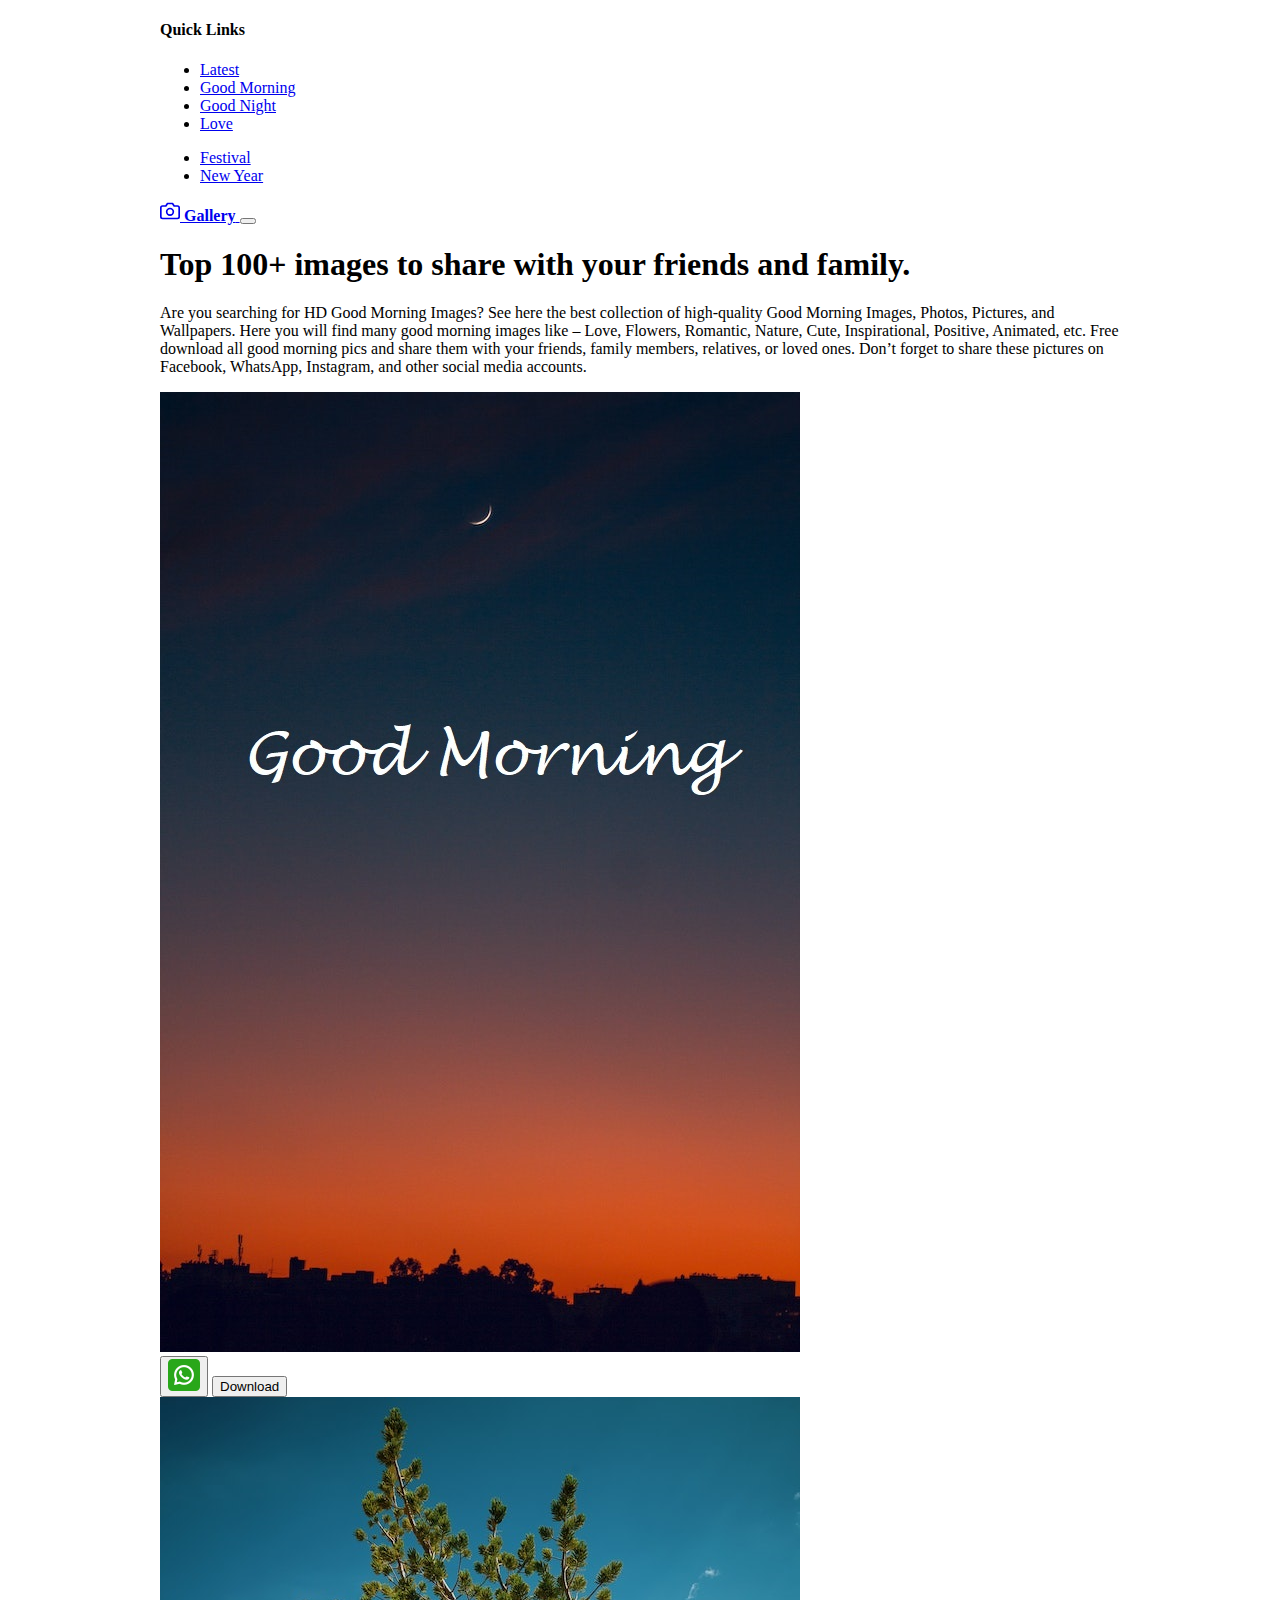
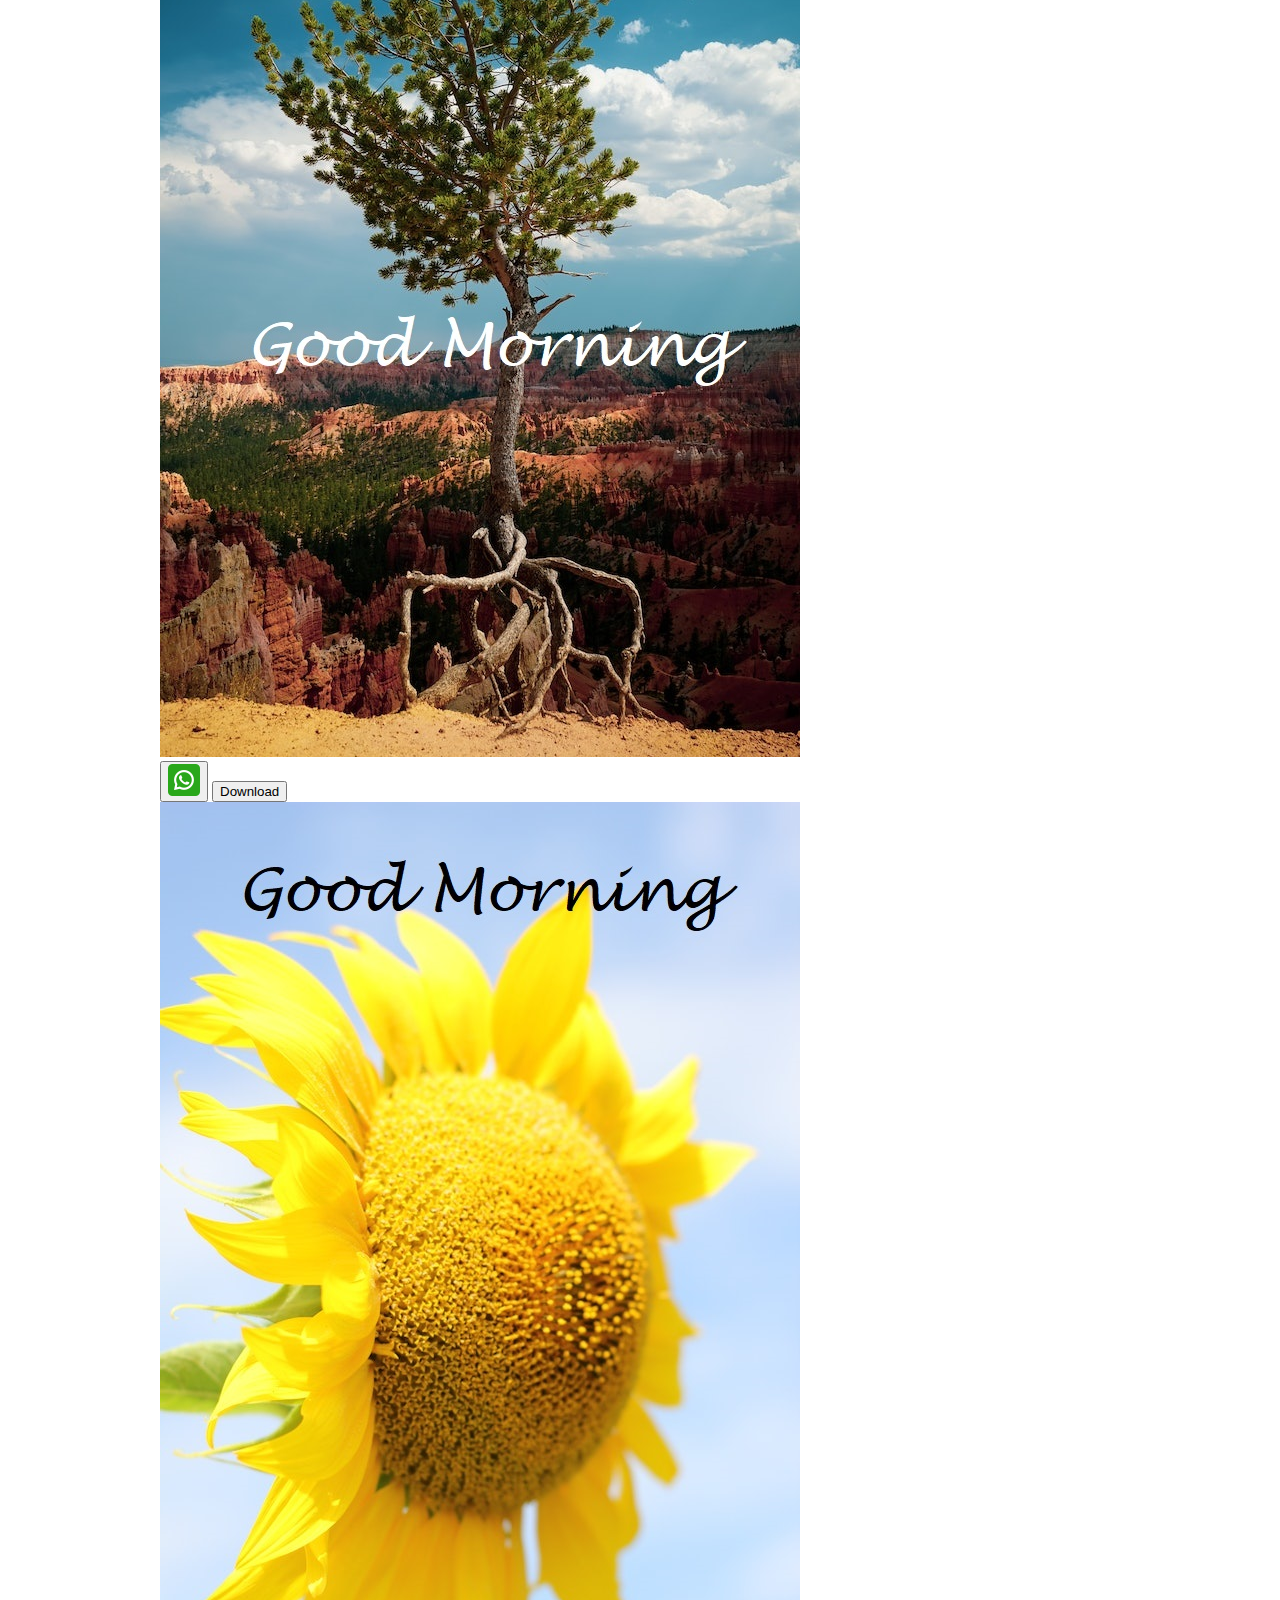
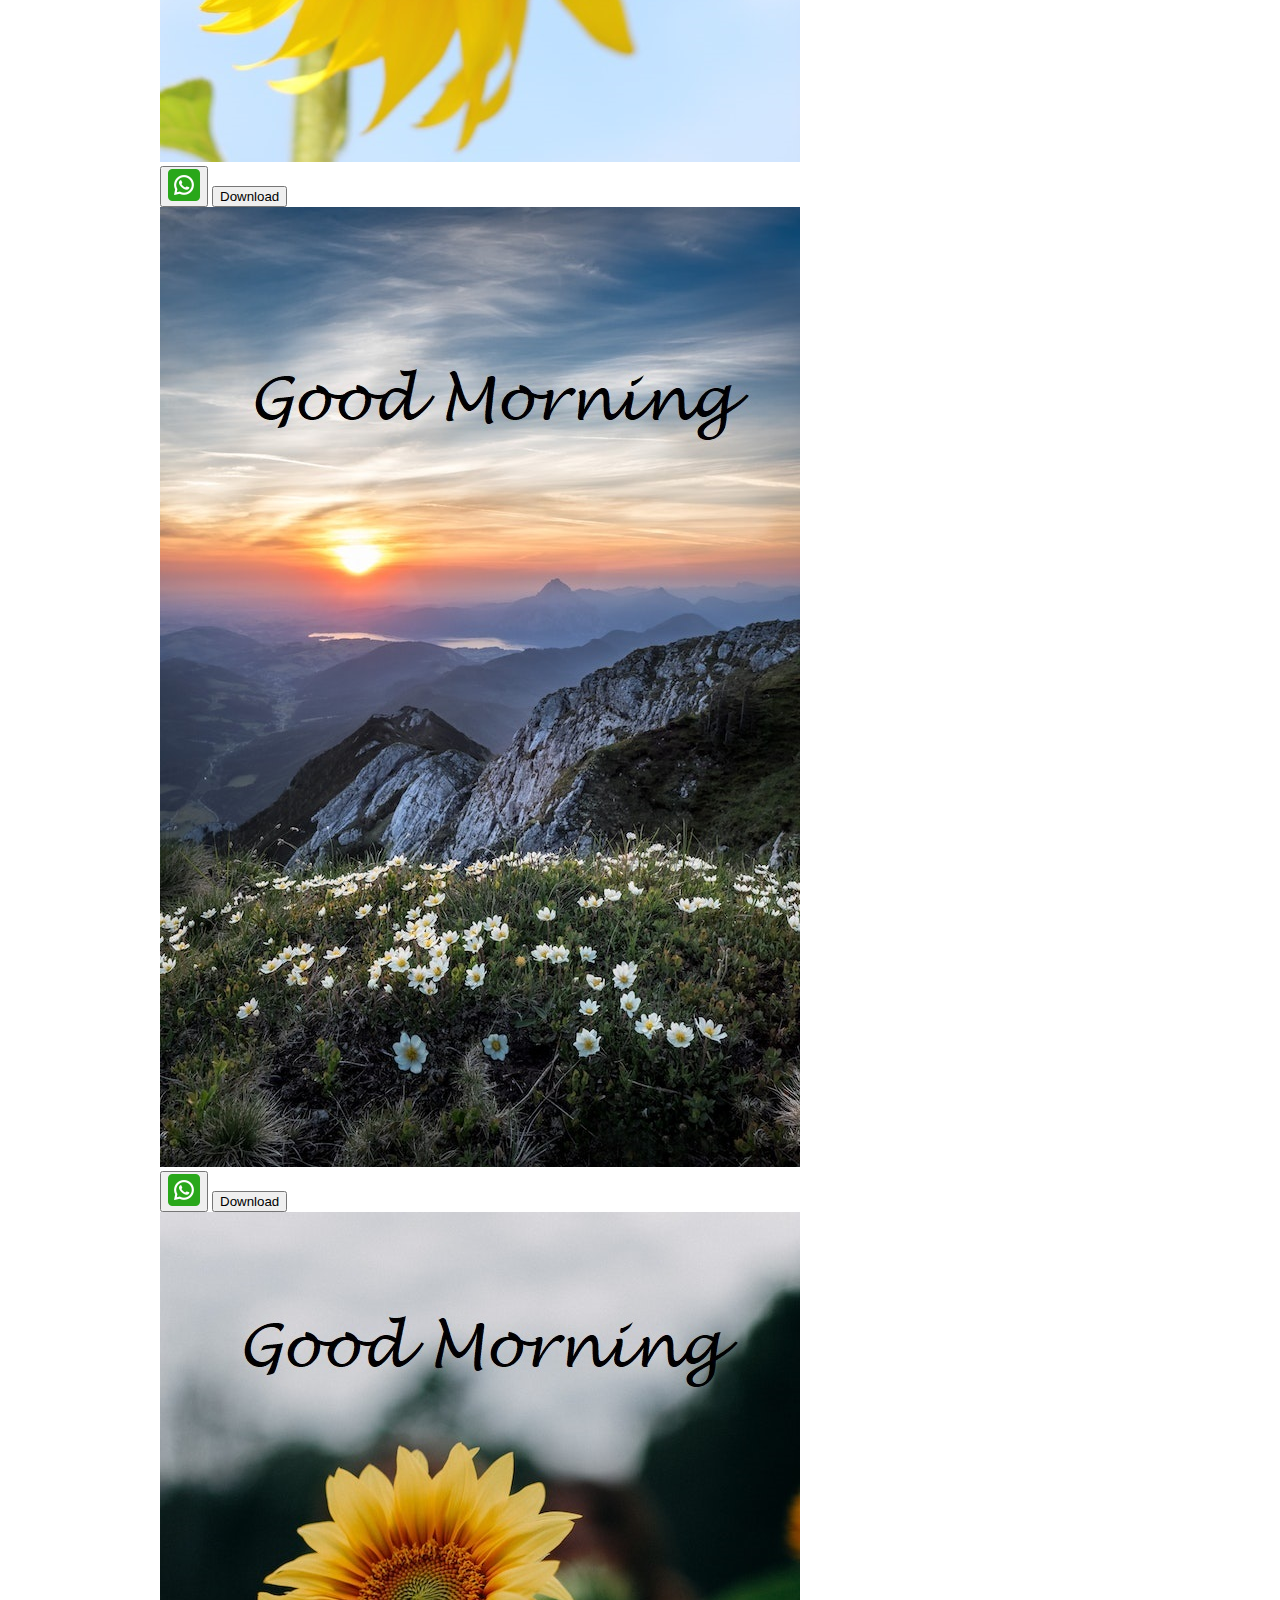
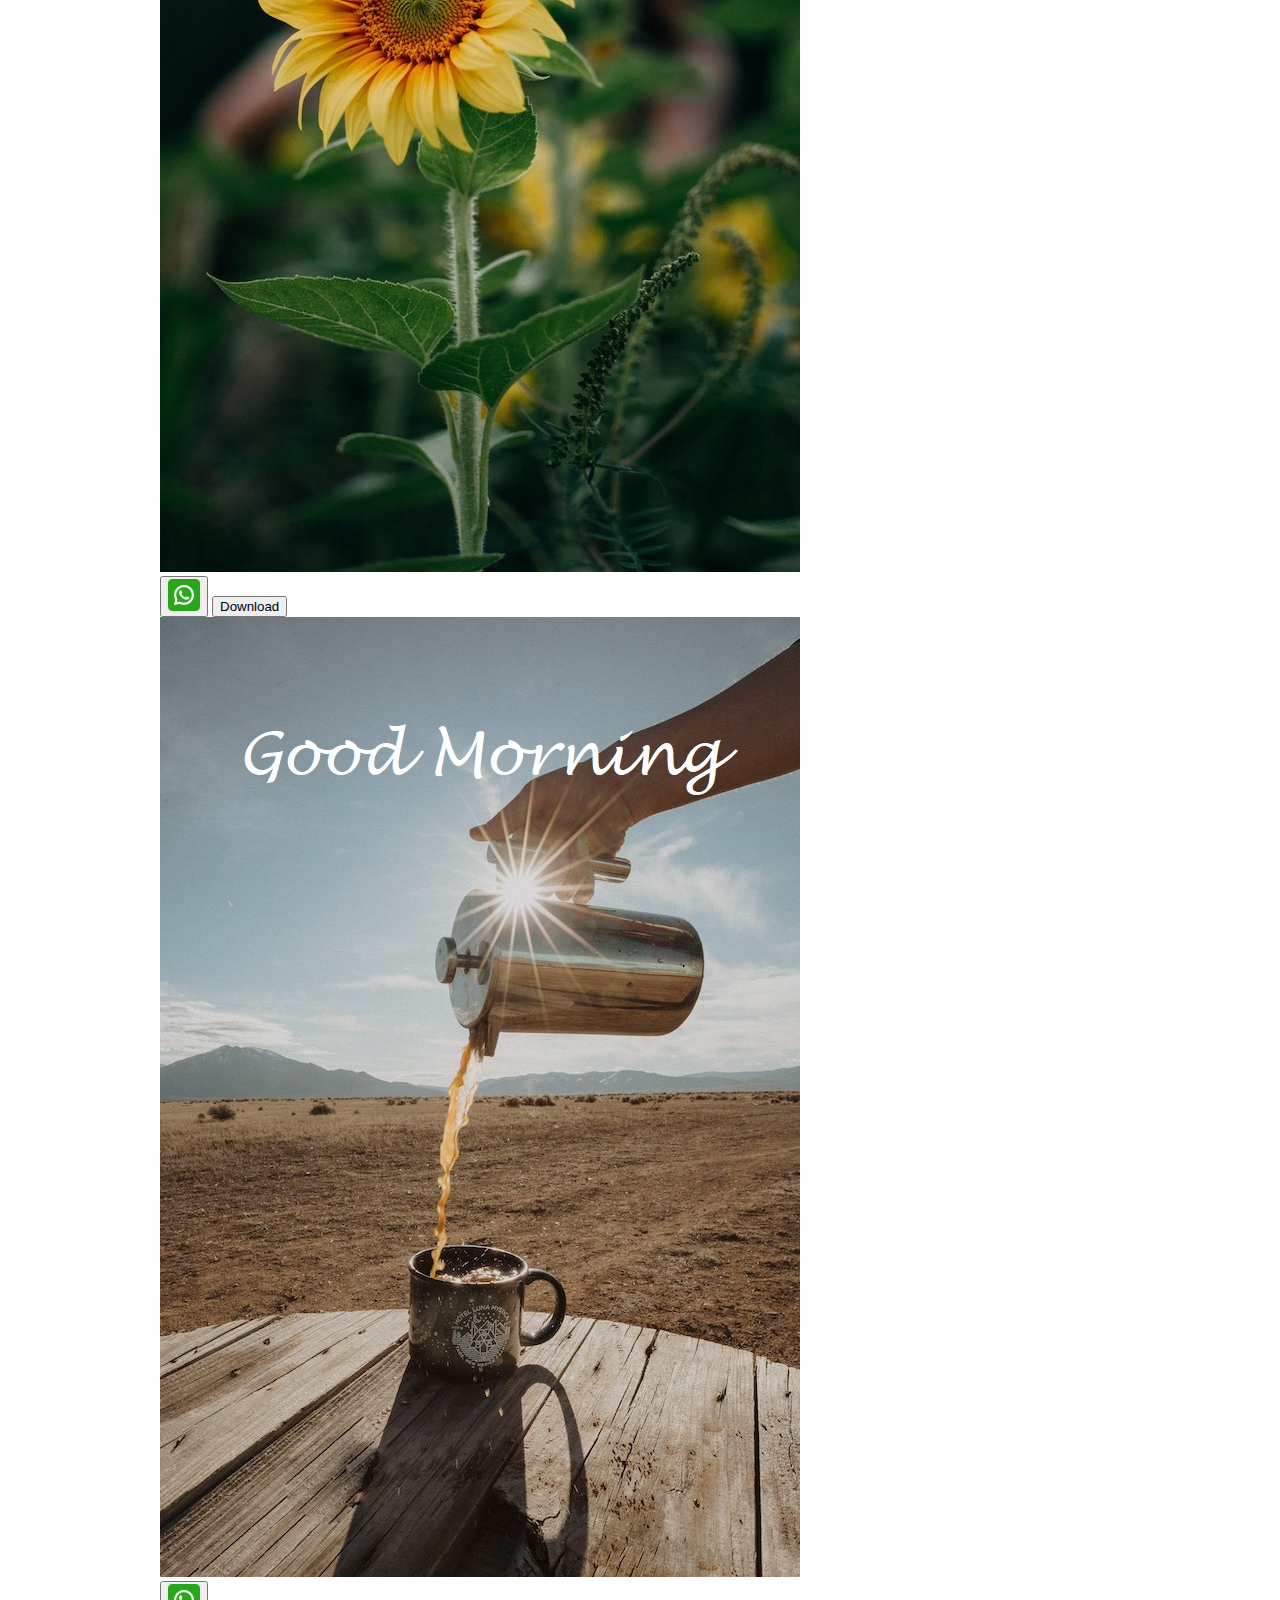
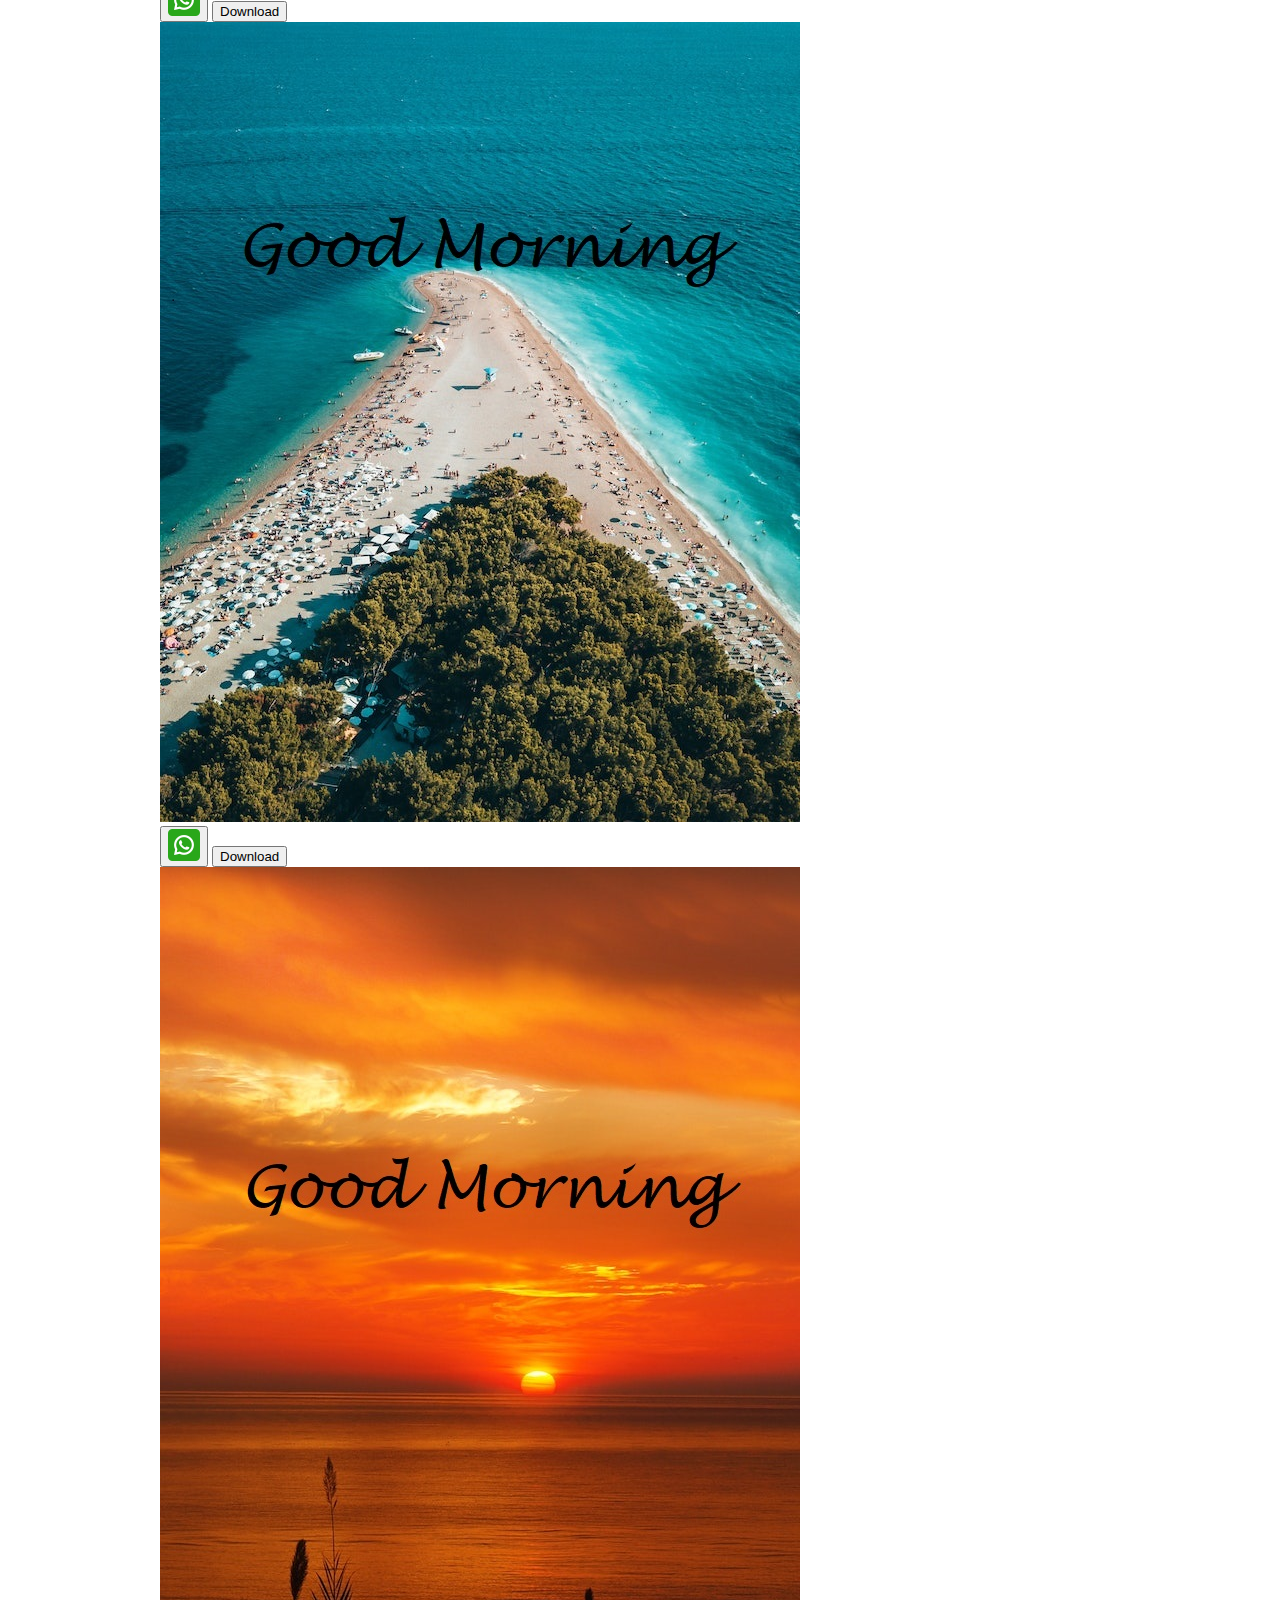
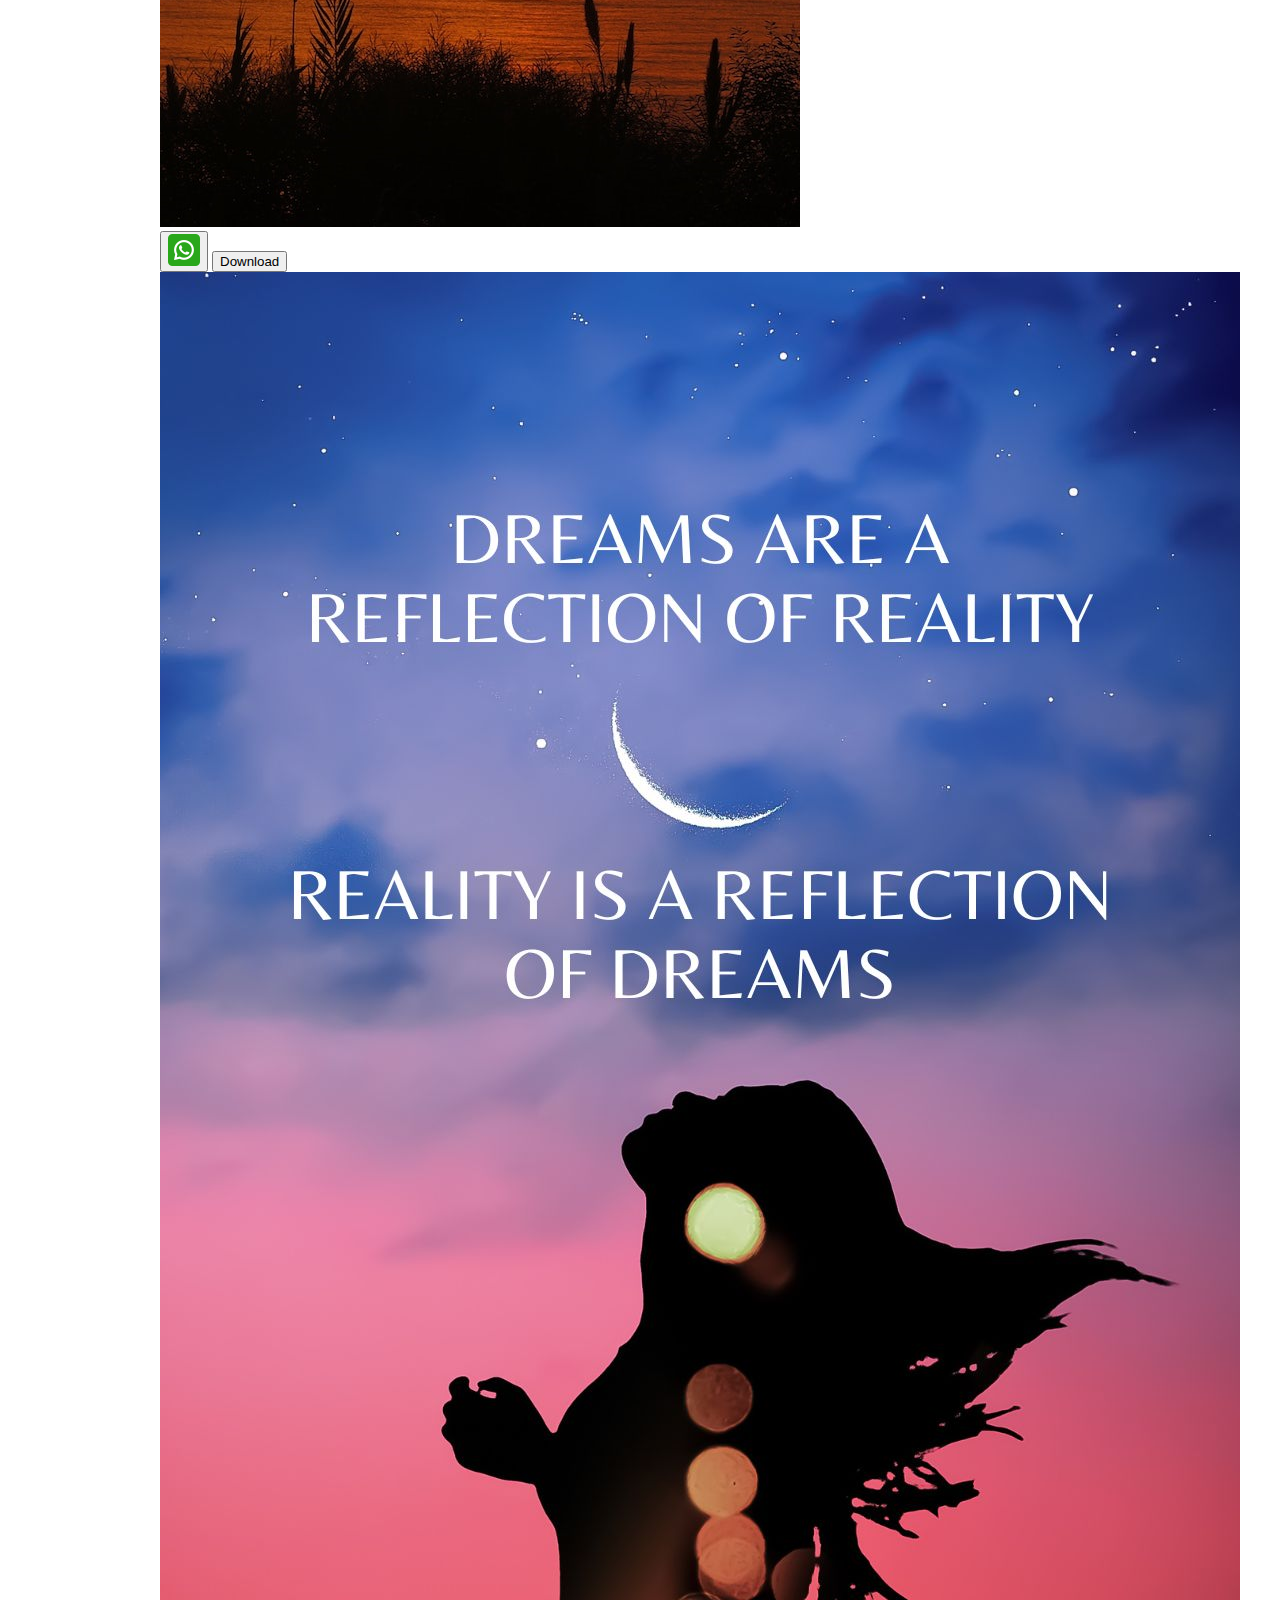
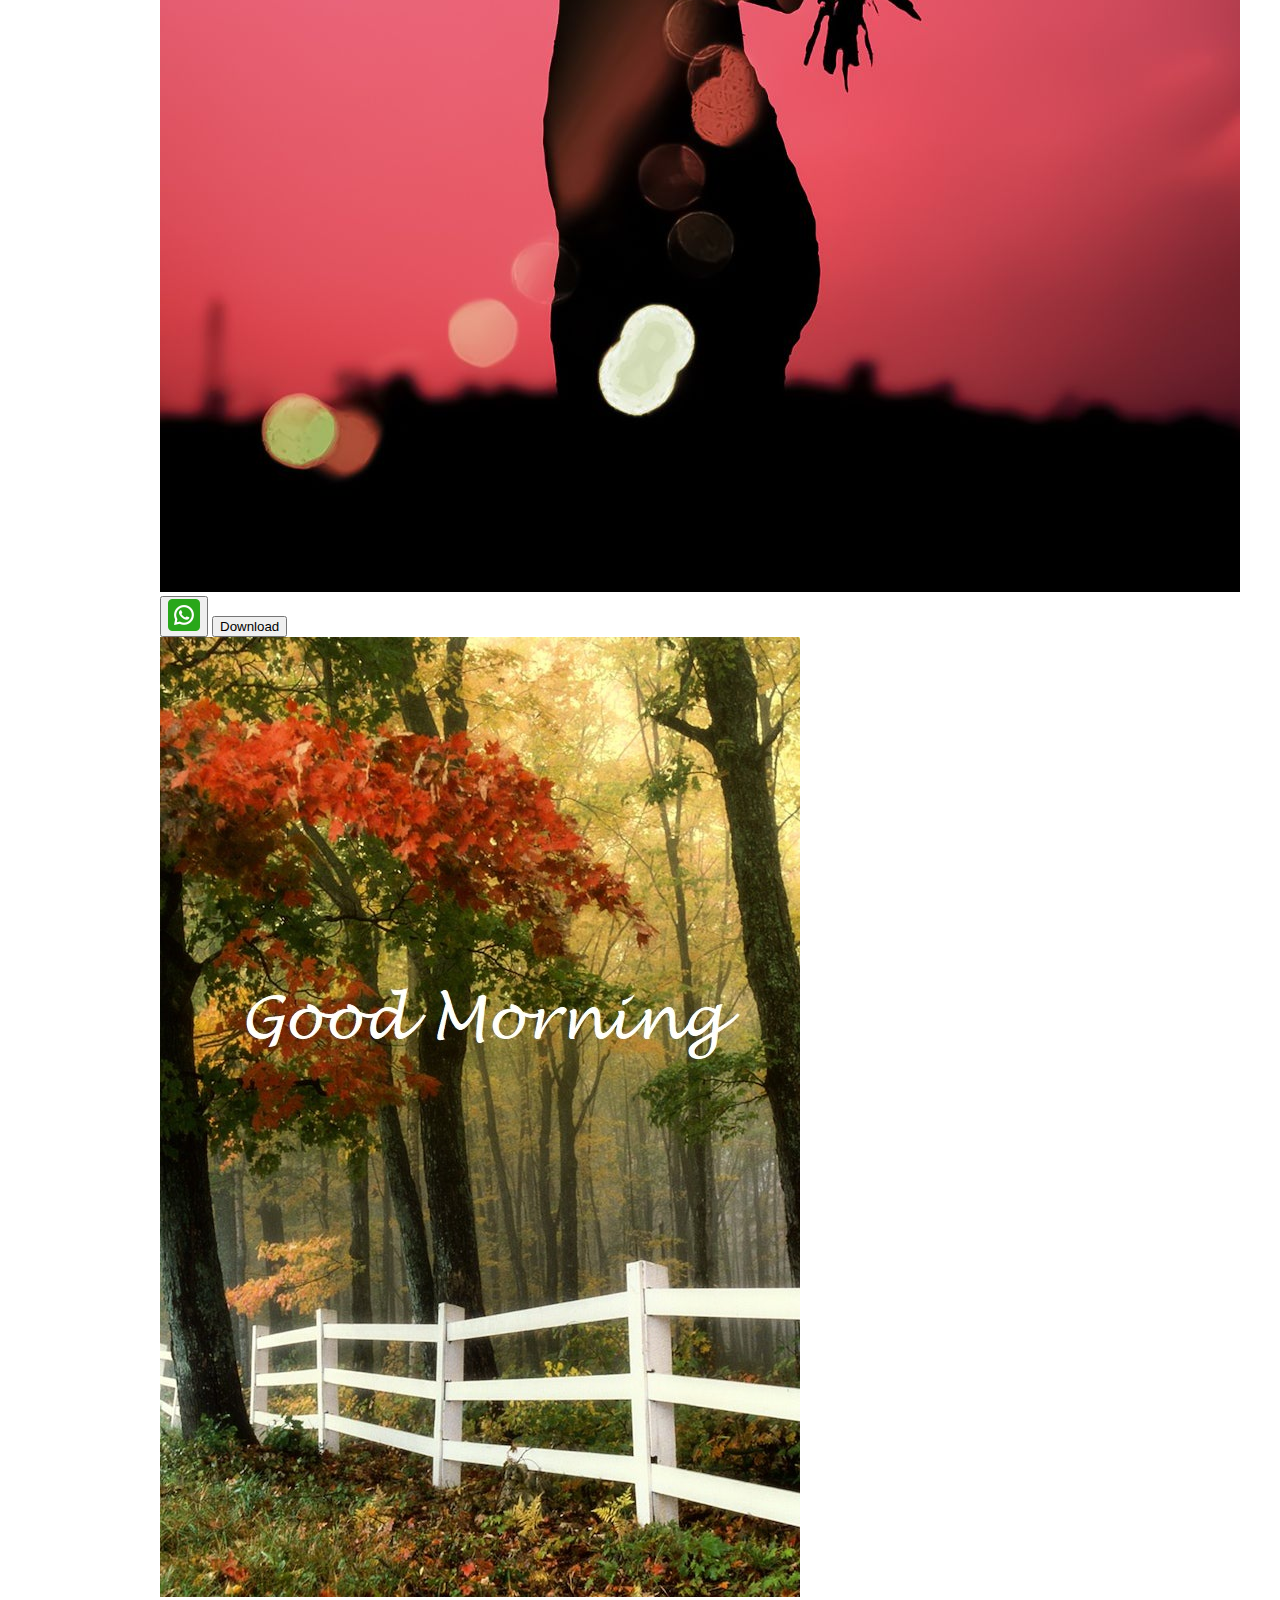
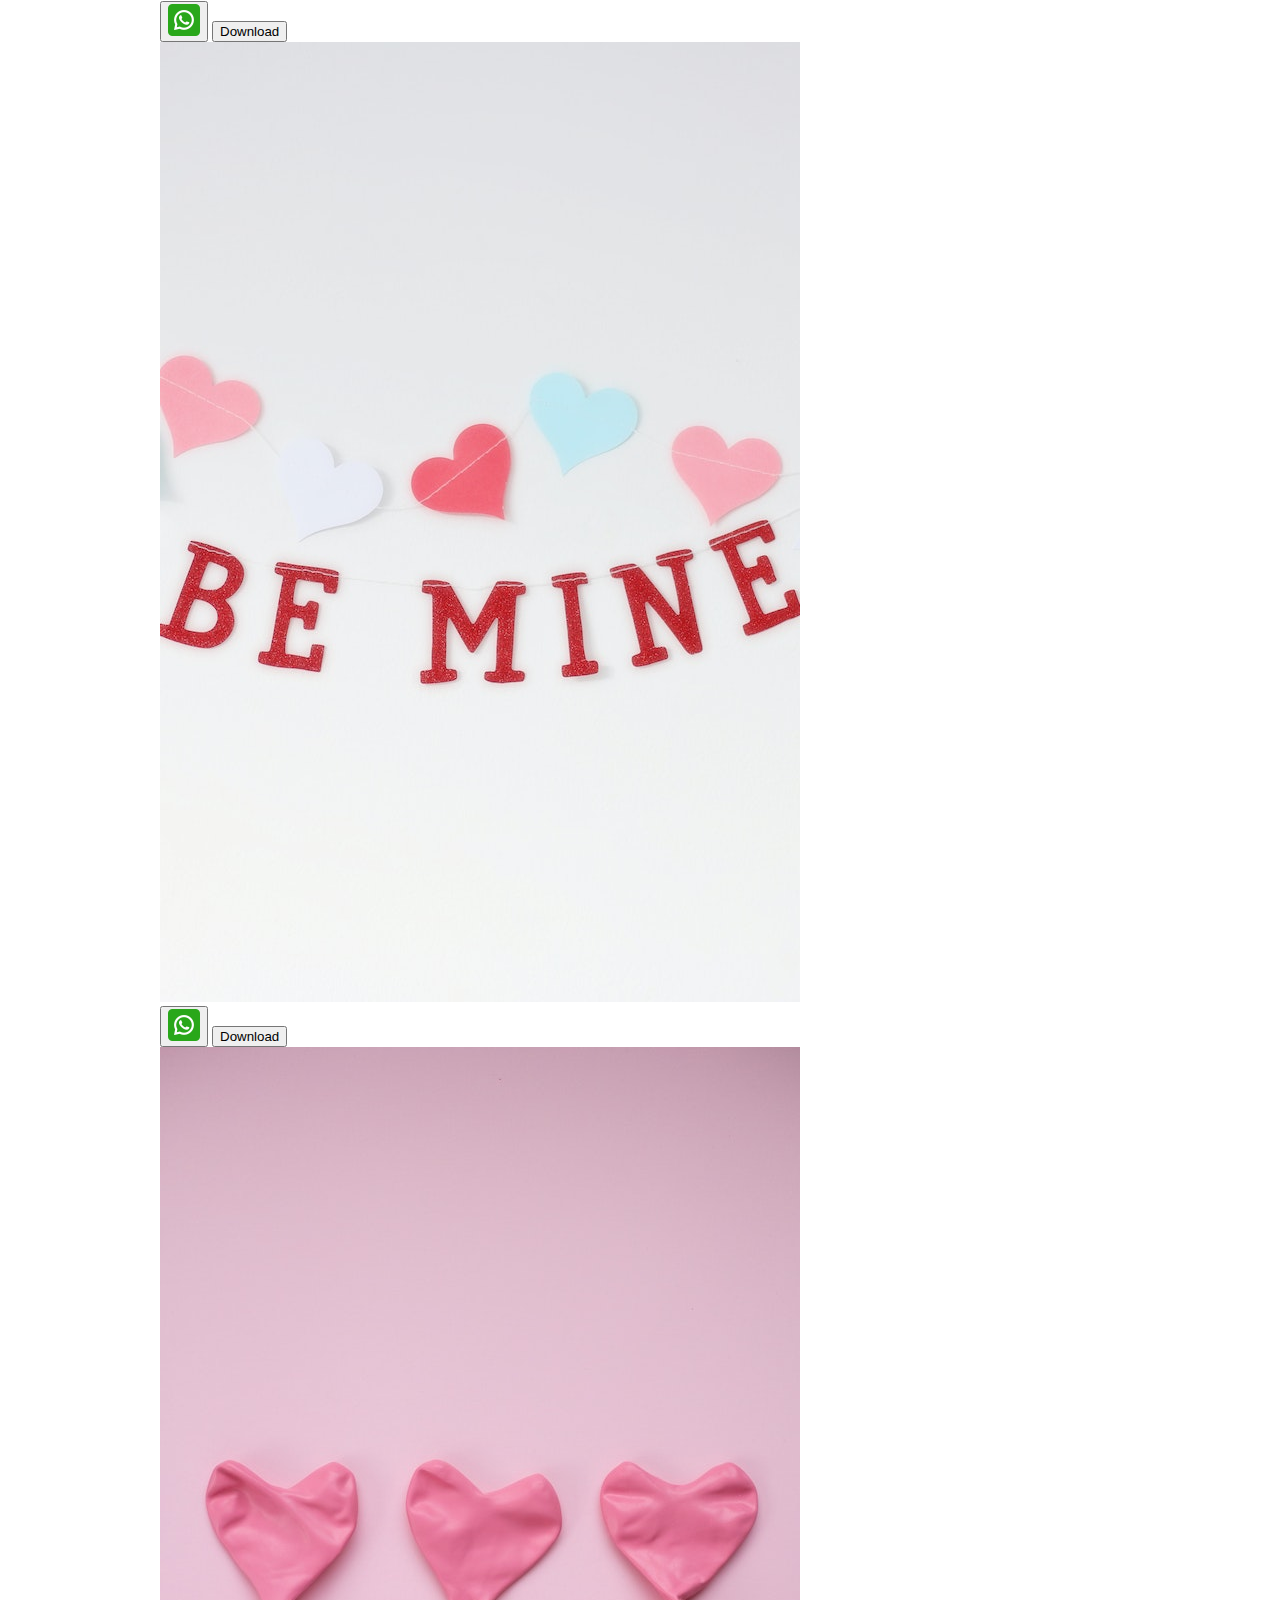
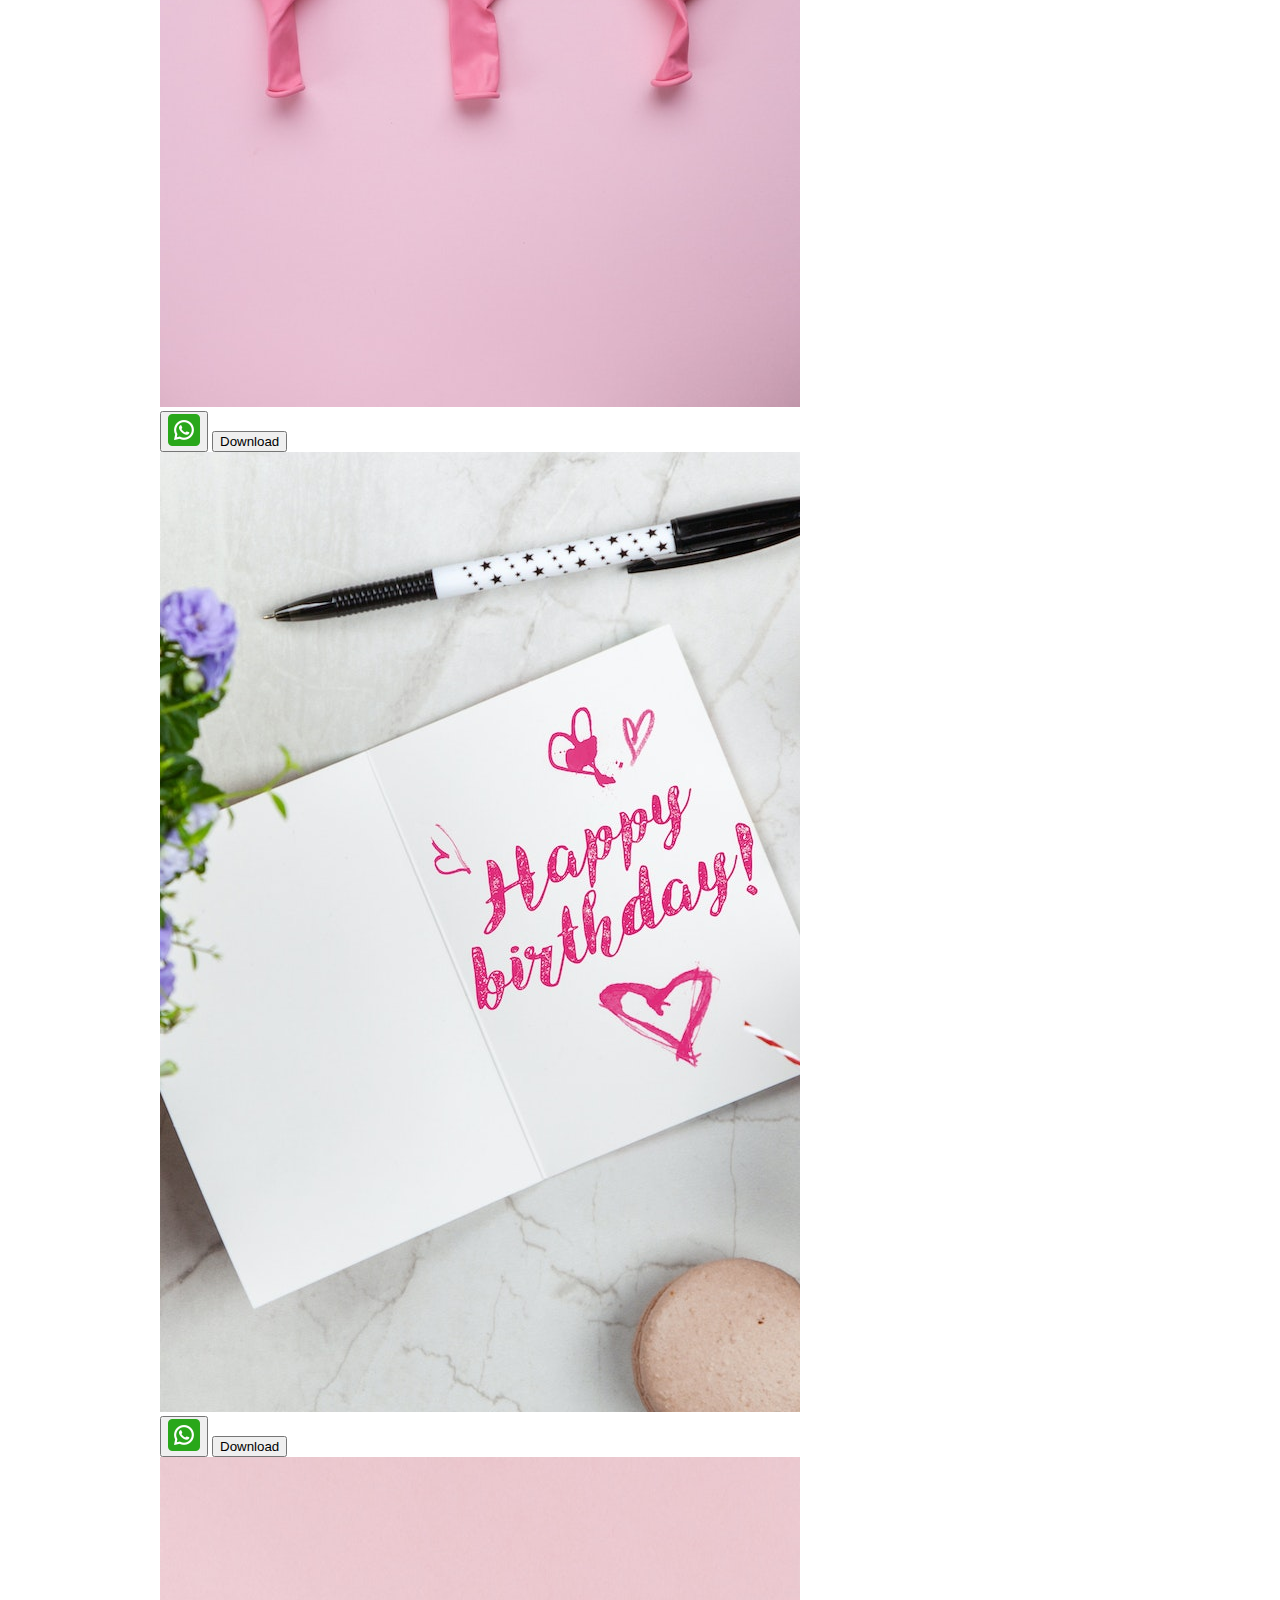
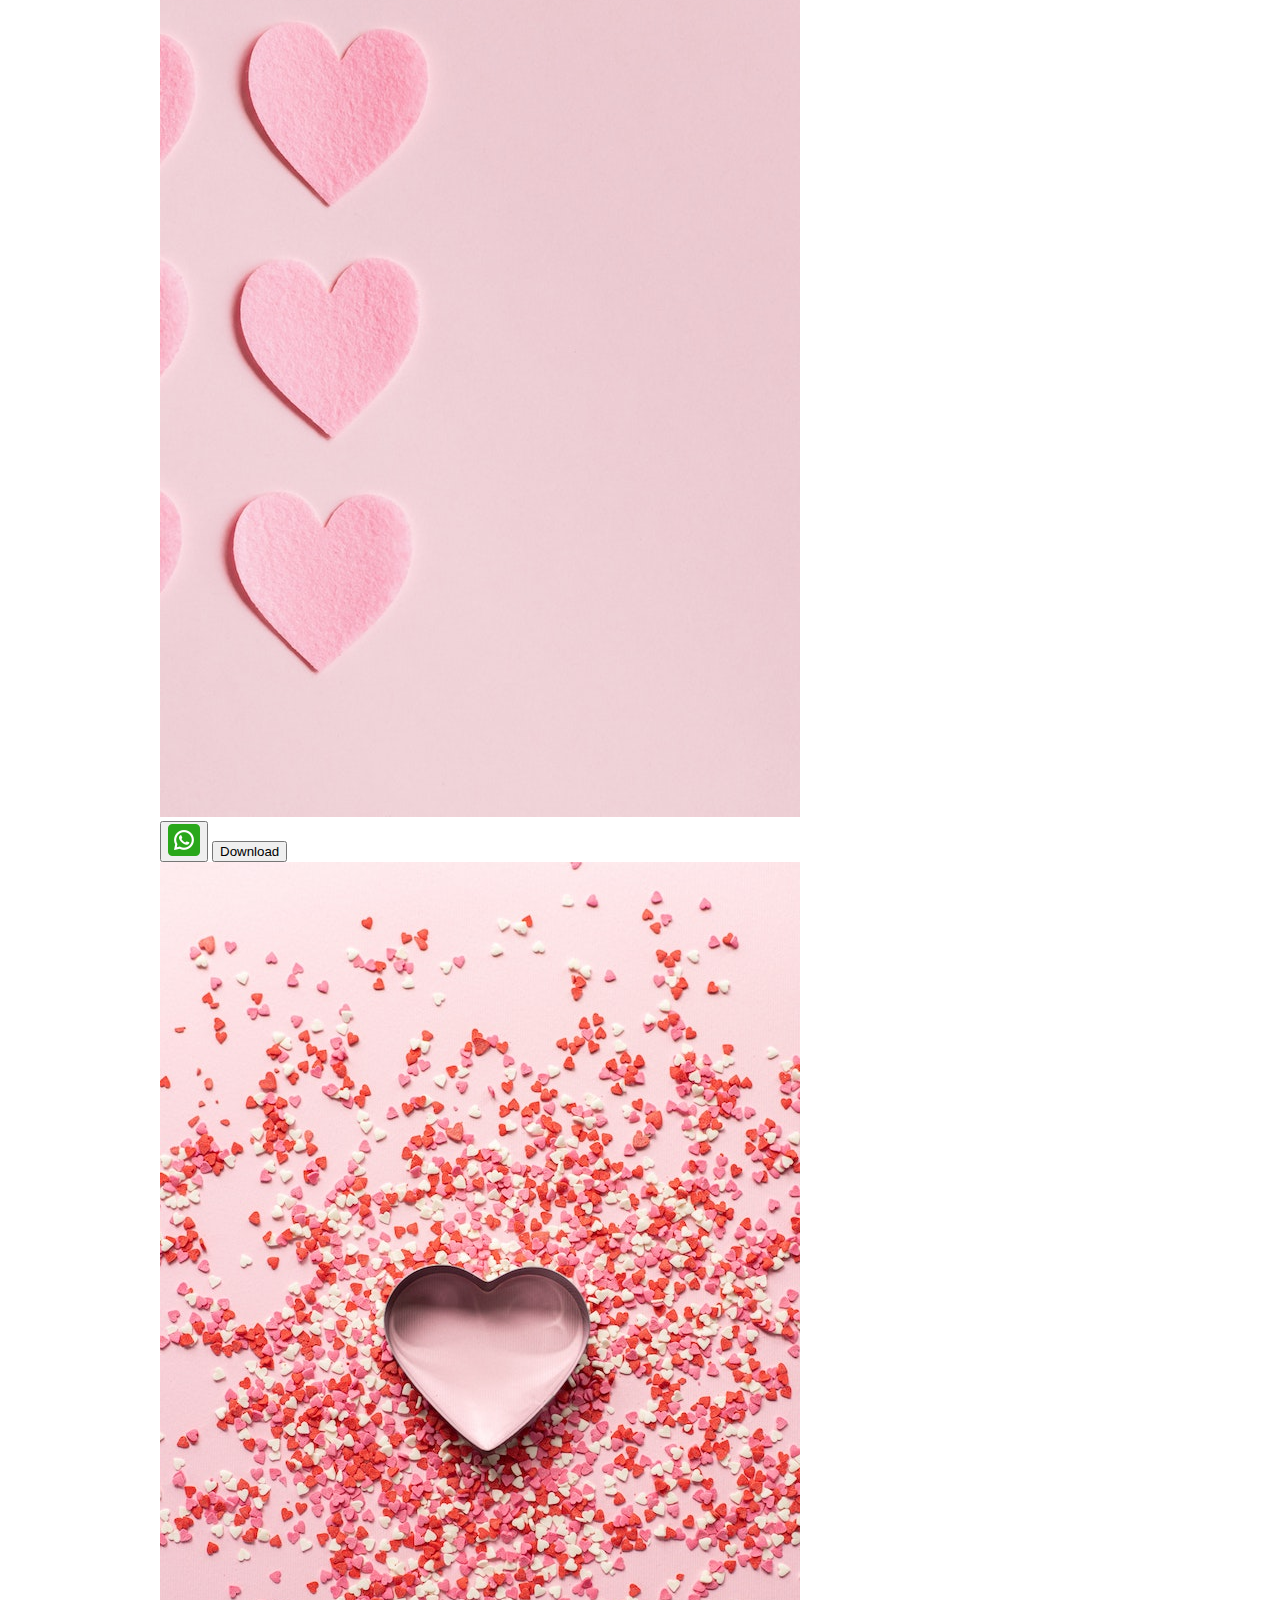
<file: index.html>
<!doctype html>
<html lang="en">
  <head>
    <meta charset="utf-8">
    <meta name="viewport" content="width=device-width, initial-scale=1">
    <title>100+ Good Morning, Good night, love, Festival images to download and share</title>
    <!-- This is for whatsapp link sharing -->
    <meta name="description" content="Top 100+ latest images to download and share. Here you will find many good morning images like – Love, Flowers, Romantic, Nature, Cute, Inspirational, Positive, Animated, etc." />
    <meta name="author" content="Mandeep singh" />

    <meta property="og:title" content="100+ Best Images to download and share." />
    <meta property="og:url" content="https://mndpsi.github.io" />
    <meta property="og:description" content="100+ Best Images to download and share with your friends and family." />
    <meta property="og:image" content="https://mndpsi.github.io/favicon_io/android-chrome-512x512.png" />
    <meta property="og:type" content="video.movie" />
    <meta property="og:image:alt" content="Latest images" />

    <link rel="apple-touch-icon" sizes="180x180" href="favicon_io/apple-touch-icon.png">
    <link rel="icon" type="image/png" sizes="32x32" href="favicon_io/favicon-32x32.png">
    <link rel="icon" type="image/png" sizes="16x16" href="favicon_io/favicon-16x16.png">
    <link rel="icon" type="image/png" sizes="192x192" href="favicon_io/android-chrome-192x192.png">
    <link rel="icon" type="image/png" sizes="512x512" href="favicon_io/android-chrome-512x512.png">
    <link rel="icon" type="image/png" sizes="16x16" href="favicon_io/favicon-16x16.png">

    <!-- Bootstrap core CSS -->
    <!-- CSS only -->
    <link href="https://cdn.jsdelivr.net/npm/bootstrap@5.2.3/dist/css/bootstrap.min.css" rel="stylesheet" integrity="sha384-rbsA2VBKQhggwzxH7pPCaAqO46MgnOM80zW1RWuH61DGLwZJEdK2Kadq2F9CUG65" crossorigin="anonymous">
    <!-- JavaScript Bundle with Popper -->
    <script src="https://cdn.jsdelivr.net/npm/bootstrap@5.2.3/dist/js/bootstrap.bundle.min.js" integrity="sha384-kenU1KFdBIe4zVF0s0G1M5b4hcpxyD9F7jL+jjXkk+Q2h455rYXK/7HAuoJl+0I4" crossorigin="anonymous"></script>
    <!-- <script src="https://ajax.googleapis.com/ajax/libs/jquery/3.6.1/jquery.min.js"></script> -->
    <script src="./js/index.js" ></script>
    <link href="./css/index.css" rel="stylesheet">
    <style>
      .bd-placeholder-img {
        font-size: 1.125rem;
        text-anchor: middle;
        -webkit-user-select: none;
        -moz-user-select: none;
        user-select: none;
      }

      @media (min-width: 768px) {
        .bd-placeholder-img-lg {
          font-size: 3.5rem;
        }
      }
    </style>

<!-- Google adsense -->
<meta name="google-site-verification" content="ABpJC1WNdVVbgVKye9P7AqI8P9NOAncxBIM7C5tLnkQ" />
<script async src="https://pagead2.googlesyndication.com/pagead/js/adsbygoogle.js?client=ca-pub-2350323351654896"
     crossorigin="anonymous"></script>

  </head>
  <body>
    
<header>
  <div class="collapse bg-dark" id="navbarHeader">
    <div class="container">
    <div class="row">
        <div class="col-sm-4 offset-md-1 py-4">
            <h4 class="text-white">Quick Links</h4>
        </div>
    </div>
      <div class="row">
        <div class="col-sm-4 offset-md-1 py-2">
            <ul class="list-unstyled">
              <li><a href="https://mndpsi.github.io" class="text-white">Latest</a></li>
              <li><a href="good-morning.html" class="text-white">Good Morning</a></li>
              <li><a href="good-night.html" class="text-white">Good Night</a></li>
              <li><a href="love.html" class="text-white">Love</a></li>
            </ul>
          </div>
        <div class="col-sm-4 offset-md-1 py-2">
          <ul class="list-unstyled">
            <li><a href="festival.html" class="text-white">Festival</a></li>
            <li><a href="new-year.html" class="text-white">New Year</a></li>
          </ul>
        </div>
      </div>
    </div>
  </div>
  <div class="navbar navbar-dark bg-dark shadow-sm">
    <div class="container">
      <a href="https://mndpsi.github.io" class="navbar-brand d-flex align-items-center ">
        <svg xmlns="http://www.w3.org/2000/svg" width="20" height="20" fill="none" stroke="currentColor" stroke-linecap="round" stroke-linejoin="round" stroke-width="2" aria-hidden="true" class="me-2" viewBox="0 0 24 24"><path d="M23 19a2 2 0 0 1-2 2H3a2 2 0 0 1-2-2V8a2 2 0 0 1 2-2h4l2-3h6l2 3h4a2 2 0 0 1 2 2z"/><circle cx="12" cy="13" r="4"/></svg>
        <strong>Gallery</strong>
      </a>
      <button class="navbar-toggler" type="button" data-bs-toggle="collapse" data-bs-target="#navbarHeader" aria-controls="navbarHeader" aria-expanded="false" aria-label="Toggle navigation">
        <span class="navbar-toggler-icon"></span>
      </button>
    </div>
  </div>
</header>

<main>

  <section class="py-5 text-center container">
    <div class="row py-lg-5">
      <div class="col-lg-6 col-md-8 mx-auto">
        <h1 class="fw-light">Top 100+ images to share with your friends and family.</h1>
        <p class="lead text-muted">
            Are you searching for HD Good Morning Images? See here the best collection of high-quality Good Morning Images, Photos, Pictures, and Wallpapers. Here you will find many good morning images like – Love, Flowers, Romantic, Nature, Cute, Inspirational, Positive, Animated, etc. Free download all good morning pics and share them with your friends, family members, relatives, or loved ones. Don’t forget to share these pictures on Facebook, WhatsApp, Instagram, and other social media accounts.
        </p>

      </div>
    </div>
  </section>

  <div class="album py-5 bg-light">
    <div class="container">
      
      <div class="row row-cols-1 row-cols-sm-2 row-cols-md-2 g-3">
        <!-- Image section -->
        <div class="row">
          <ins class="adsbygoogle"
              style="display:block"
              data-ad-client="ca-pub-2350323351654896"
              data-ad-slot="6937630248"
              data-ad-format="auto"
              data-full-width-responsive="true"></ins>
          </div>    
      </div>
      <div class="row row-cols-1 row-cols-sm-2 row-cols-md-2 g-3" id="images_section">
        
       <!-- Image section -->
      </div>

      <div class="row row-cols-1 row-cols-sm-2 row-cols-md-2 g-3">
        <!-- Image section -->
        <!-- two side by side -->
        <ins class="adsbygoogle"
          style="display:block"
          data-ad-client="ca-pub-2350323351654896"
          data-ad-slot="8776522535"
          data-ad-format="auto"
          data-full-width-responsive="true"></ins>    
      </div>

    </div>
  </div>

</main>

<footer class="text-muted py-5">
  <div class="container">
    <p class="float-end mb-1">
      <a href="#">Back to top</a>
    </p>
    <p class="mb-1">Find latest images from this app and share these photos with your friends and family. you can find good morning images, good night images, love images, fastival and many more types of images to share and download.</p>
    <p class="mb-0"><a href="/">Visit the homepage.</a> Here is <a href="sitemap.xml">Site Map</a> available to find all links</p>
  </div>
</footer>

<script>
  (adsbygoogle = window.adsbygoogle || []).push({});

  loadImagesFrom('good_morning', "1.jpg", "Moon and sky yellow color with some buildings and good morning");
  loadImagesFrom('good_morning', "2.jpg", "Tree on hill and showing blue sky and good morning text");
  loadImagesFrom('good_morning', "3.jpg", "Big flower of sun flower and good morning text on it");
  loadImagesFrom('good_morning', "4.jpg", "White flower on hill and sunrise beautiful image and good morning on it");
  loadImagesFrom('good_morning', "5.jpg", "Sun flower and good morning on it");
  loadImagesFrom('good_morning', "6.jpg", "Catle cup and tea for morning time with good morning text");
  loadImagesFrom('good_morning', "7.jpg", "Sea side and island with text good morning");
  loadImagesFrom('good_morning', "8.jpg", "Sunrising beautiful image with good morning text on it in middle");
  loadImagesFrom('good_morning', "9.jpg", "Women seeing sky and enjoying her morning day with good morning");
  loadImagesFrom('good_morning', "10.jpg", "Crackers in the sky with blue, red and white waves");
  loadImagesFrom('love', "61.jpg", "Crackers in the sky with blue, red and white waves");
  loadImagesFrom('love', "62.jpg", "Crackers in the sky with blue, red and white waves");
  loadImagesFrom('love', "63.jpg", "Crackers in the sky with blue, red and white waves");
  loadImagesFrom('love', "64.jpg", "Crackers in the sky with blue, red and white waves");
  loadImagesFrom('love', "65.jpg", "Crackers in the sky with blue, red and white waves");
  loadImagesFrom('love', "66.jpg", "Crackers in the sky with blue, red and white waves");
  loadImagesFrom('love', "67.jpg", "Crackers in the sky with blue, red and white waves");
  loadImagesFrom('love', "68.jpg", "Crackers in the sky with blue, red and white waves");
  loadImagesFrom('love', "69.jpg", "Crackers in the sky with blue, red and white waves");
  loadImagesFrom('love', "70.jpg", "Crackers in the sky with blue, red and white waves");
</script>


  </body>
</html>
</file>
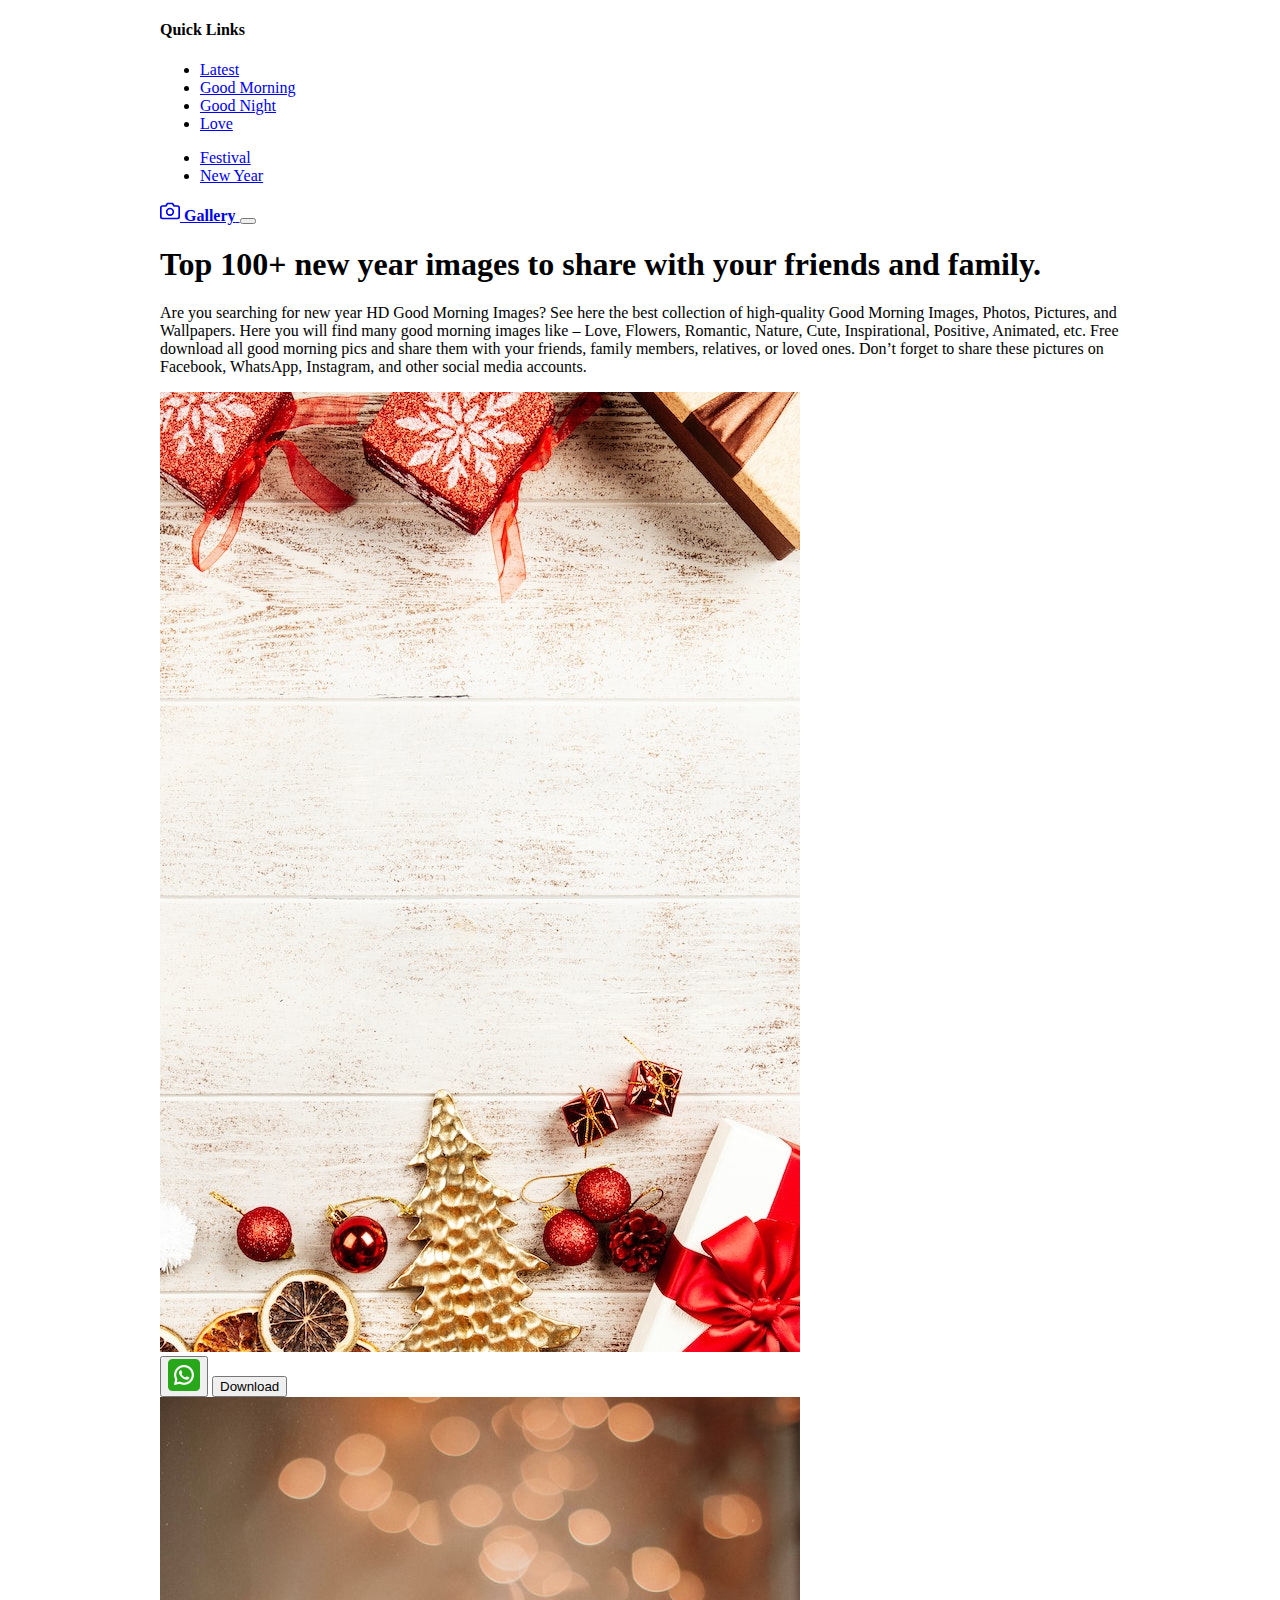
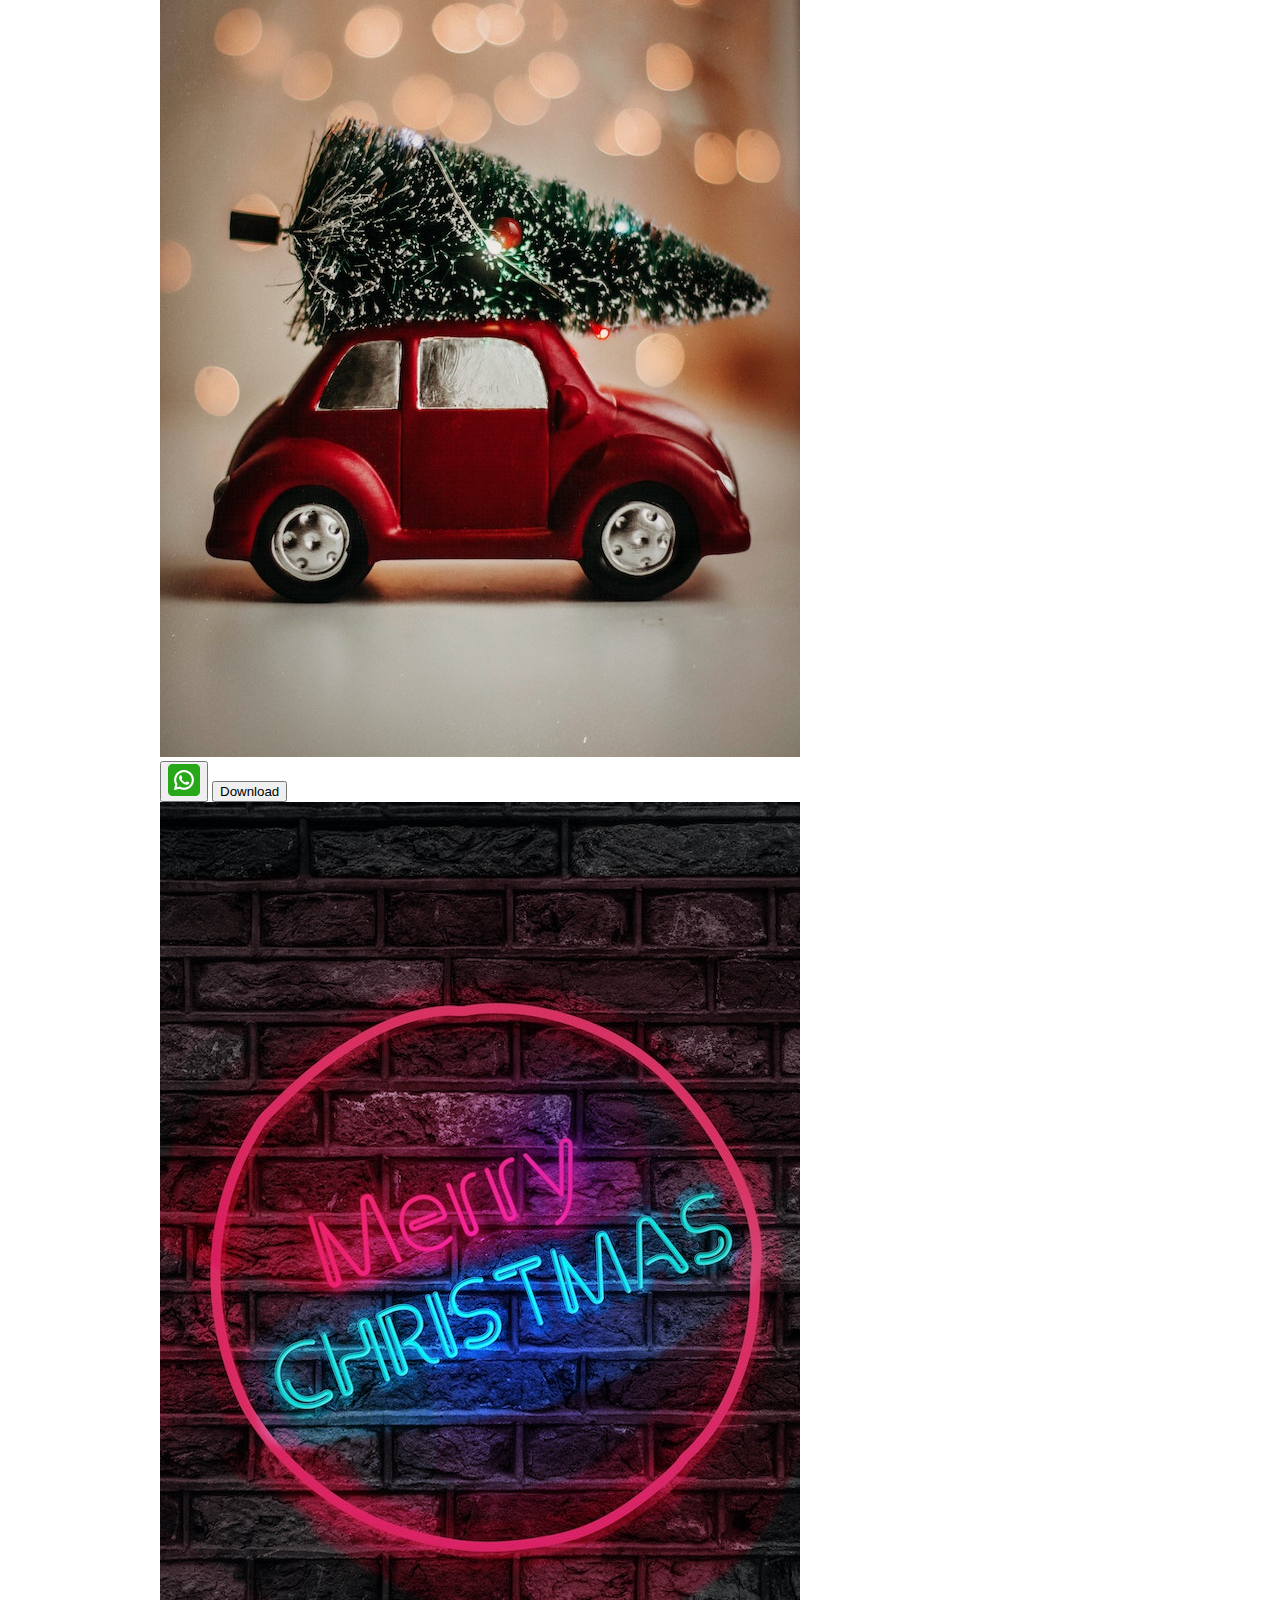
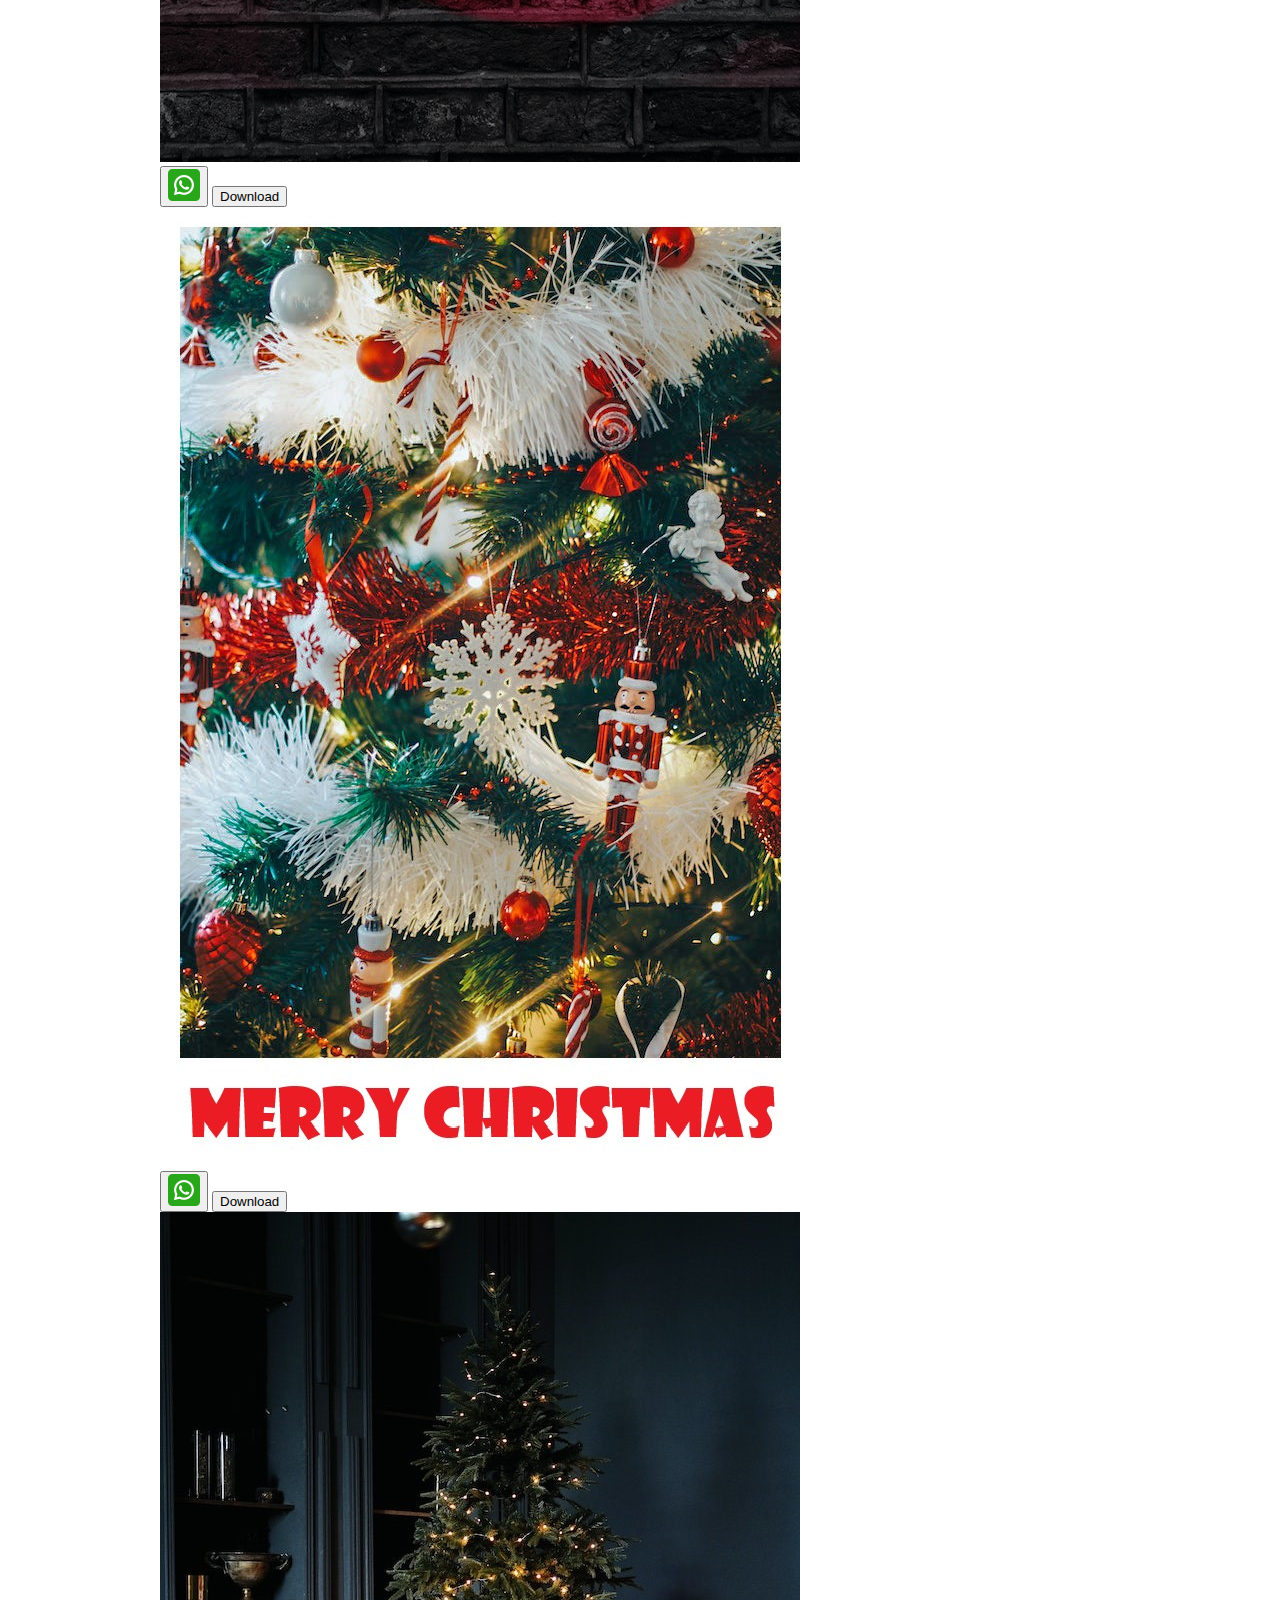
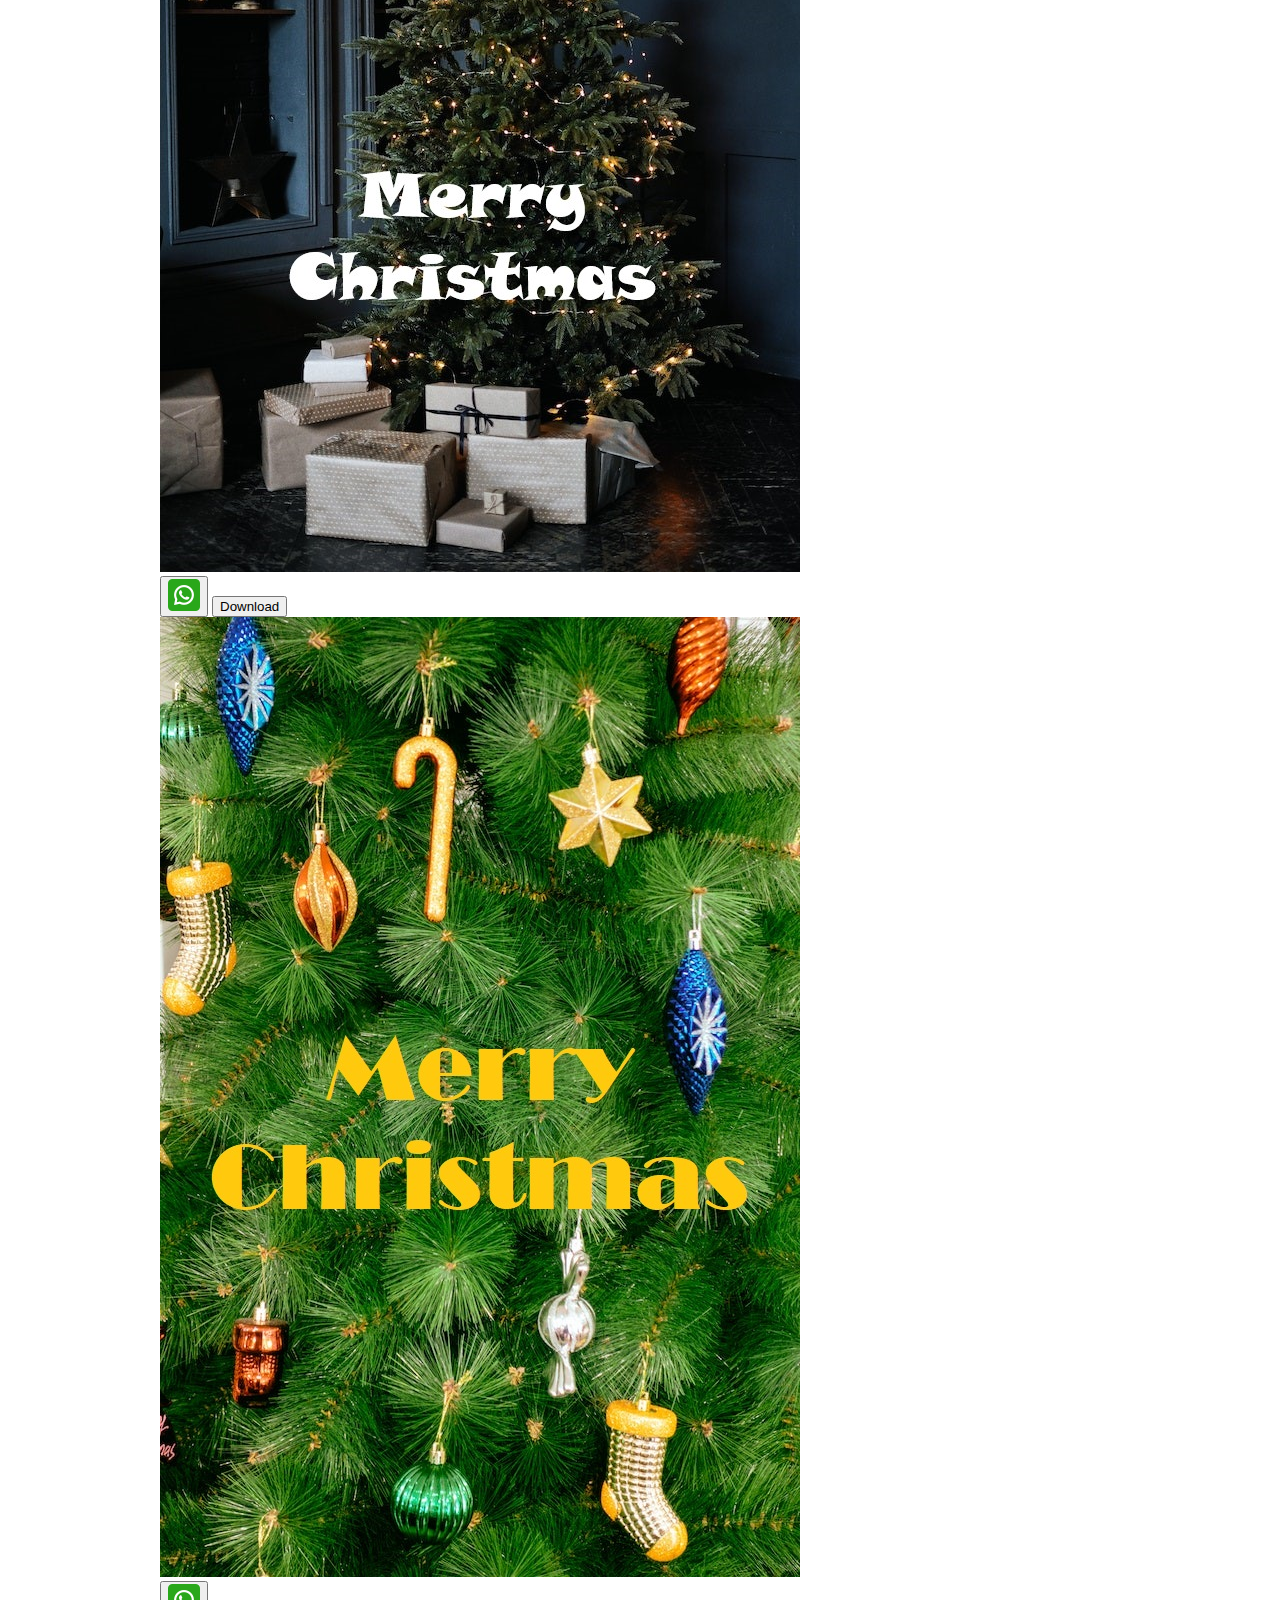
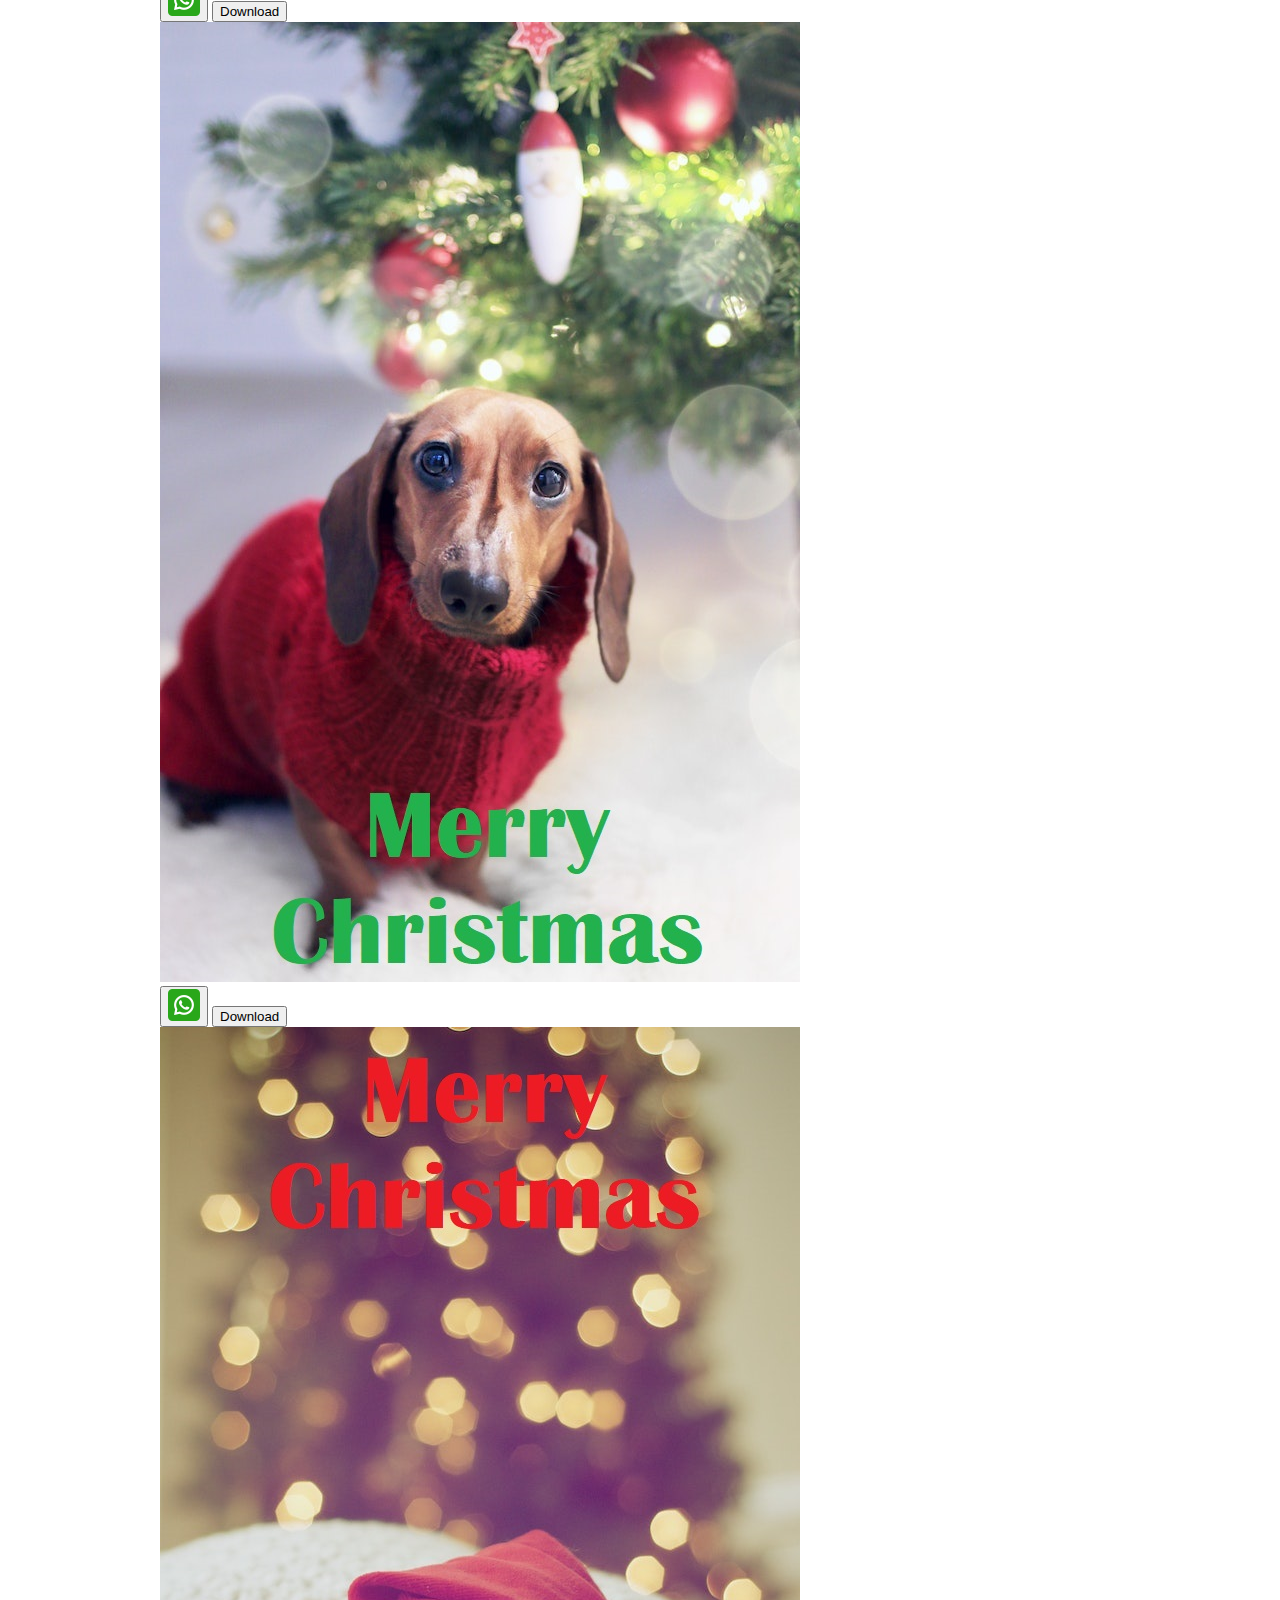
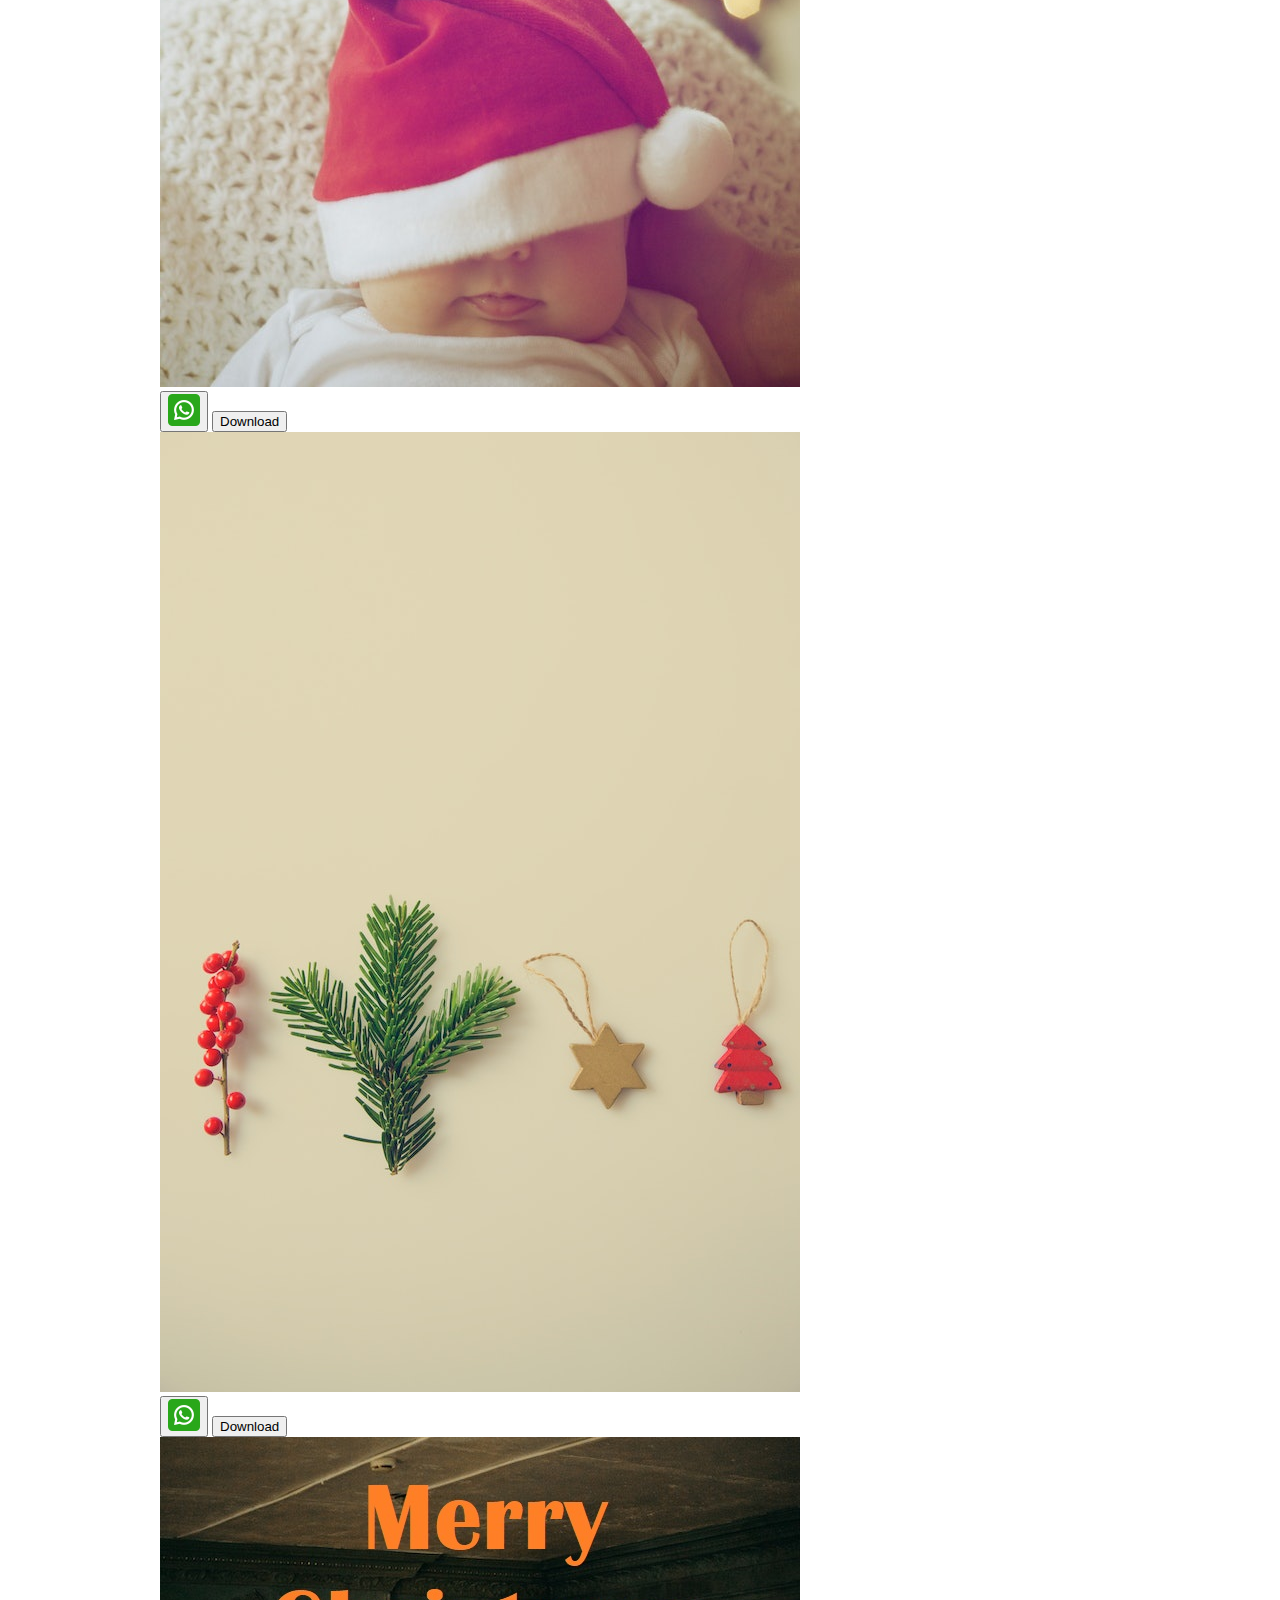
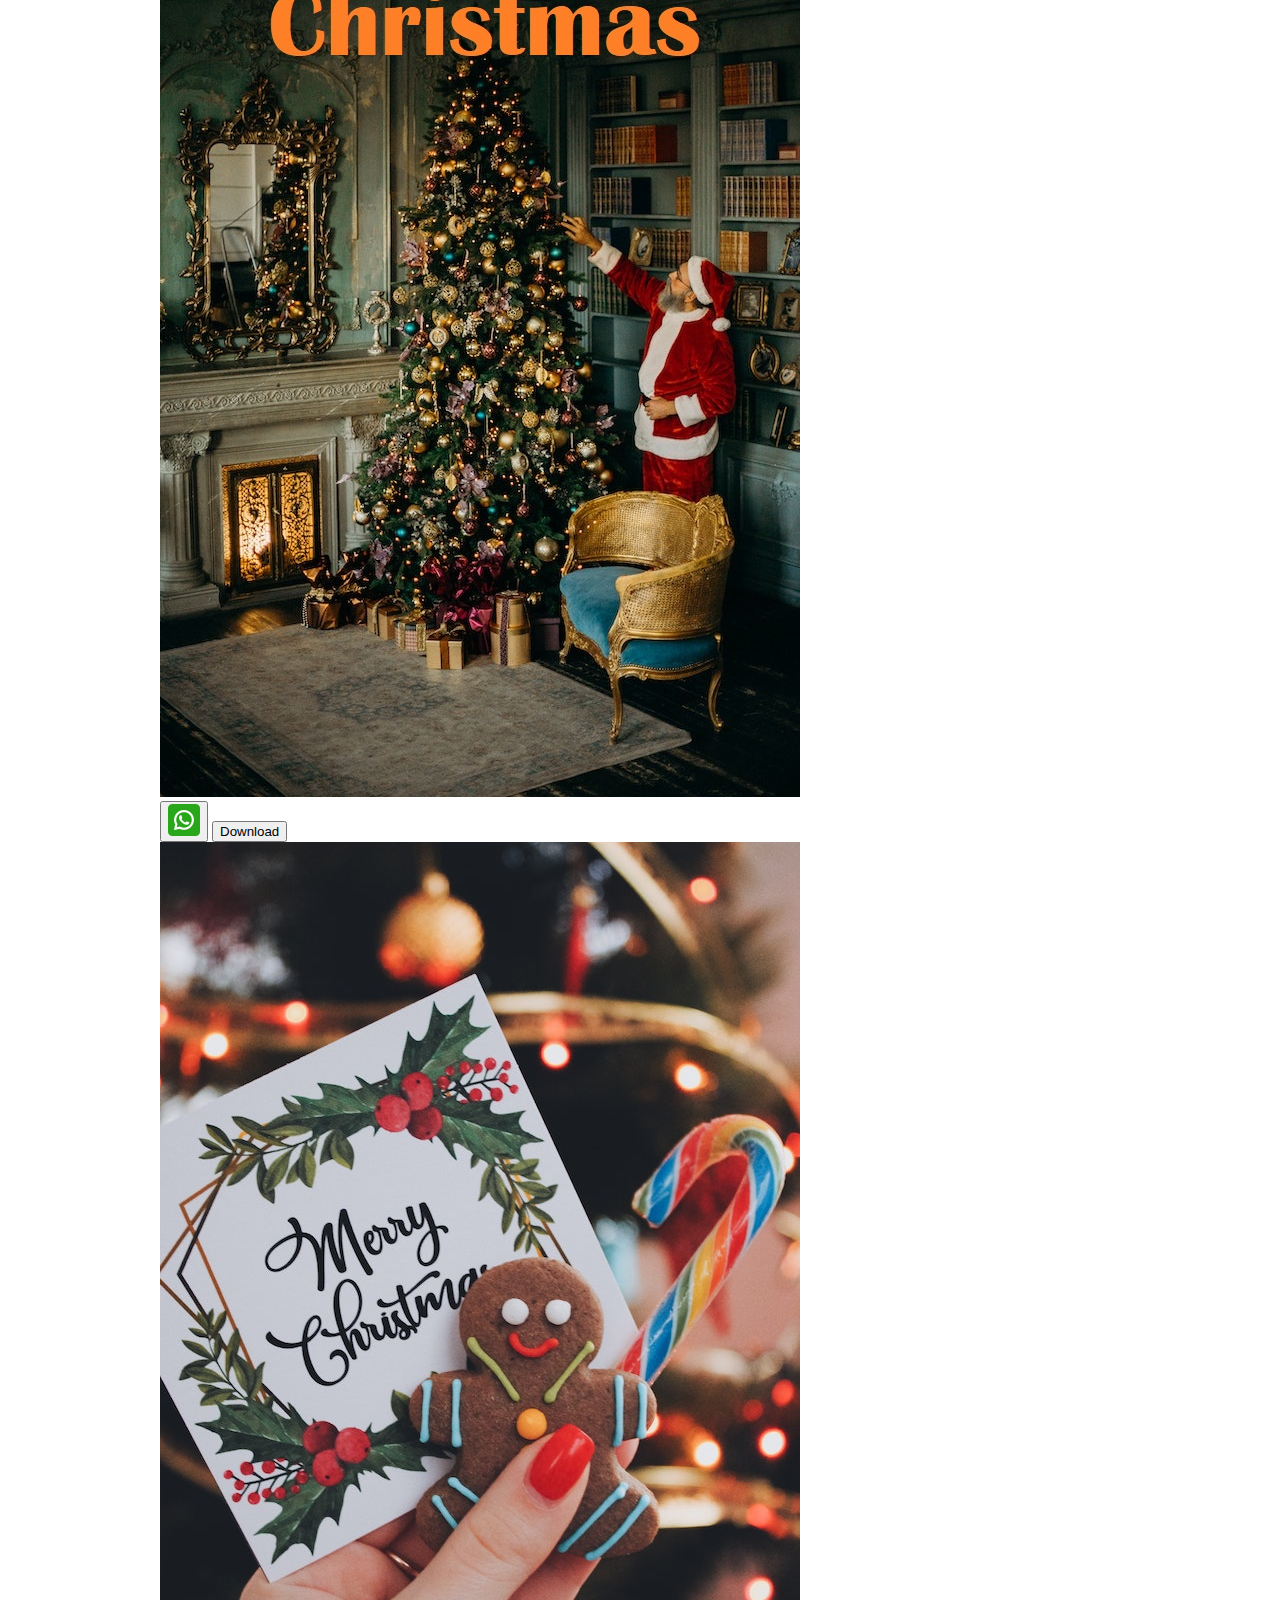
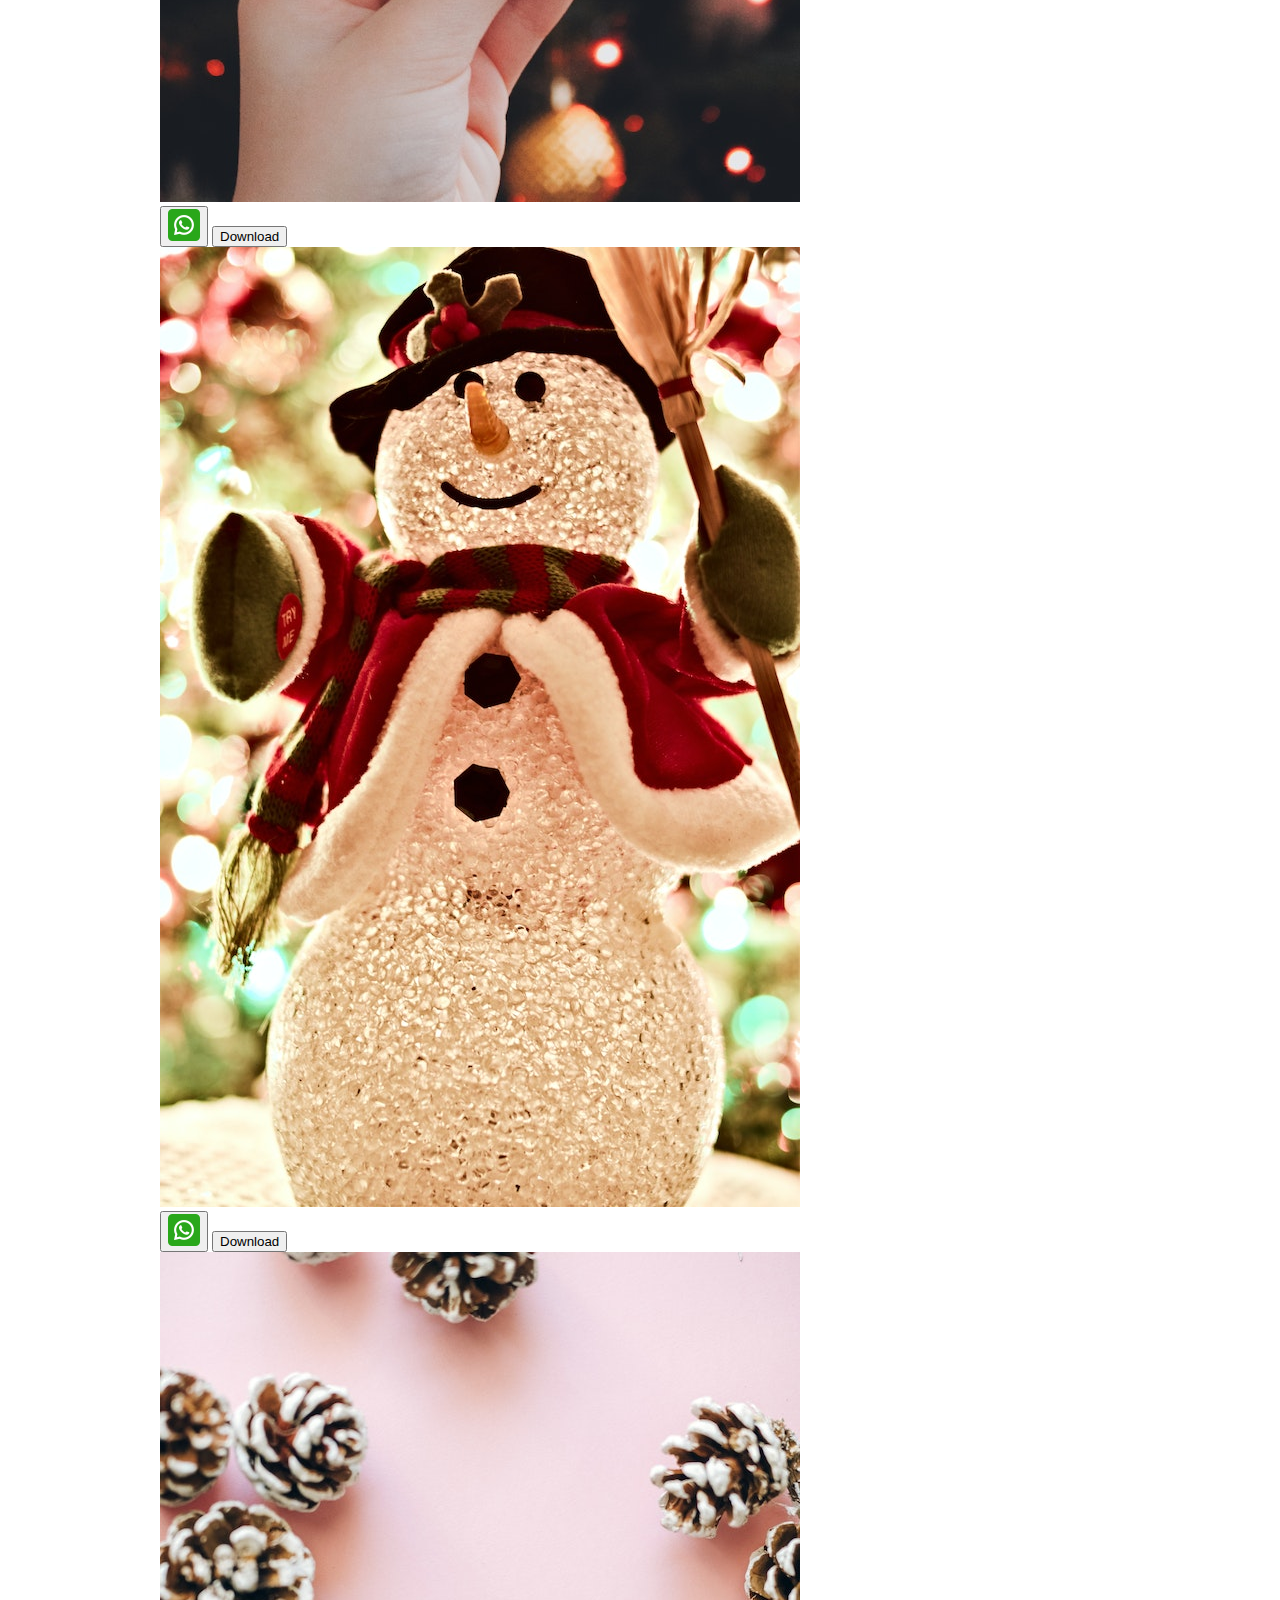
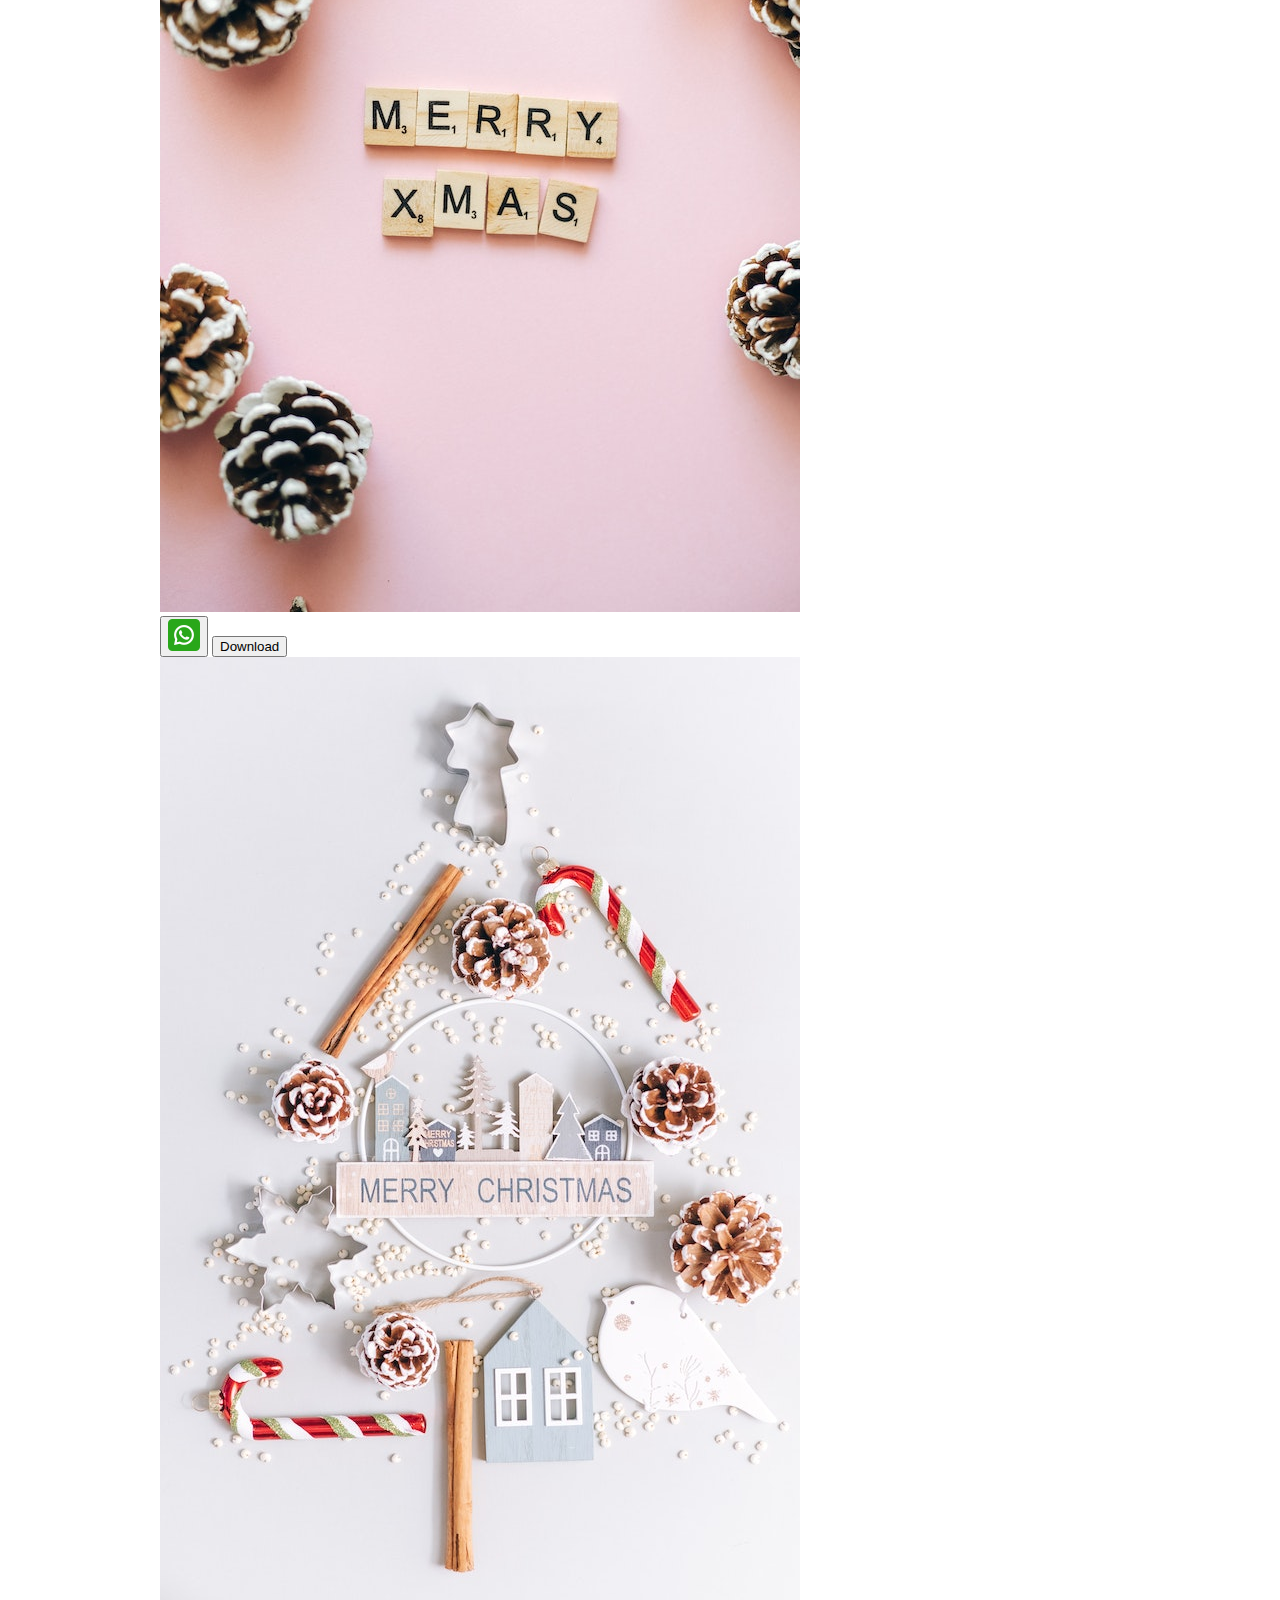
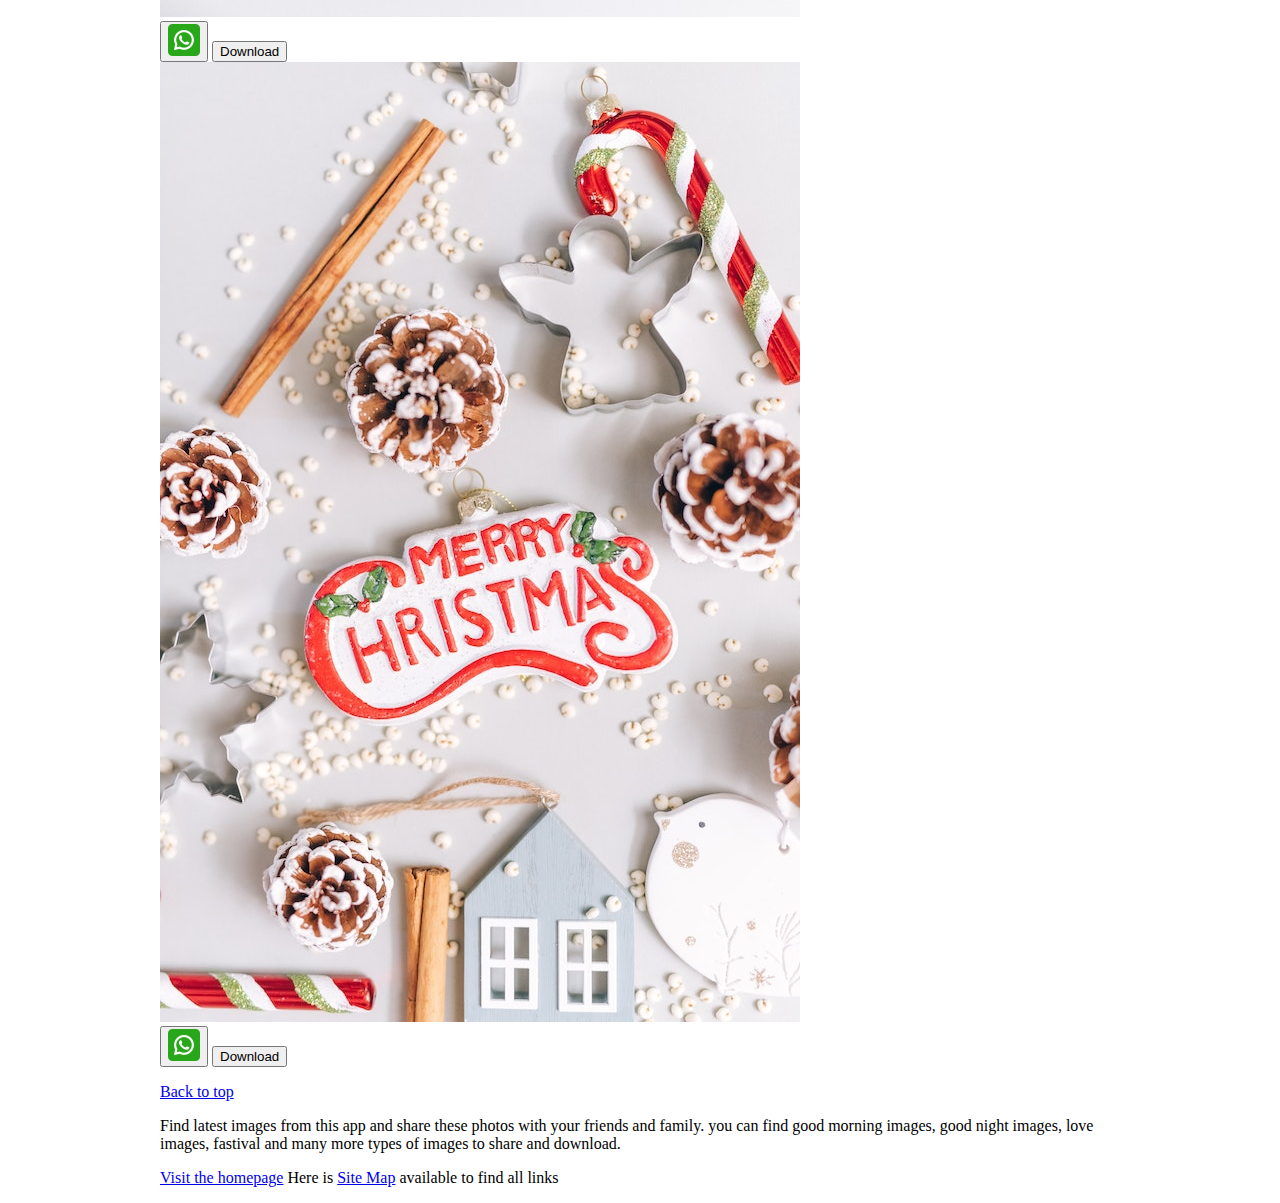
<file: festival.html>
<!doctype html>
<html lang="en">
  <head>
    <meta charset="utf-8">
    <meta name="viewport" content="width=device-width, initial-scale=1">
    <title>100+ Good Morning, Good night, love, Festival images to download and share</title>
    <!-- This is for whatsapp link sharing -->
    <meta name="description" content="Top 100+ latest images to download and share. Here you will find many good morning images like – Love, Flowers, Romantic, Nature, Cute, Inspirational, Positive, Animated, etc. Free download all good morning pics and share them with your friends, family members, relatives, or loved ones. Don’t forget to share these pictures on Facebook, WhatsApp, Instagram, and other social media accounts." />
   <meta name="author" content="Mandeep singh" />

    <meta property="og:title" content="100+ Best Images to download and share." />
    <meta property="og:url" content="https://mndpsi.github.io" />
    <meta property="og:description" content="100+ Best Images to download and share with your friends and family." />
    <meta property="og:image" content="https://mndpsi.github.io/favicon_io/android-chrome-512x512.png" />
    <meta property="og:type" content="video.movie" />
    <meta property="og:image:alt" content="new year " />

    <link rel="apple-touch-icon" sizes="180x180" href="favicon_io/apple-touch-icon.png">
    <link rel="icon" type="image/png" sizes="32x32" href="favicon_io/favicon-32x32.png">
    <link rel="icon" type="image/png" sizes="16x16" href="favicon_io/favicon-16x16.png">
    <link rel="icon" type="image/png" sizes="192x192" href="favicon_io/android-chrome-192x192.png">
    <link rel="icon" type="image/png" sizes="512x512" href="favicon_io/android-chrome-512x512.png">
    <link rel="icon" type="image/png" sizes="16x16" href="favicon_io/favicon-16x16.png">

    <!-- Bootstrap core CSS -->
    <!-- CSS only -->
    <link href="https://cdn.jsdelivr.net/npm/bootstrap@5.2.3/dist/css/bootstrap.min.css" rel="stylesheet" integrity="sha384-rbsA2VBKQhggwzxH7pPCaAqO46MgnOM80zW1RWuH61DGLwZJEdK2Kadq2F9CUG65" crossorigin="anonymous">
    <!-- JavaScript Bundle with Popper -->
    <script src="https://cdn.jsdelivr.net/npm/bootstrap@5.2.3/dist/js/bootstrap.bundle.min.js" integrity="sha384-kenU1KFdBIe4zVF0s0G1M5b4hcpxyD9F7jL+jjXkk+Q2h455rYXK/7HAuoJl+0I4" crossorigin="anonymous"></script>
    <!-- <script src="https://ajax.googleapis.com/ajax/libs/jquery/3.6.1/jquery.min.js"></script> -->
    <link href="./css/index.css" rel="stylesheet">
    <script src="./js/index.js" ></script>
    <style>
      .bd-placeholder-img {
        font-size: 1.125rem;
        text-anchor: middle;
        -webkit-user-select: none;
        -moz-user-select: none;
        user-select: none;
      }

      @media (min-width: 768px) {
        .bd-placeholder-img-lg {
          font-size: 3.5rem;
        }
      }
    </style>

<!-- Google adsense -->
<meta name="google-site-verification" content="ABpJC1WNdVVbgVKye9P7AqI8P9NOAncxBIM7C5tLnkQ" />
<script async src="https://pagead2.googlesyndication.com/pagead/js/adsbygoogle.js?client=ca-pub-2350323351654896"
     crossorigin="anonymous"></script>

  </head>
  <body>
    
<header>
  <div class="collapse bg-dark" id="navbarHeader">
    <div class="container">
    <div class="row">
        <div class="col-sm-4 offset-md-1 py-4">
            <h4 class="text-white">Quick Links</h4>
        </div>
    </div>
    <div class="row">
      <div class="col-sm-4 offset-md-1 py-2">
          <ul class="list-unstyled">
            <li><a href="https://mndpsi.github.io" class="text-white">Latest</a></li>
            <li><a href="good-morning.html" class="text-white">Good Morning</a></li>
            <li><a href="good-night.html" class="text-white">Good Night</a></li>
            <li><a href="love.html" class="text-white">Love</a></li>
          </ul>
        </div>
      <div class="col-sm-4 offset-md-1 py-2">
        <ul class="list-unstyled">
          <li><a href="festival.html" class="text-white">Festival</a></li>
          <li><a href="new-year.html" class="text-white">New Year</a></li>
        </ul>
      </div>
    </div>
    </div>
  </div>
  <div class="navbar navbar-dark bg-dark shadow-sm">
    <div class="container">
      <a href="https://mndpsi.github.io" class="navbar-brand d-flex align-items-center ">
        <svg xmlns="http://www.w3.org/2000/svg" width="20" height="20" fill="none" stroke="currentColor" stroke-linecap="round" stroke-linejoin="round" stroke-width="2" aria-hidden="true" class="me-2" viewBox="0 0 24 24"><path d="M23 19a2 2 0 0 1-2 2H3a2 2 0 0 1-2-2V8a2 2 0 0 1 2-2h4l2-3h6l2 3h4a2 2 0 0 1 2 2z"/><circle cx="12" cy="13" r="4"/></svg>
        <strong>Gallery</strong>
      </a>
      <button class="navbar-toggler" type="button" data-bs-toggle="collapse" data-bs-target="#navbarHeader" aria-controls="navbarHeader" aria-expanded="false" aria-label="Toggle navigation">
        <span class="navbar-toggler-icon"></span>
      </button>
    </div>
  </div>
</header>

<main>

  <section class="py-5 text-center container">
    <div class="row py-lg-5">
      <div class="col-lg-6 col-md-8 mx-auto">
        <h1 class="fw-light">Top 100+ new year images to share with your friends and family.</h1>
        <p class="lead text-muted">
            Are you searching for new year  HD Good Morning Images? See here the best collection of high-quality Good Morning Images, Photos, Pictures, and Wallpapers. Here you will find many good morning images like – Love, Flowers, Romantic, Nature, Cute, Inspirational, Positive, Animated, etc. Free download all good morning pics and share them with your friends, family members, relatives, or loved ones. Don’t forget to share these pictures on Facebook, WhatsApp, Instagram, and other social media accounts.
        </p>

      </div>
    </div>
  </section>

  <div class="album py-5 bg-light">
    <div class="container">
      <div class="row row-cols-1 row-cols-sm-2 row-cols-md-2 g-3">
        <!-- Image section -->
        <div class="row">
          <ins class="adsbygoogle"
              style="display:block"
              data-ad-client="ca-pub-2350323351654896"
              data-ad-slot="6937630248"
              data-ad-format="auto"
              data-full-width-responsive="true"></ins>
          </div>    
      </div>
      <div class="row row-cols-1 row-cols-sm-2 row-cols-md-2 g-3" id="images_section">
        
       <!-- Image section -->
      </div>

      <div class="row row-cols-1 row-cols-sm-2 row-cols-md-2 g-3">
        <!-- Image section -->
        <!-- two side by side -->
        <ins class="adsbygoogle"
          style="display:block"
          data-ad-client="ca-pub-2350323351654896"
          data-ad-slot="8776522535"
          data-ad-format="auto"
          data-full-width-responsive="true"></ins>    
      </div>
    </div>
  </div>

</main>

<footer class="text-muted py-5">
  <div class="container">
    <p class="float-end mb-1">
      <a href="#">Back to top</a>
    </p>
    <p class="mb-1">Find latest images from this app and share these photos with your friends and family. you can find good morning images, good night images, love images, fastival and many more types of images to share and download.</p>
    <p class="mb-0"><a href="/">Visit the homepage</a> Here is <a href="sitemap.xml">Site Map</a> available to find all links</p>
  </div>
</footer>



<script>
   (adsbygoogle = window.adsbygoogle || []).push({});
   
  loadImagesFrom('festival', "1.jpg", "Beautiful new year image with white wall and ballon on it.");
  loadImagesFrom('festival', "2.jpg", "Yellow flower on table with white fruits image for new year.");
  loadImagesFrom('festival', "3.jpg", "Happy new year written on white wall and black board.");
  loadImagesFrom('festival', "4.jpg", "Beautiful new year image with white wall and ballon on it.");
  loadImagesFrom('festival', "5.jpg", "Happy new year crackers in the sky with white, red and blue colors");
  loadImagesFrom('festival', "6.jpg", "Beautiful new year image with white wall and ballon on it.");
  loadImagesFrom('festival', "7.jpg", "Happy new year text in white plate with spoon");
  loadImagesFrom('festival', "8.jpg", "Ballon on white wall and bottle");
  loadImagesFrom('festival', "9.jpg", "New year text on tree board with watch hanging");
  loadImagesFrom('festival', "10.jpg", "Crackers in the sky with blue, red and white waves");
  loadImagesFrom('festival', "11.jpg", "Crackers in the sky with blue, red and white waves");
  loadImagesFrom('festival', "12.jpg", "Crackers in the sky with blue, red and white waves");
  loadImagesFrom('festival', "13.jpg", "Crackers in the sky with blue, red and white waves");
  loadImagesFrom('festival', "14.jpg", "Crackers in the sky with blue, red and white waves");
  loadImagesFrom('festival', "15.jpg", "Crackers in the sky with blue, red and white waves");

</script>
  </body>
</html>
</file>
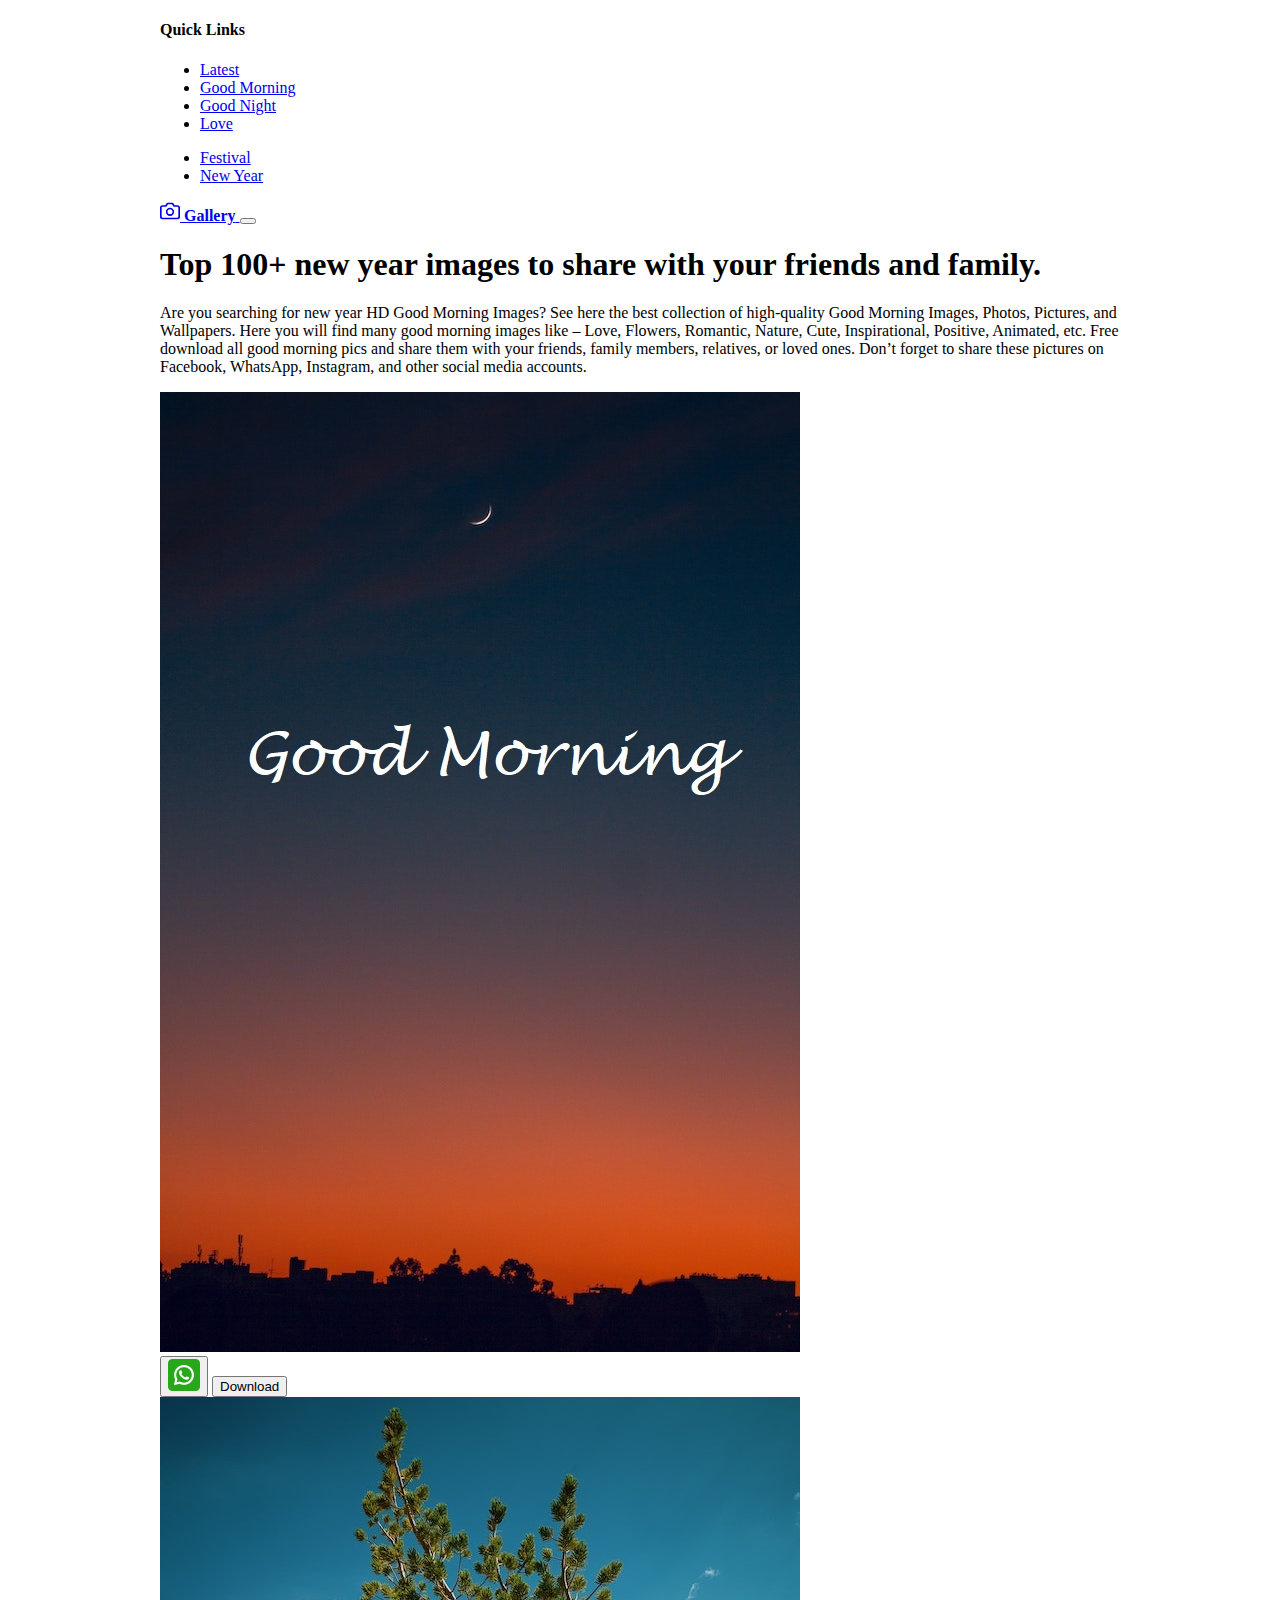
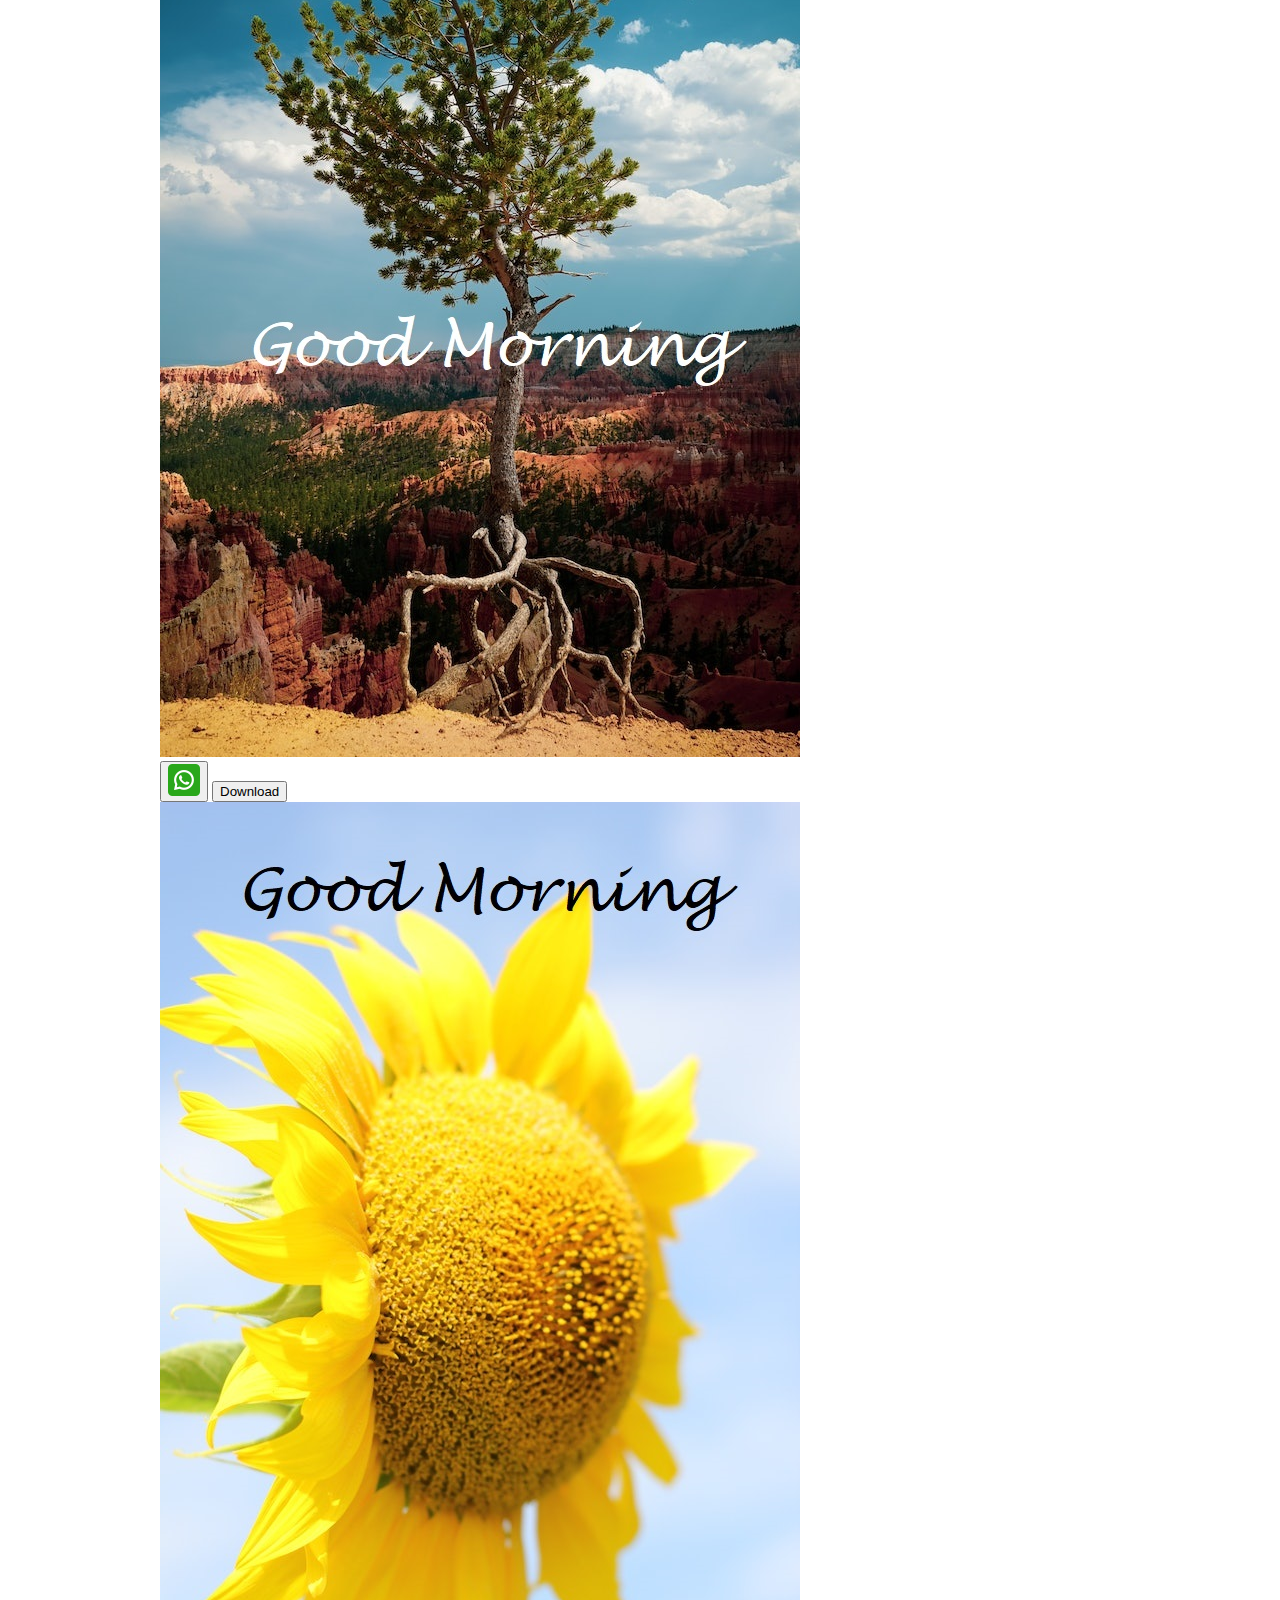
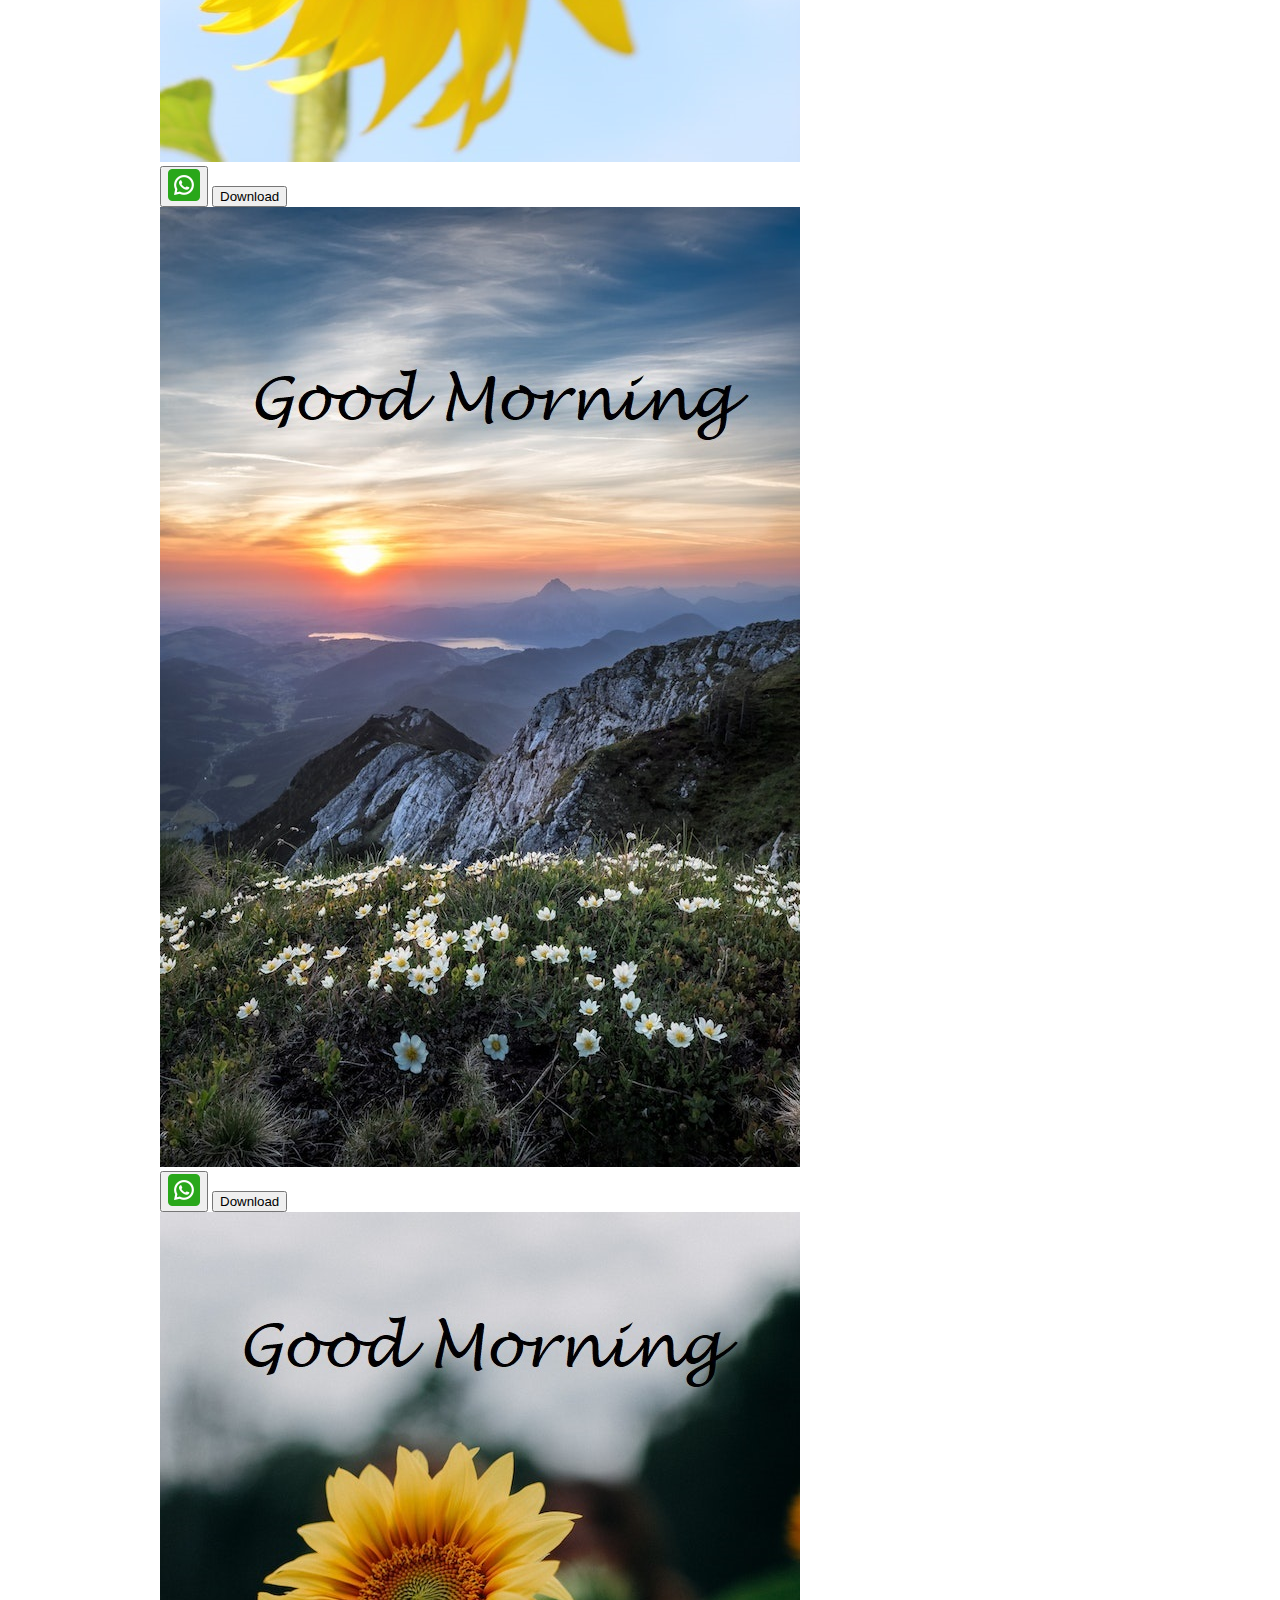
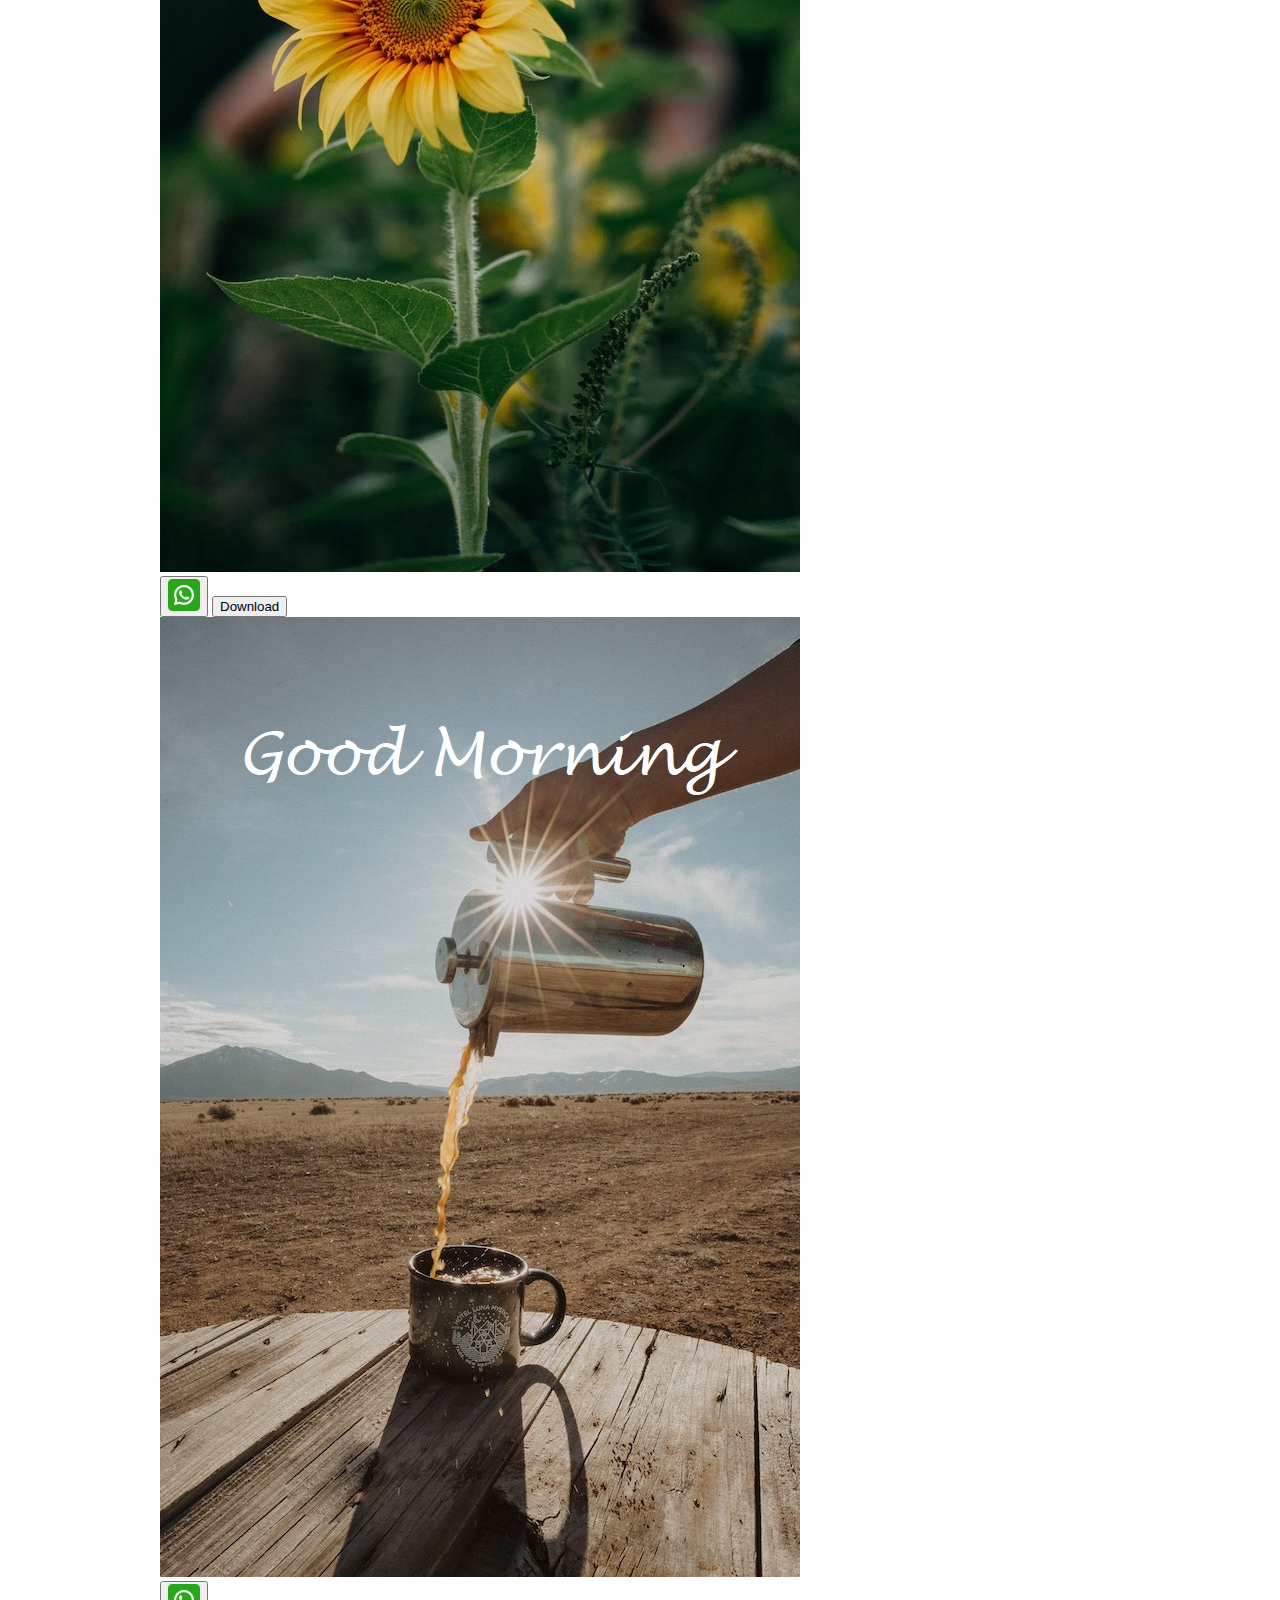
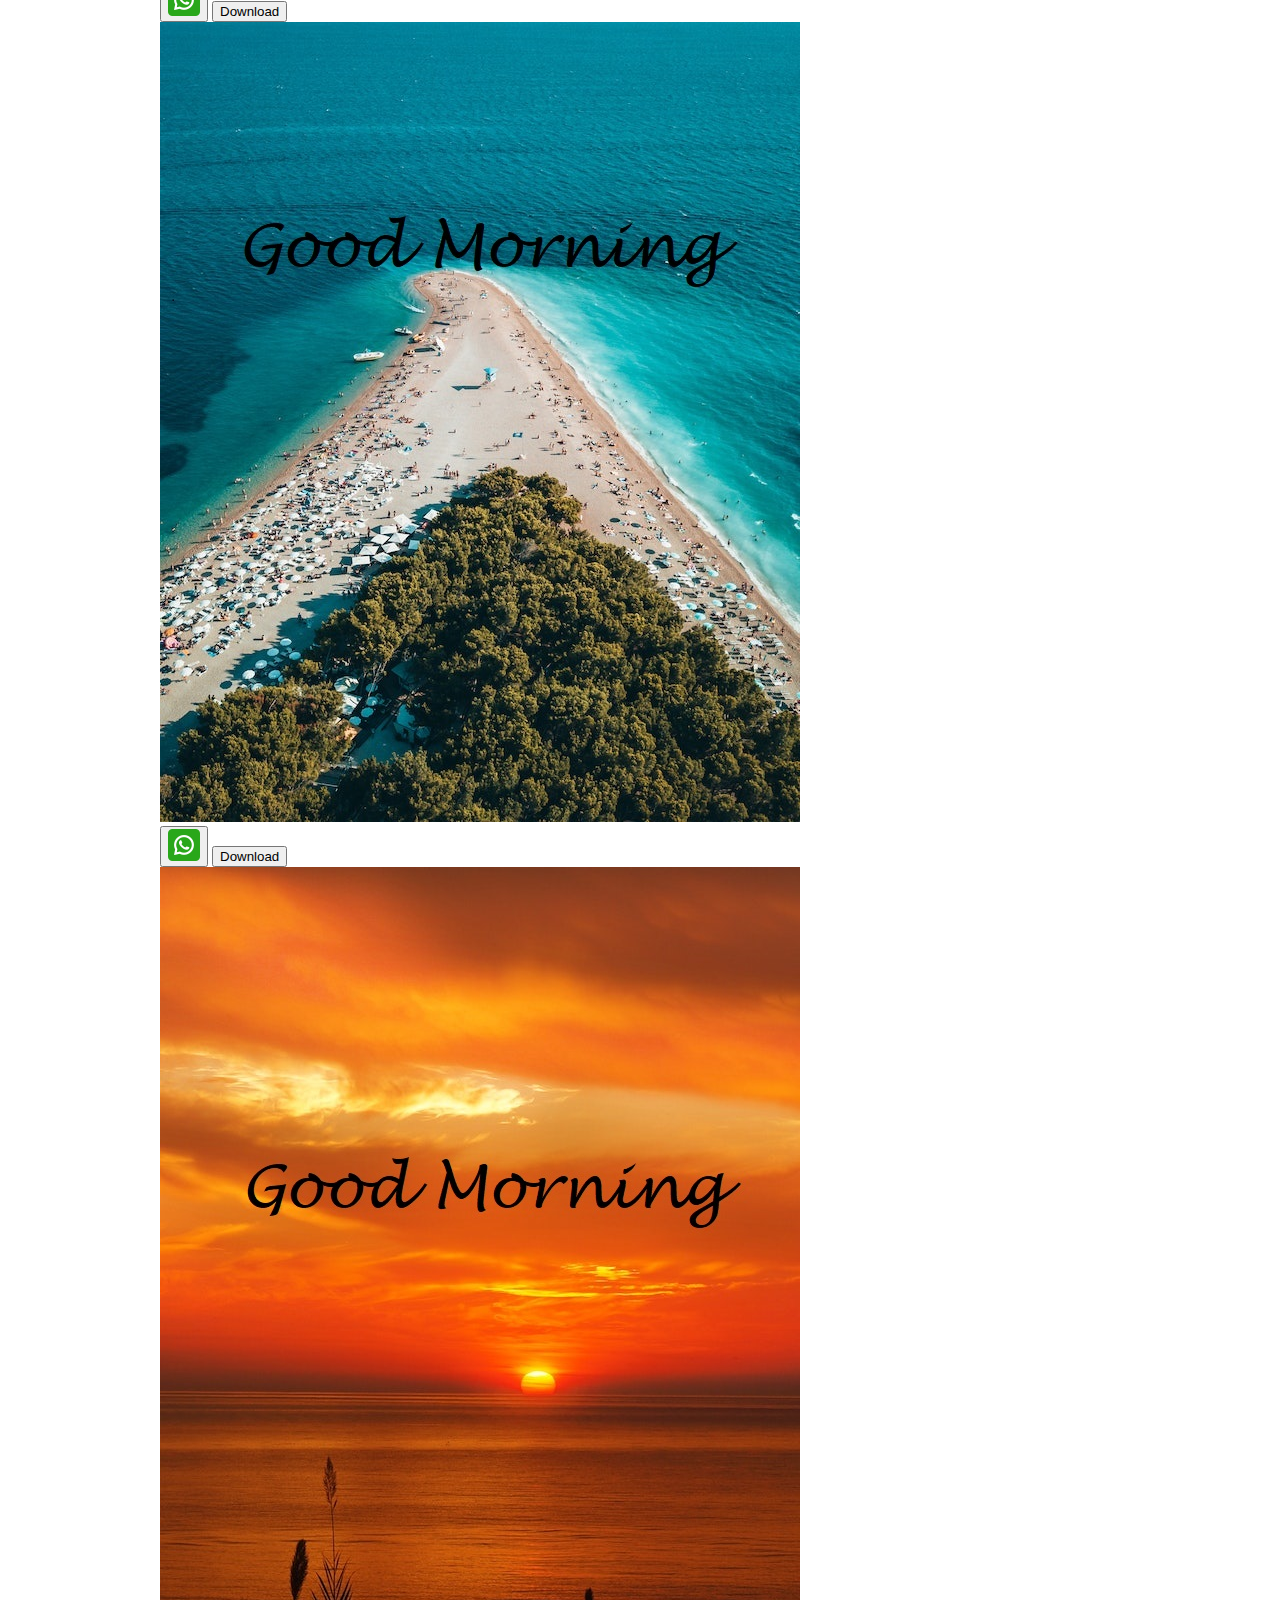
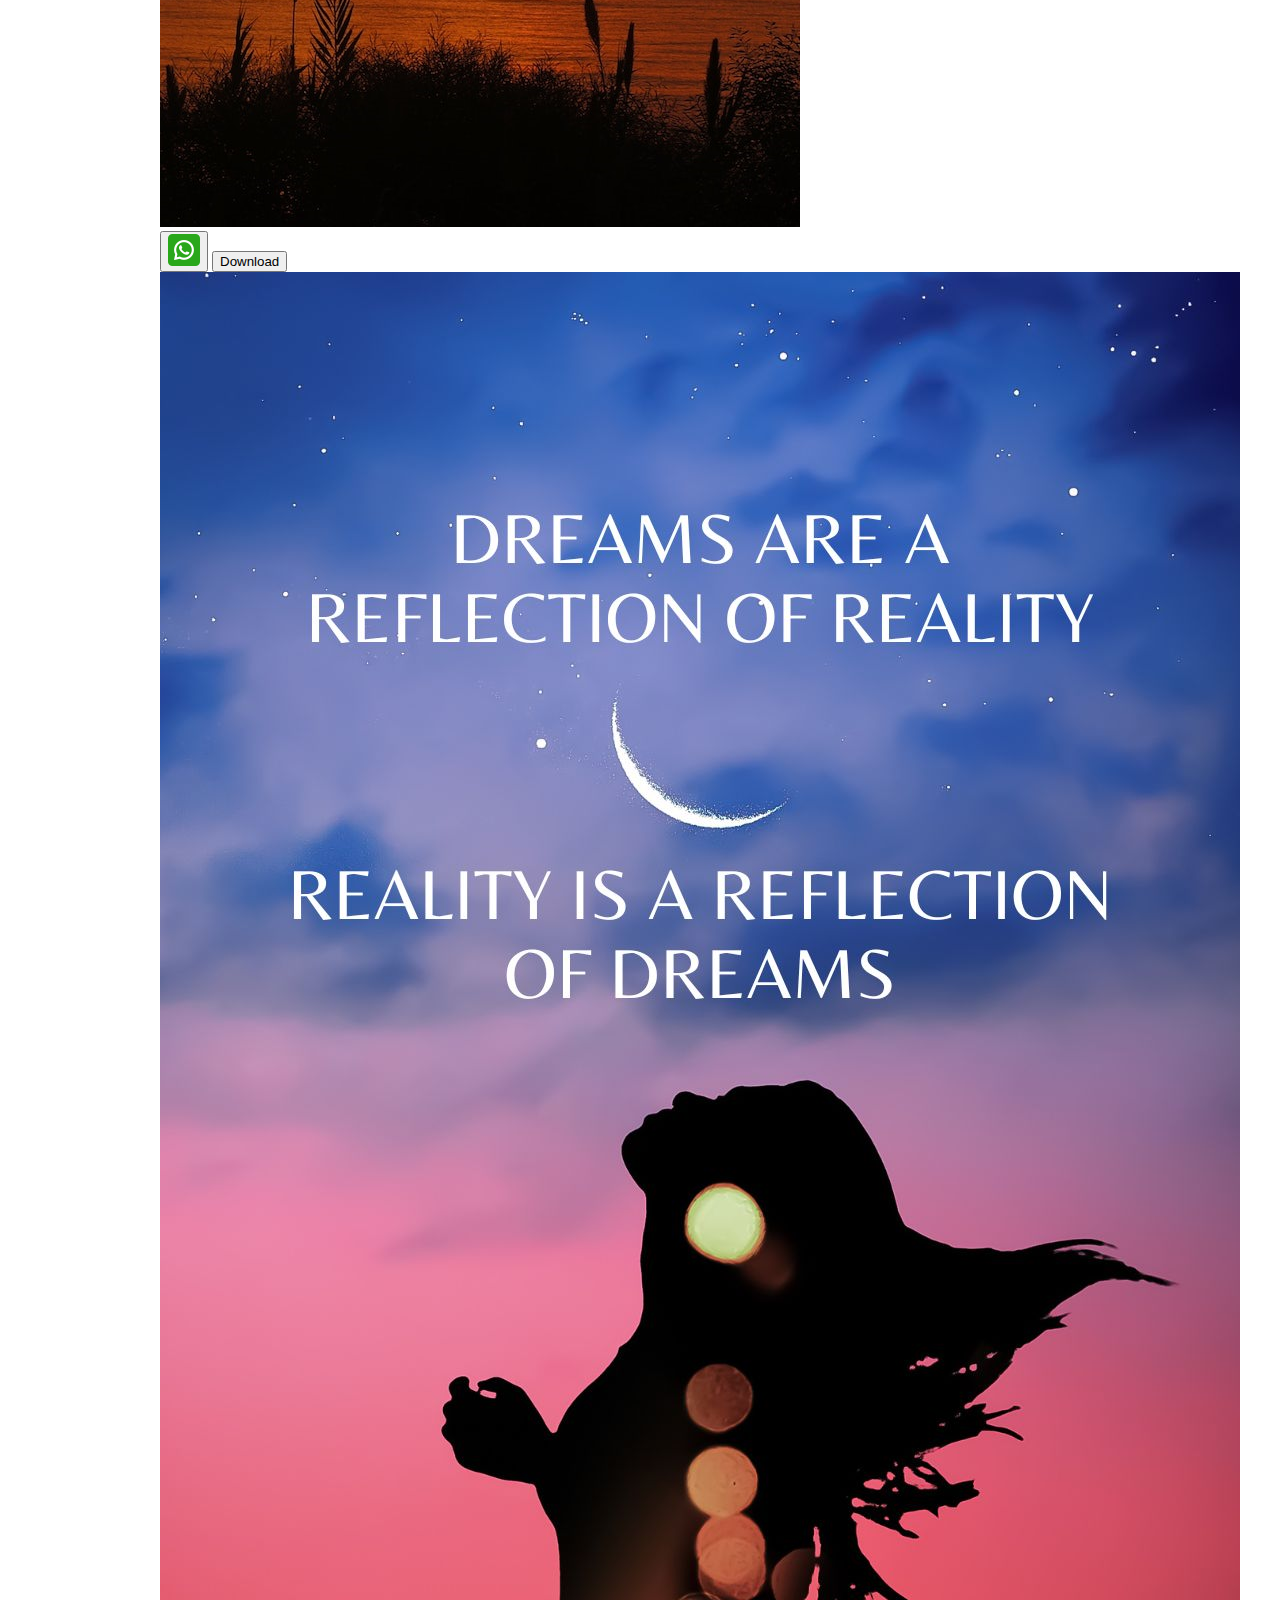
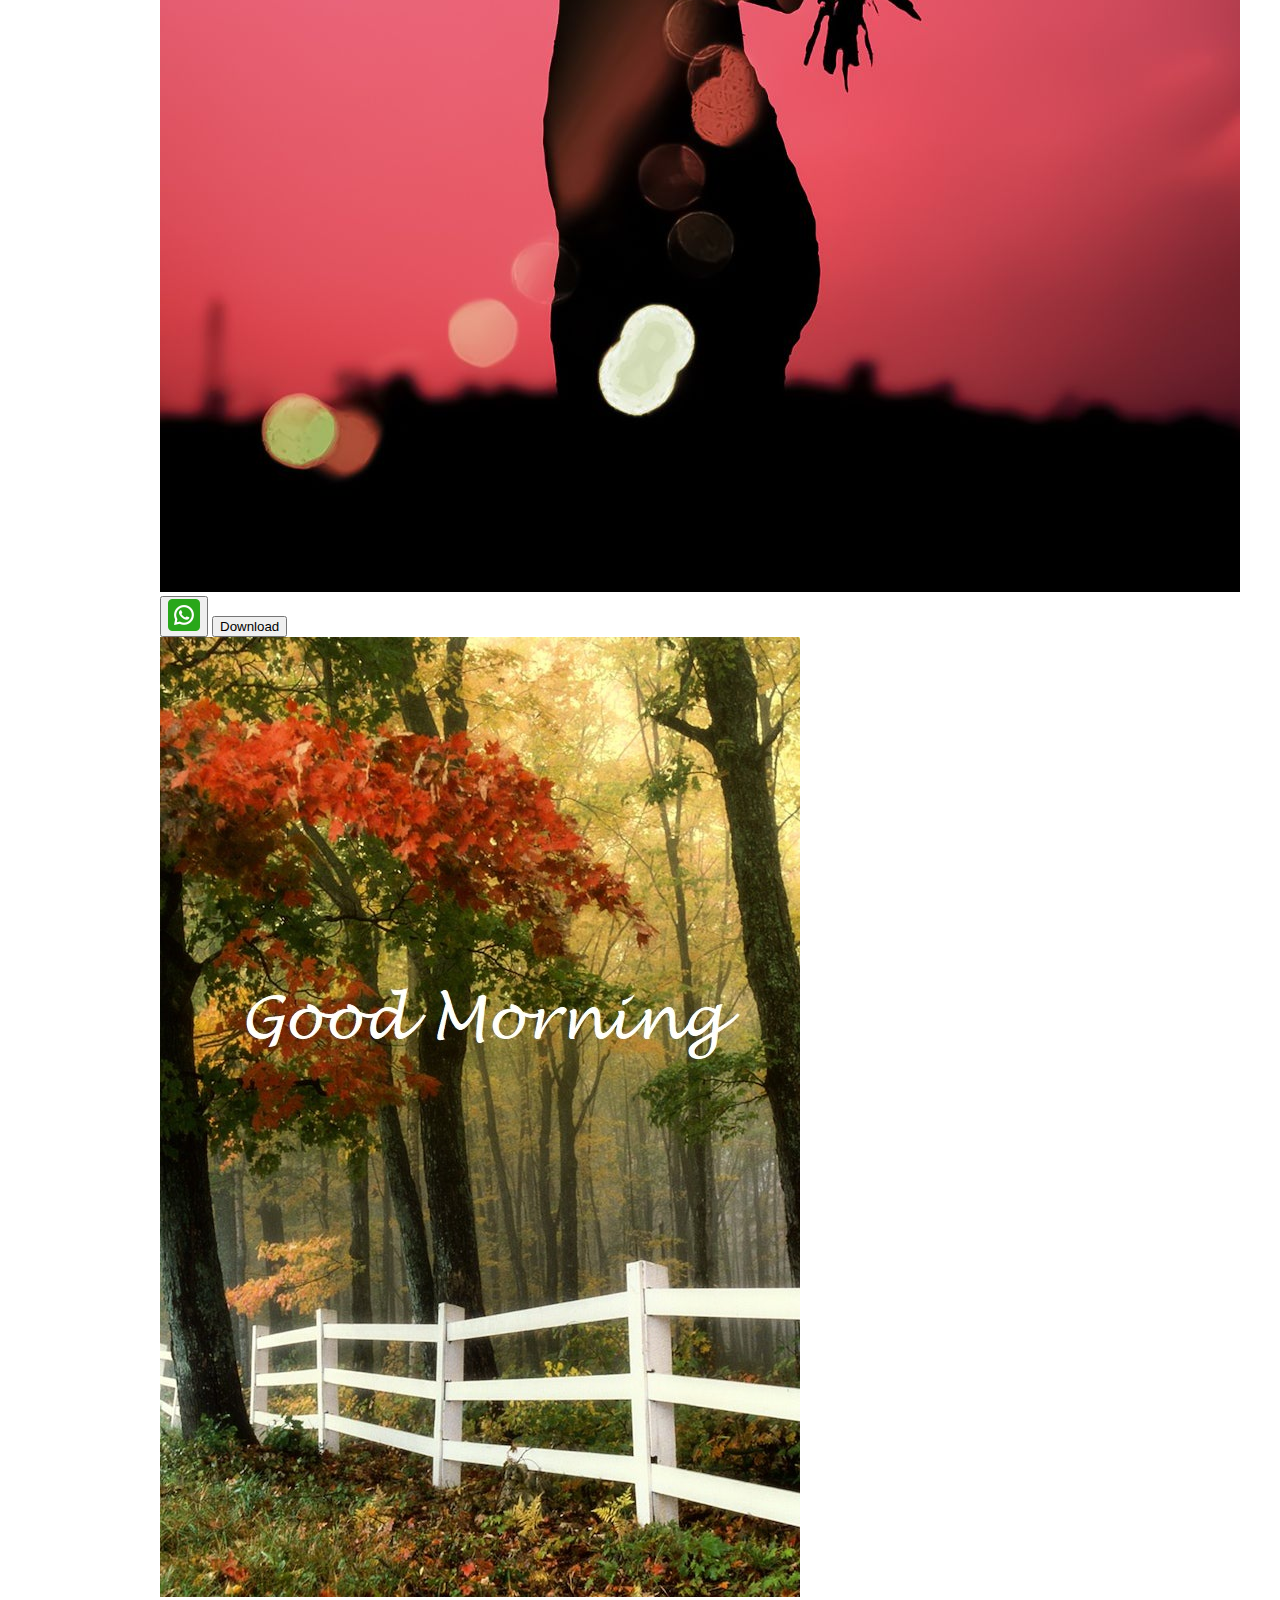
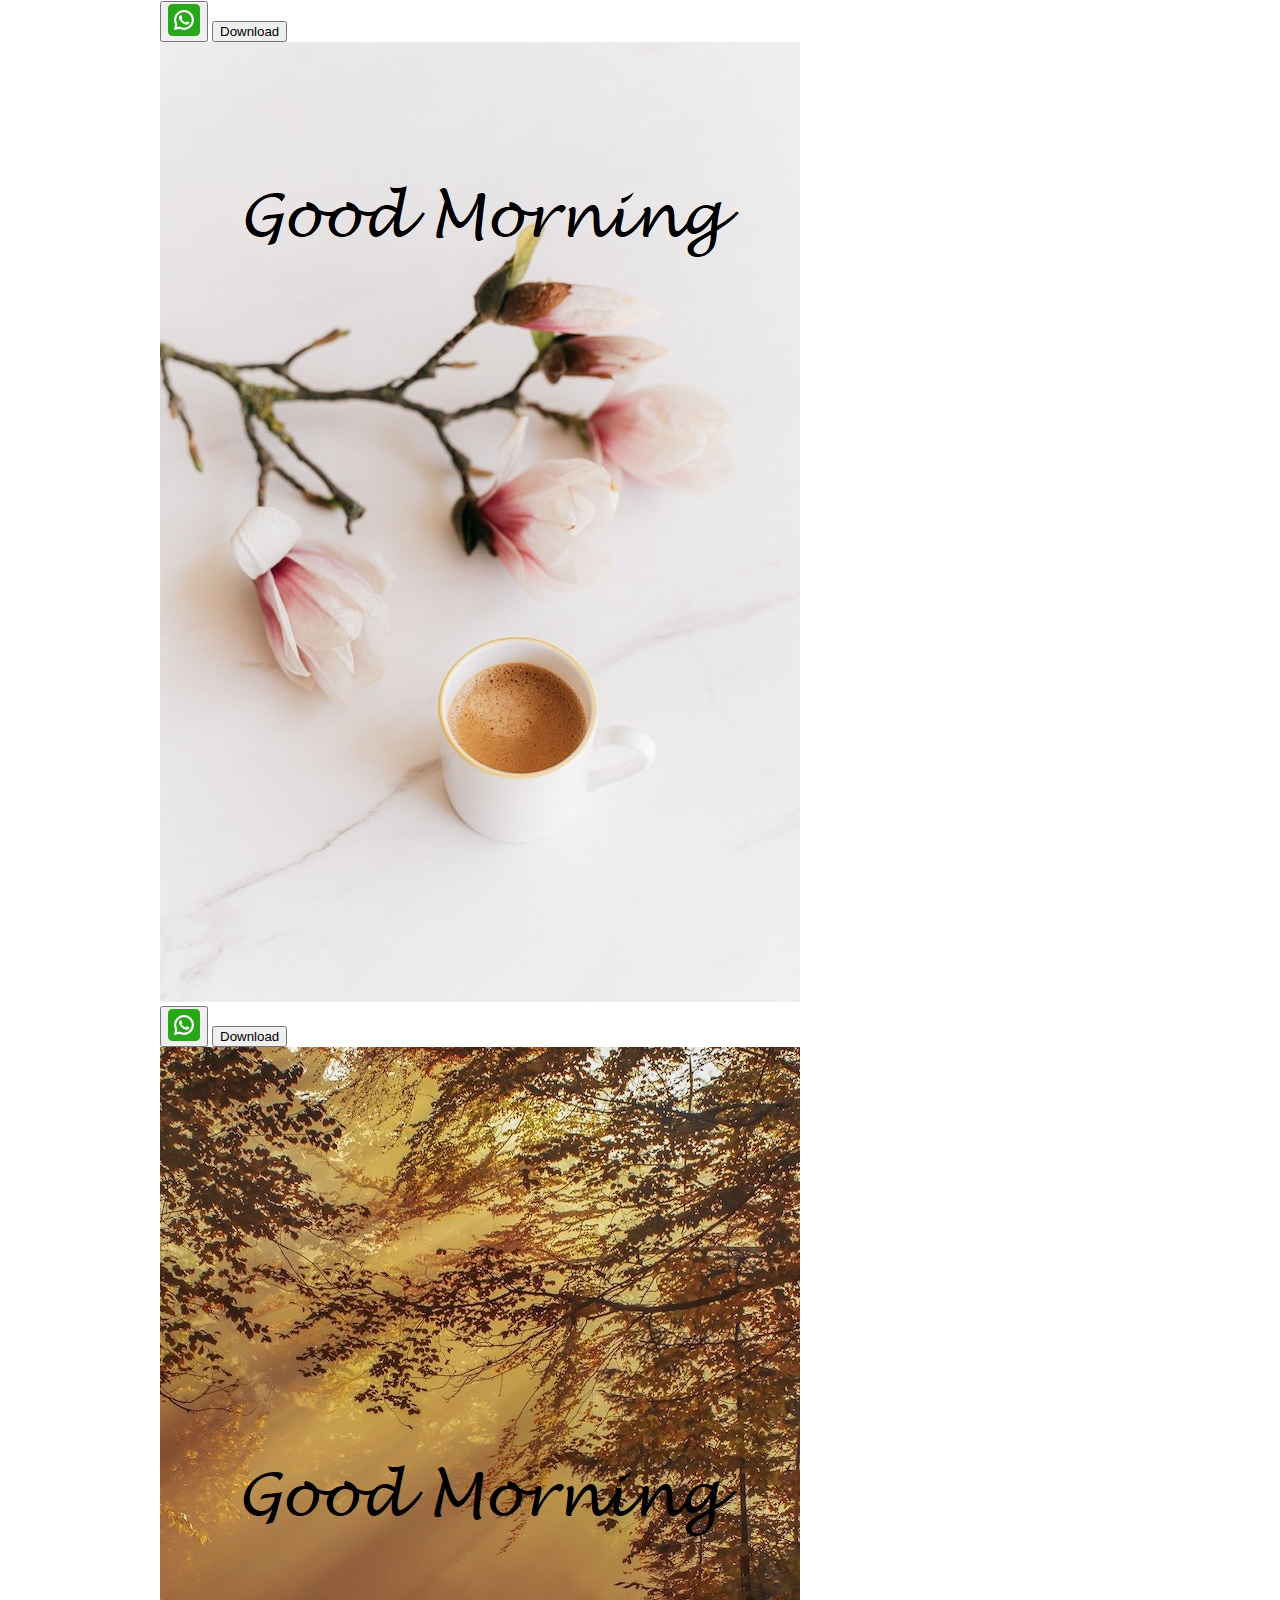
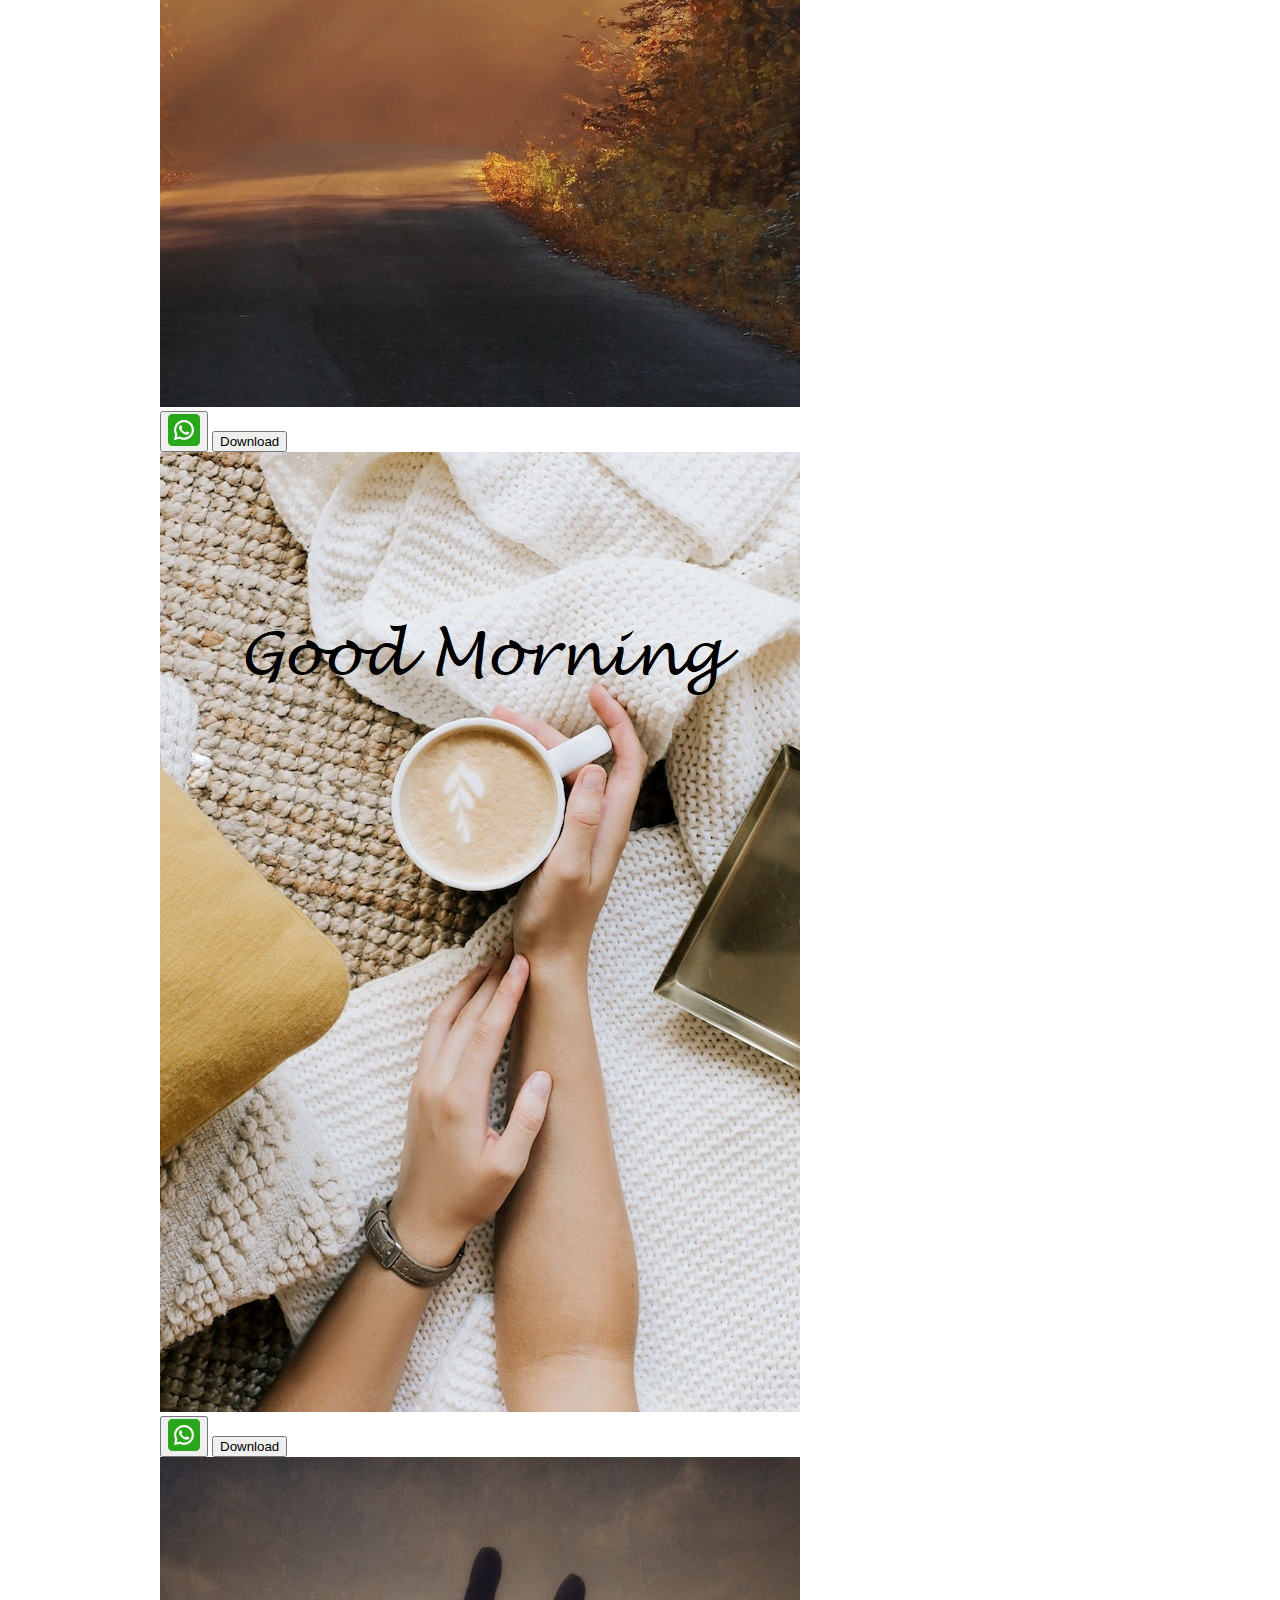
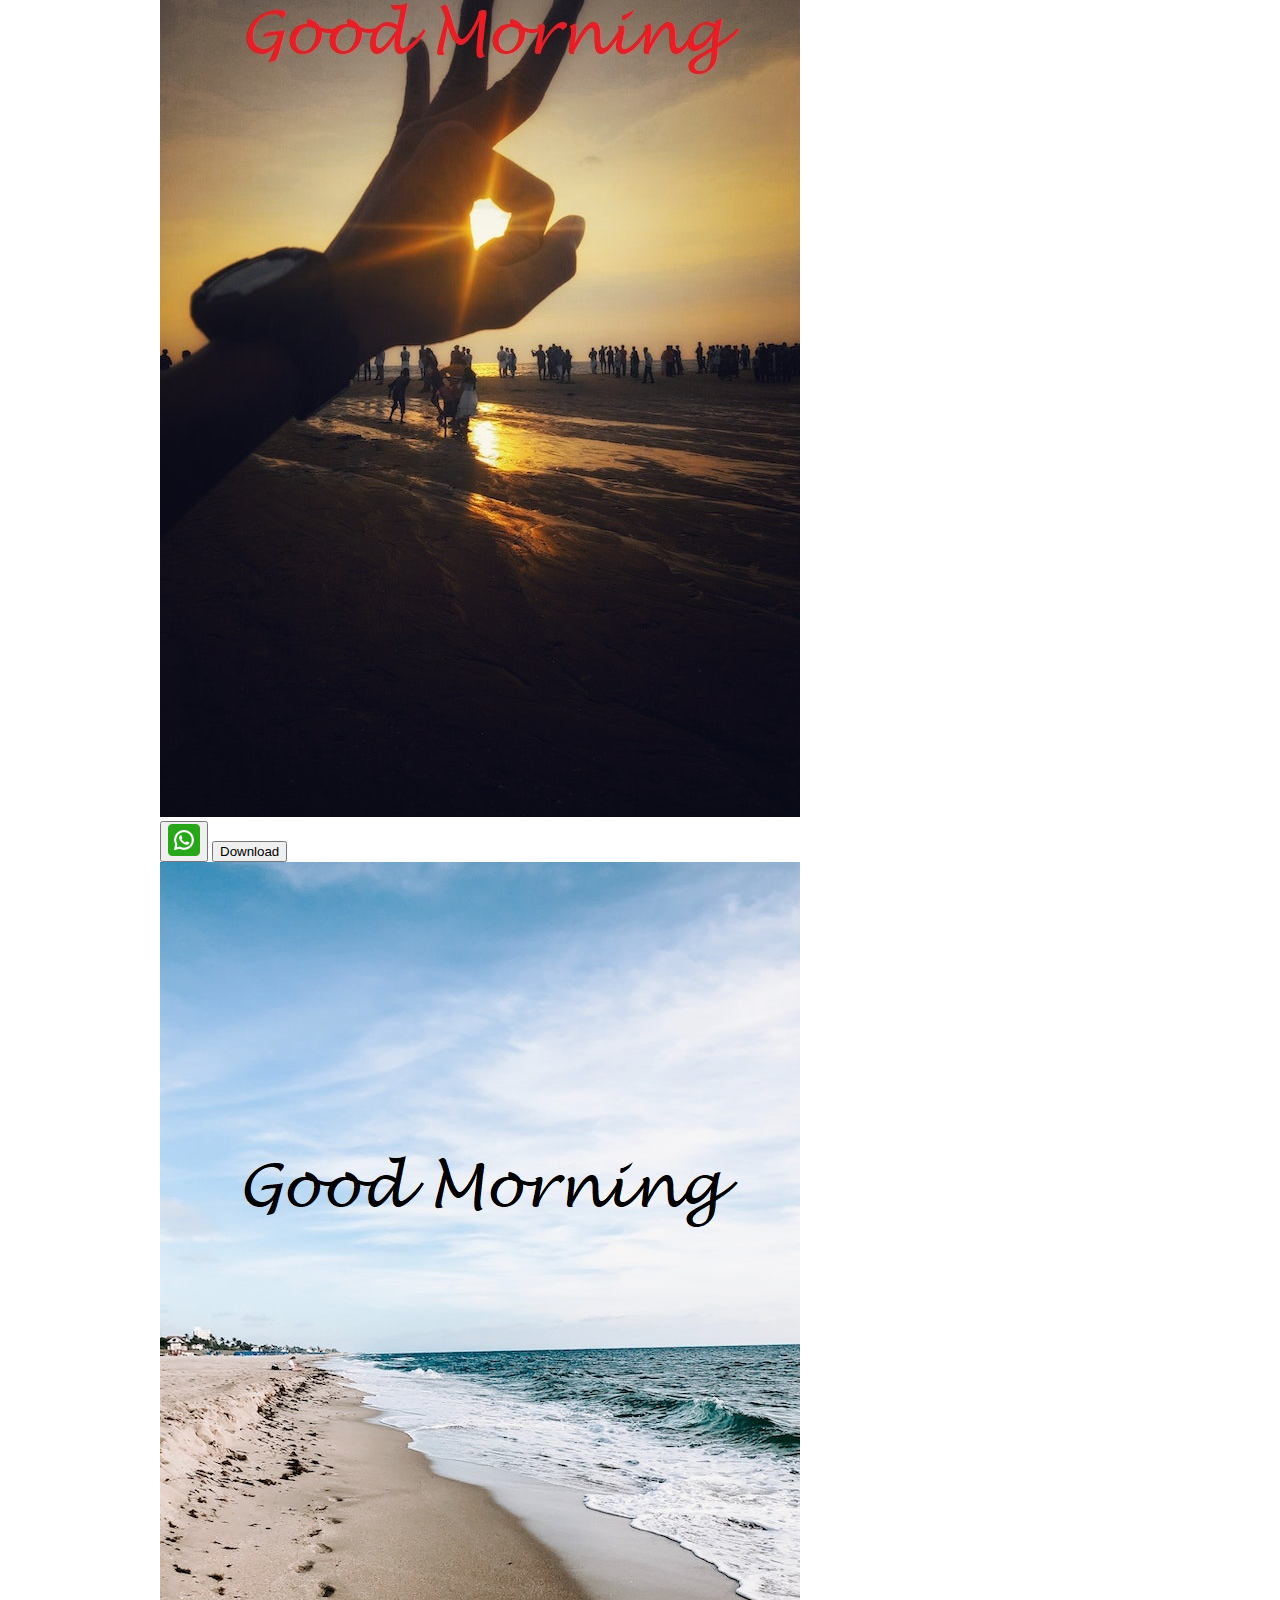
<file: good-morning.html>
<!doctype html>
<html lang="en">
  <head>
    <meta charset="utf-8">
    <meta name="viewport" content="width=device-width, initial-scale=1">
    <title>100+ Good Morning, Good night, love, Festival images to download and share</title>
    <!-- This is for whatsapp link sharing -->
    <meta name="description" content="Top 100+ latest images to download and share. Here you will find many good morning images like – Love, Flowers, Romantic, Nature, Cute, Inspirational, Positive, Animated, etc. Free download all good morning pics and share them with your friends, family members, relatives, or loved ones. Don’t forget to share these pictures on Facebook, WhatsApp, Instagram, and other social media accounts." />
   <meta name="author" content="Mandeep singh" />

    <meta property="og:title" content="100+ Best Images to download and share." />
    <meta property="og:url" content="https://mndpsi.github.io" />
    <meta property="og:description" content="100+ Best Images to download and share with your friends and family." />
    <meta property="og:image" content="https://mndpsi.github.io/favicon_io/android-chrome-512x512.png" />
    <meta property="og:type" content="video.movie" />
    <meta property="og:image:alt" content="new year " />

    <link rel="apple-touch-icon" sizes="180x180" href="favicon_io/apple-touch-icon.png">
    <link rel="icon" type="image/png" sizes="32x32" href="favicon_io/favicon-32x32.png">
    <link rel="icon" type="image/png" sizes="16x16" href="favicon_io/favicon-16x16.png">
    <link rel="icon" type="image/png" sizes="192x192" href="favicon_io/android-chrome-192x192.png">
    <link rel="icon" type="image/png" sizes="512x512" href="favicon_io/android-chrome-512x512.png">
    <link rel="icon" type="image/png" sizes="16x16" href="favicon_io/favicon-16x16.png">

    <!-- Bootstrap core CSS -->
    <!-- CSS only -->
    <link href="https://cdn.jsdelivr.net/npm/bootstrap@5.2.3/dist/css/bootstrap.min.css" rel="stylesheet" integrity="sha384-rbsA2VBKQhggwzxH7pPCaAqO46MgnOM80zW1RWuH61DGLwZJEdK2Kadq2F9CUG65" crossorigin="anonymous">
    <!-- JavaScript Bundle with Popper -->
    <script src="https://cdn.jsdelivr.net/npm/bootstrap@5.2.3/dist/js/bootstrap.bundle.min.js" integrity="sha384-kenU1KFdBIe4zVF0s0G1M5b4hcpxyD9F7jL+jjXkk+Q2h455rYXK/7HAuoJl+0I4" crossorigin="anonymous"></script>
    <!-- <script src="https://ajax.googleapis.com/ajax/libs/jquery/3.6.1/jquery.min.js"></script> -->
    <link href="./css/index.css" rel="stylesheet">
    <script src="./js/index.js" ></script>
    <style>
      .bd-placeholder-img {
        font-size: 1.125rem;
        text-anchor: middle;
        -webkit-user-select: none;
        -moz-user-select: none;
        user-select: none;
      }

      @media (min-width: 768px) {
        .bd-placeholder-img-lg {
          font-size: 3.5rem;
        }
      }
    </style>

<!-- Google adsense -->
<meta name="google-site-verification" content="ABpJC1WNdVVbgVKye9P7AqI8P9NOAncxBIM7C5tLnkQ" />
<script async src="https://pagead2.googlesyndication.com/pagead/js/adsbygoogle.js?client=ca-pub-2350323351654896"
     crossorigin="anonymous"></script>

  </head>
  <body>
    
<header>
  <div class="collapse bg-dark" id="navbarHeader">
    <div class="container">
    <div class="row">
        <div class="col-sm-4 offset-md-1 py-4">
            <h4 class="text-white">Quick Links</h4>
        </div>
    </div>
    <div class="row">
      <div class="col-sm-4 offset-md-1 py-2">
          <ul class="list-unstyled">
            <li><a href="https://mndpsi.github.io" class="text-white">Latest</a></li>
            <li><a href="good-morning.html" class="text-white">Good Morning</a></li>
            <li><a href="good-night.html" class="text-white">Good Night</a></li>
            <li><a href="love.html" class="text-white">Love</a></li>
          </ul>
        </div>
      <div class="col-sm-4 offset-md-1 py-2">
        <ul class="list-unstyled">
          <li><a href="festival.html" class="text-white">Festival</a></li>
          <li><a href="new-year.html" class="text-white">New Year</a></li>
        </ul>
      </div>
    </div>
    </div>
  </div>
  <div class="navbar navbar-dark bg-dark shadow-sm">
    <div class="container">
      <a href="https://mndpsi.github.io" class="navbar-brand d-flex align-items-center ">
        <svg xmlns="http://www.w3.org/2000/svg" width="20" height="20" fill="none" stroke="currentColor" stroke-linecap="round" stroke-linejoin="round" stroke-width="2" aria-hidden="true" class="me-2" viewBox="0 0 24 24"><path d="M23 19a2 2 0 0 1-2 2H3a2 2 0 0 1-2-2V8a2 2 0 0 1 2-2h4l2-3h6l2 3h4a2 2 0 0 1 2 2z"/><circle cx="12" cy="13" r="4"/></svg>
        <strong>Gallery</strong>
      </a>
      <button class="navbar-toggler" type="button" data-bs-toggle="collapse" data-bs-target="#navbarHeader" aria-controls="navbarHeader" aria-expanded="false" aria-label="Toggle navigation">
        <span class="navbar-toggler-icon"></span>
      </button>
    </div>
  </div>
</header>

<main>
 
  <section class="py-5 text-center container">
    <div class="row py-lg-5">
      <div class="col-lg-6 col-md-8 mx-auto">
        <h1 class="fw-light">Top 100+ new year images to share with your friends and family.</h1>
        <p class="lead text-muted">
            Are you searching for new year  HD Good Morning Images? See here the best collection of high-quality Good Morning Images, Photos, Pictures, and Wallpapers. Here you will find many good morning images like – Love, Flowers, Romantic, Nature, Cute, Inspirational, Positive, Animated, etc. Free download all good morning pics and share them with your friends, family members, relatives, or loved ones. Don’t forget to share these pictures on Facebook, WhatsApp, Instagram, and other social media accounts.
        </p>

      </div>
    </div>
  </section>

  <div class="album py-5 bg-light">
    <div class="container">
      <div class="row row-cols-1 row-cols-sm-2 row-cols-md-2 g-3">
        <!-- Image section -->
        <div class="row">
          <ins class="adsbygoogle"
              style="display:block"
              data-ad-client="ca-pub-2350323351654896"
              data-ad-slot="6937630248"
              data-ad-format="auto"
              data-full-width-responsive="true"></ins>
          </div>    
      </div>
      <div class="row row-cols-1 row-cols-sm-2 row-cols-md-2 g-3" id="images_section">
        <!-- Image section -->
        
      </div>
      <div class="row row-cols-1 row-cols-sm-2 row-cols-md-2 g-3">
        <!-- Image section -->
        <!-- two side by side -->
        <ins class="adsbygoogle"
          style="display:block"
          data-ad-client="ca-pub-2350323351654896"
          data-ad-slot="8776522535"
          data-ad-format="auto"
          data-full-width-responsive="true"></ins>    
      </div>
    </div>
  </div>

</main>



<footer class="text-muted py-5">
  <div class="container">
    <p class="float-end mb-1">
      <a href="#">Back to top</a>
    </p>
    <p class="mb-1">Find latest images from this app and share these photos with your friends and family. you can find good morning images, good night images, love images, fastival and many more types of images to share and download.</p>
    <p class="mb-0"><a href="/">Visit the homepage</a> Here is <a href="sitemap.xml">Site Map</a> available to find all links</p>
  </div>
</footer>

<script>
  (adsbygoogle = window.adsbygoogle || []).push({});
  
  loadImagesFrom('good_morning', "1.jpg", "Moon and sky yellow color with some buildings and good morning");
  loadImagesFrom('good_morning', "2.jpg", "Tree on hill and showing blue sky and good morning text");
  loadImagesFrom('good_morning', "3.jpg", "Big flower of sun flower and good morning text on it");
  loadImagesFrom('good_morning', "4.jpg", "White flower on hill and sunrise beautiful image and good morning on it");
  loadImagesFrom('good_morning', "5.jpg", "Sun flower and good morning on it");
  loadImagesFrom('good_morning', "6.jpg", "Catle cup and tea for morning time with good morning text");
  loadImagesFrom('good_morning', "7.jpg", "Sea side and island with text good morning");
  loadImagesFrom('good_morning', "8.jpg", "Sunrising beautiful image with good morning text on it in middle");
  loadImagesFrom('good_morning', "9.jpg", "Women seeing sky and enjoying her morning day with good morning");
  loadImagesFrom('good_morning', "10.jpg", "Crackers in the sky with blue, red and white waves");
  loadImagesFrom('good_morning', "11.jpg", "Crackers in the sky with blue, red and white waves");
  loadImagesFrom('good_morning', "12.jpg", "Crackers in the sky with blue, red and white waves");
  loadImagesFrom('good_morning', "13.jpg", "Crackers in the sky with blue, red and white waves");
  loadImagesFrom('good_morning', "14.jpg", "Crackers in the sky with blue, red and white waves");
  loadImagesFrom('good_morning', "15.jpg", "Crackers in the sky with blue, red and white waves");
  loadImagesFrom('good_morning', "16.jpg", "Crackers in the sky with blue, red and white waves");
  loadImagesFrom('good_morning', "17.jpg", "Crackers in the sky with blue, red and white waves");
  loadImagesFrom('good_morning', "18.jpg", "Crackers in the sky with blue, red and white waves");
  loadImagesFrom('good_morning', "19.jpg", "Crackers in the sky with blue, red and white waves");
  loadImagesFrom('good_morning', "20.jpg", "Crackers in the sky with blue, red and white waves");
  loadImagesFrom('good_morning', "21.jpg", "Crackers in the sky with blue, red and white waves");
  loadImagesFrom('good_morning', "22.jpg", "Crackers in the sky with blue, red and white waves");
  loadImagesFrom('good_morning', "23.jpg", "Crackers in the sky with blue, red and white waves");
  loadImagesFrom('good_morning', "24.jpg", "Crackers in the sky with blue, red and white waves");
  loadImagesFrom('good_morning', "25.jpg", "Crackers in the sky with blue, red and white waves");
  loadImagesFrom('good_morning', "26.jpg", "Crackers in the sky with blue, red and white waves");
  loadImagesFrom('good_morning', "27.jpg", "Crackers in the sky with blue, red and white waves");
  loadImagesFrom('good_morning', "28.jpg", "Crackers in the sky with blue, red and white waves");
  loadImagesFrom('good_morning', "29.jpg", "Crackers in the sky with blue, red and white waves");
  loadImagesFrom('good_morning', "30.jpg", "Crackers in the sky with blue, red and white waves");
  loadImagesFrom('good_morning', "31.jpg", "Crackers in the sky with blue, red and white waves");
  loadImagesFrom('good_morning', "32.jpg", "Crackers in the sky with blue, red and white waves");
  loadImagesFrom('good_morning', "33.jpg", "Crackers in the sky with blue, red and white waves");
  loadImagesFrom('good_morning', "34.jpg", "Crackers in the sky with blue, red and white waves");
  loadImagesFrom('good_morning', "35.jpg", "Crackers in the sky with blue, red and white waves");
  loadImagesFrom('good_morning', "36.jpg", "Crackers in the sky with blue, red and white waves");
  loadImagesFrom('good_morning', "37.jpg", "Crackers in the sky with blue, red and white waves");
  loadImagesFrom('good_morning', "38.jpg", "Crackers in the sky with blue, red and white waves");
  loadImagesFrom('good_morning', "39.jpg", "Crackers in the sky with blue, red and white waves");
  loadImagesFrom('good_morning', "40.jpg", "Crackers in the sky with blue, red and white waves");
  loadImagesFrom('good_morning', "41.jpg", "Crackers in the sky with blue, red and white waves");
  loadImagesFrom('good_morning', "42.jpg", "Crackers in the sky with blue, red and white waves");
  loadImagesFrom('good_morning', "43.jpg", "Crackers in the sky with blue, red and white waves");
  loadImagesFrom('good_morning', "44.jpg", "Crackers in the sky with blue, red and white waves");
  loadImagesFrom('good_morning', "45.jpg", "Crackers in the sky with blue, red and white waves");
  loadImagesFrom('good_morning', "46.jpg", "Crackers in the sky with blue, red and white waves");
  loadImagesFrom('good_morning', "47.jpg", "Crackers in the sky with blue, red and white waves");
  loadImagesFrom('good_morning', "48.jpg", "Crackers in the sky with blue, red and white waves");
  loadImagesFrom('good_morning', "49.jpg", "Crackers in the sky with blue, red and white waves");
  loadImagesFrom('good_morning', "50.jpg", "Crackers in the sky with blue, red and white waves");
  loadImagesFrom('good_morning', "51.jpg", "Crackers in the sky with blue, red and white waves");
  loadImagesFrom('good_morning', "52.jpg", "Crackers in the sky with blue, red and white waves");
  loadImagesFrom('good_morning', "53.jpg", "Crackers in the sky with blue, red and white waves");
  loadImagesFrom('good_morning', "54.jpg", "Crackers in the sky with blue, red and white waves");
  loadImagesFrom('good_morning', "55.jpg", "Crackers in the sky with blue, red and white waves");
  loadImagesFrom('good_morning', "56.jpg", "Crackers in the sky with blue, red and white waves");
  loadImagesFrom('good_morning', "57.jpg", "Crackers in the sky with blue, red and white waves");
  loadImagesFrom('good_morning', "58.jpg", "Crackers in the sky with blue, red and white waves");
  loadImagesFrom('good_morning', "59.jpg", "Crackers in the sky with blue, red and white waves");
  loadImagesFrom('good_morning', "60.jpg", "Crackers in the sky with blue, red and white waves");
  loadImagesFrom('good_morning', "61.jpg", "Crackers in the sky with blue, red and white waves");
  loadImagesFrom('good_morning', "62.jpg", "Crackers in the sky with blue, red and white waves");
  loadImagesFrom('good_morning', "63.jpg", "Crackers in the sky with blue, red and white waves");
  loadImagesFrom('good_morning', "64.jpg", "Crackers in the sky with blue, red and white waves");
  loadImagesFrom('good_morning', "65.jpg", "Crackers in the sky with blue, red and white waves");

</script>

  </body>
</html>
</file>
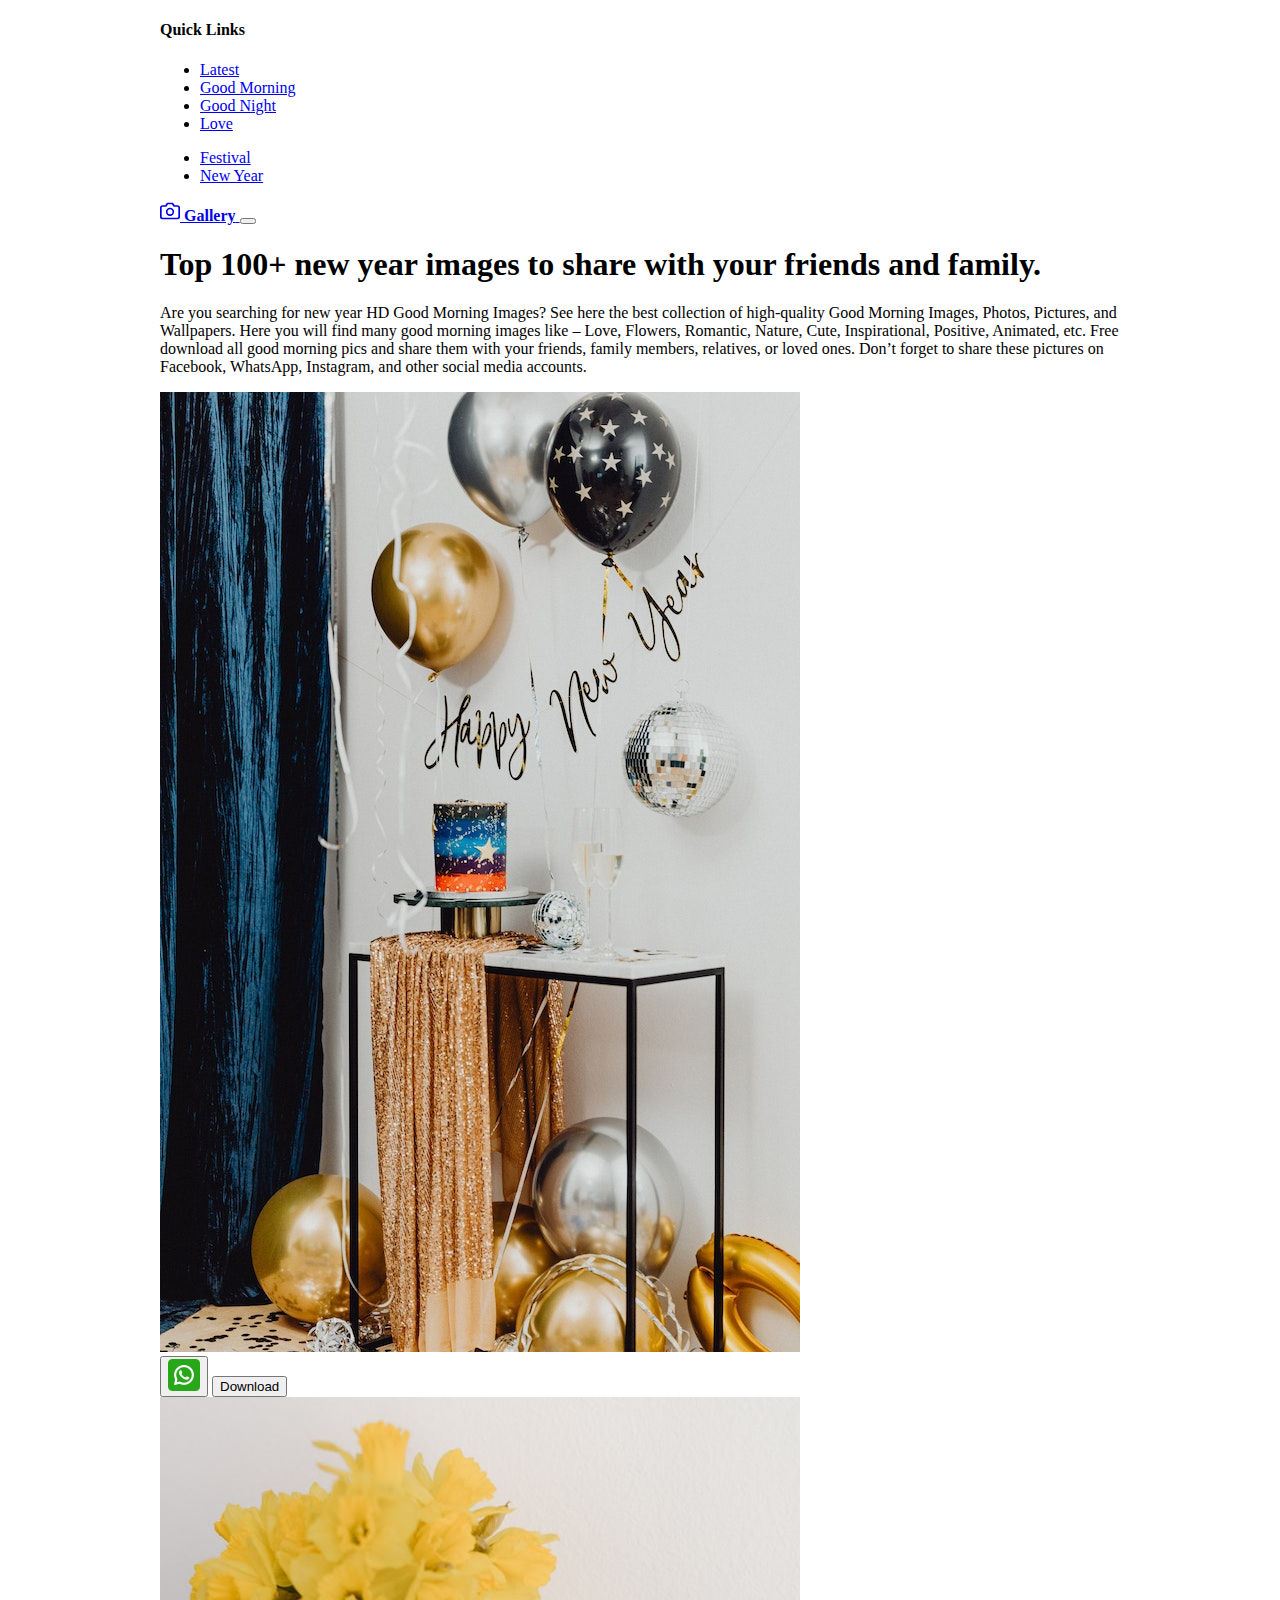
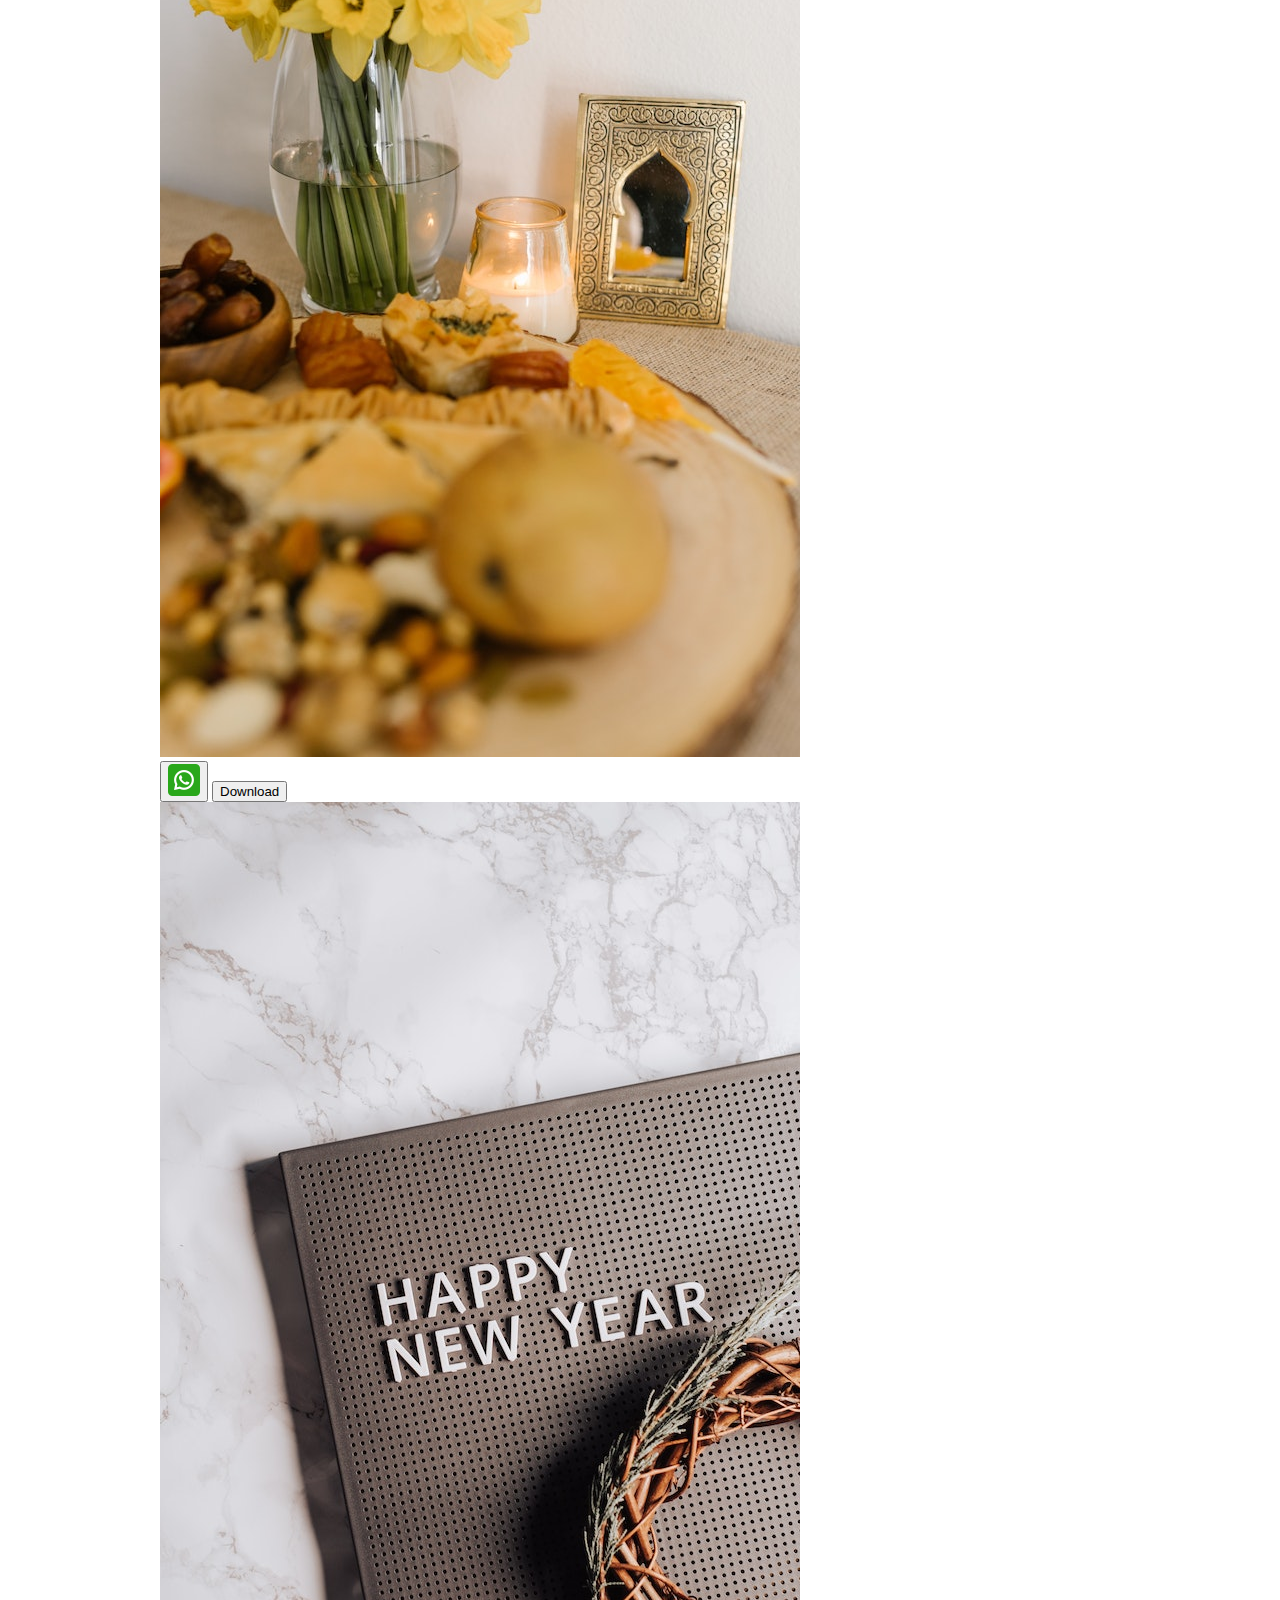
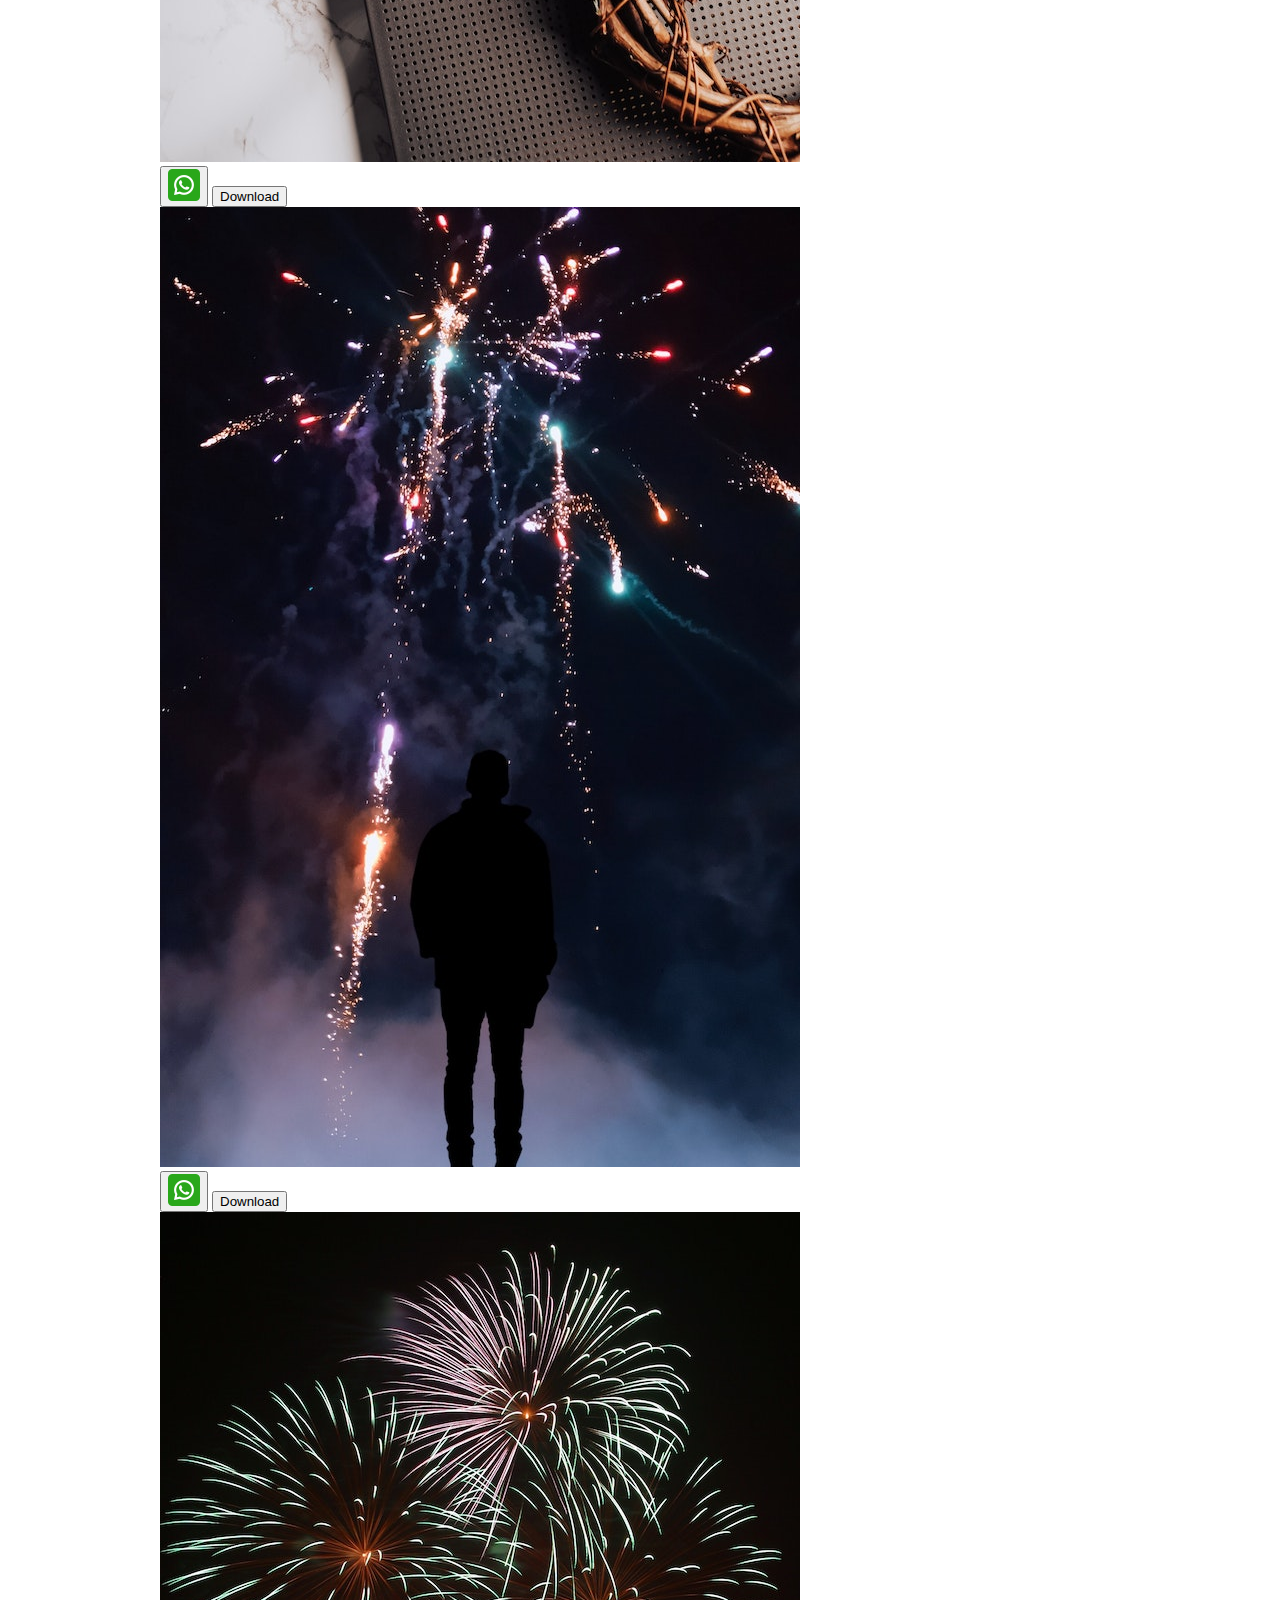
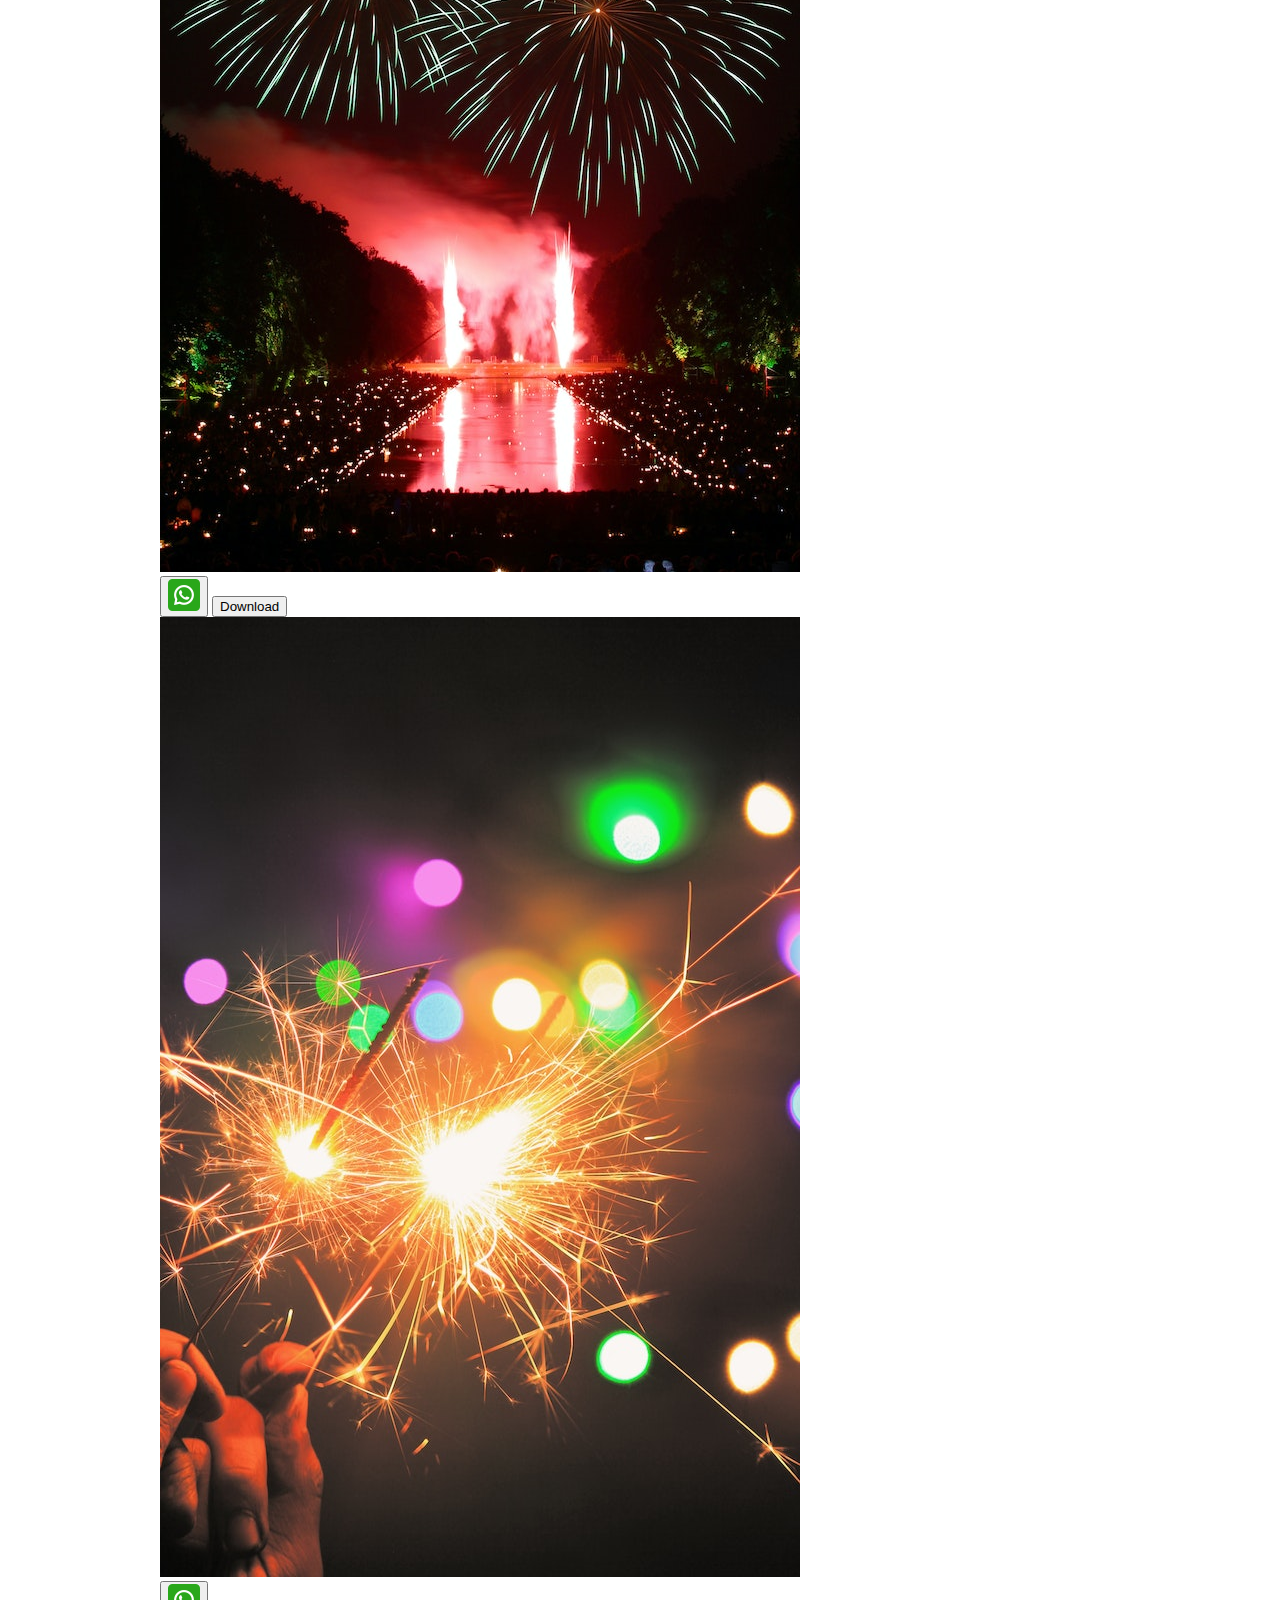
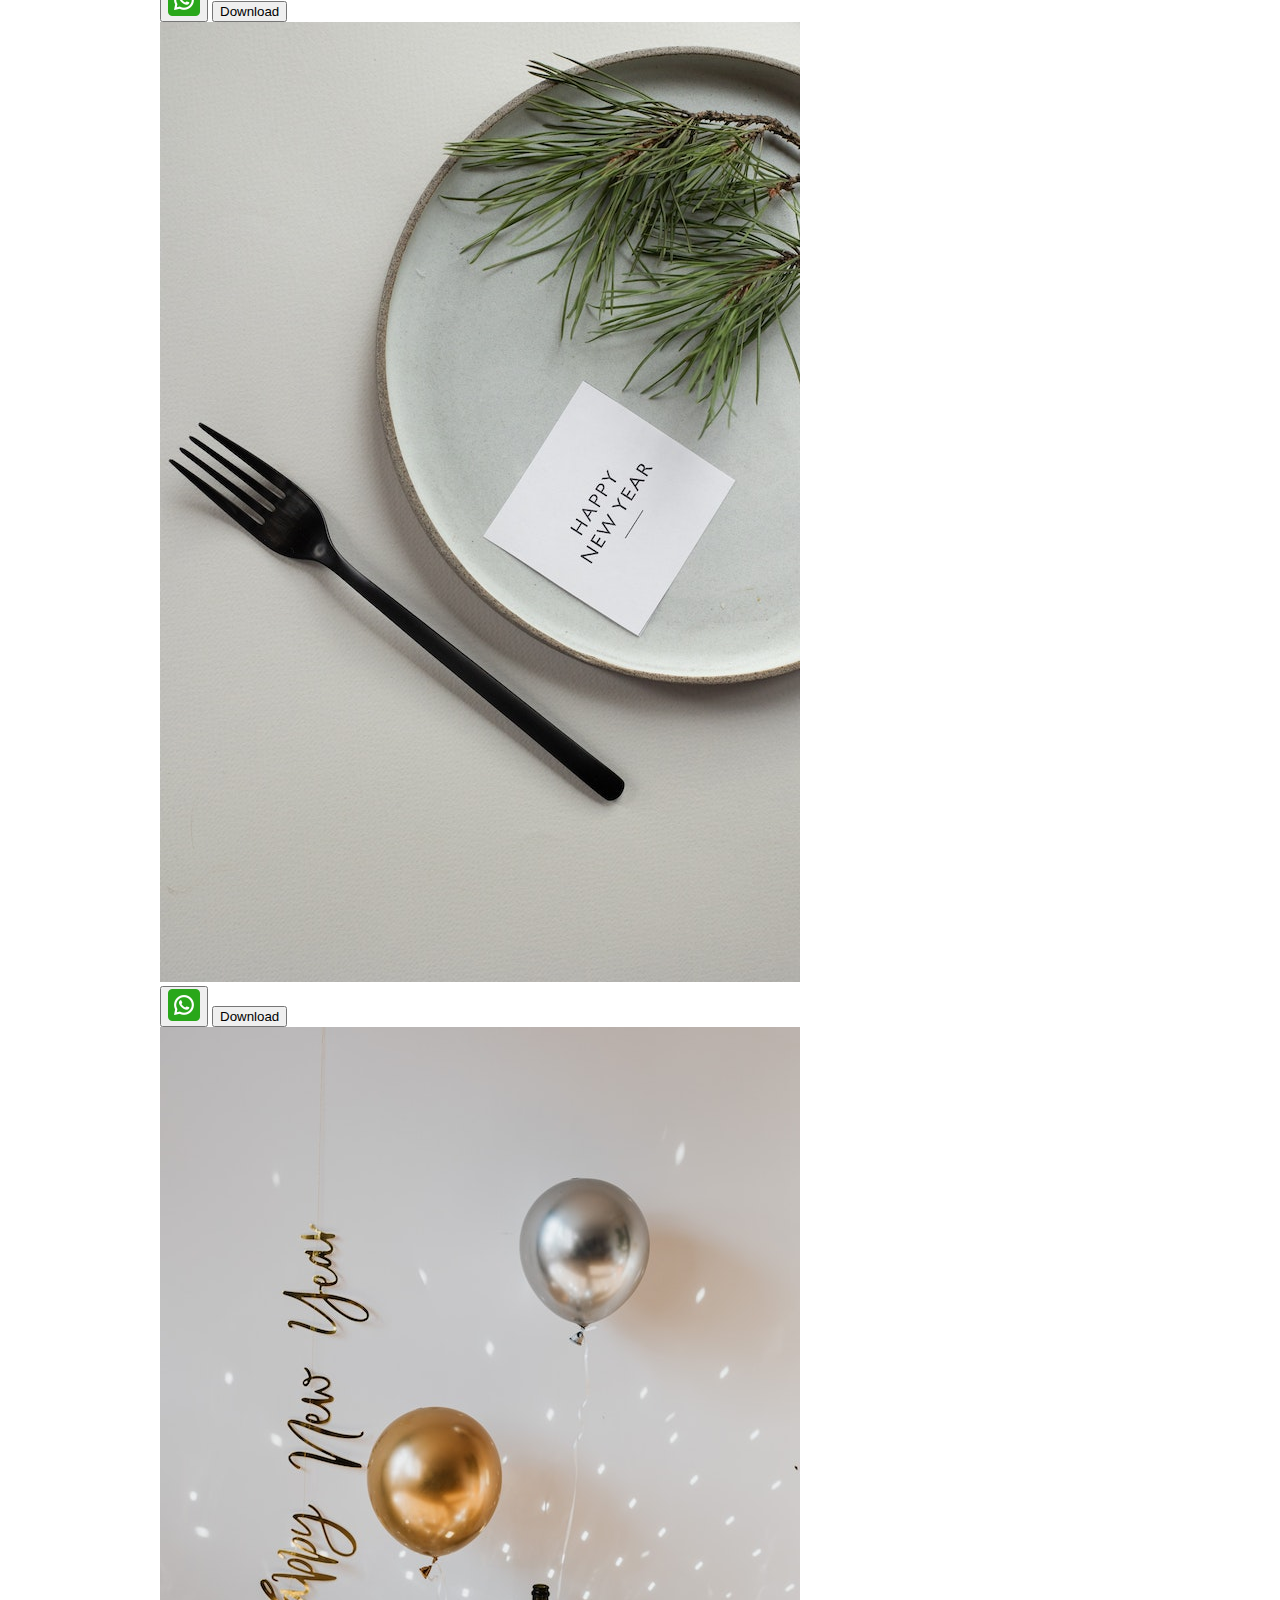
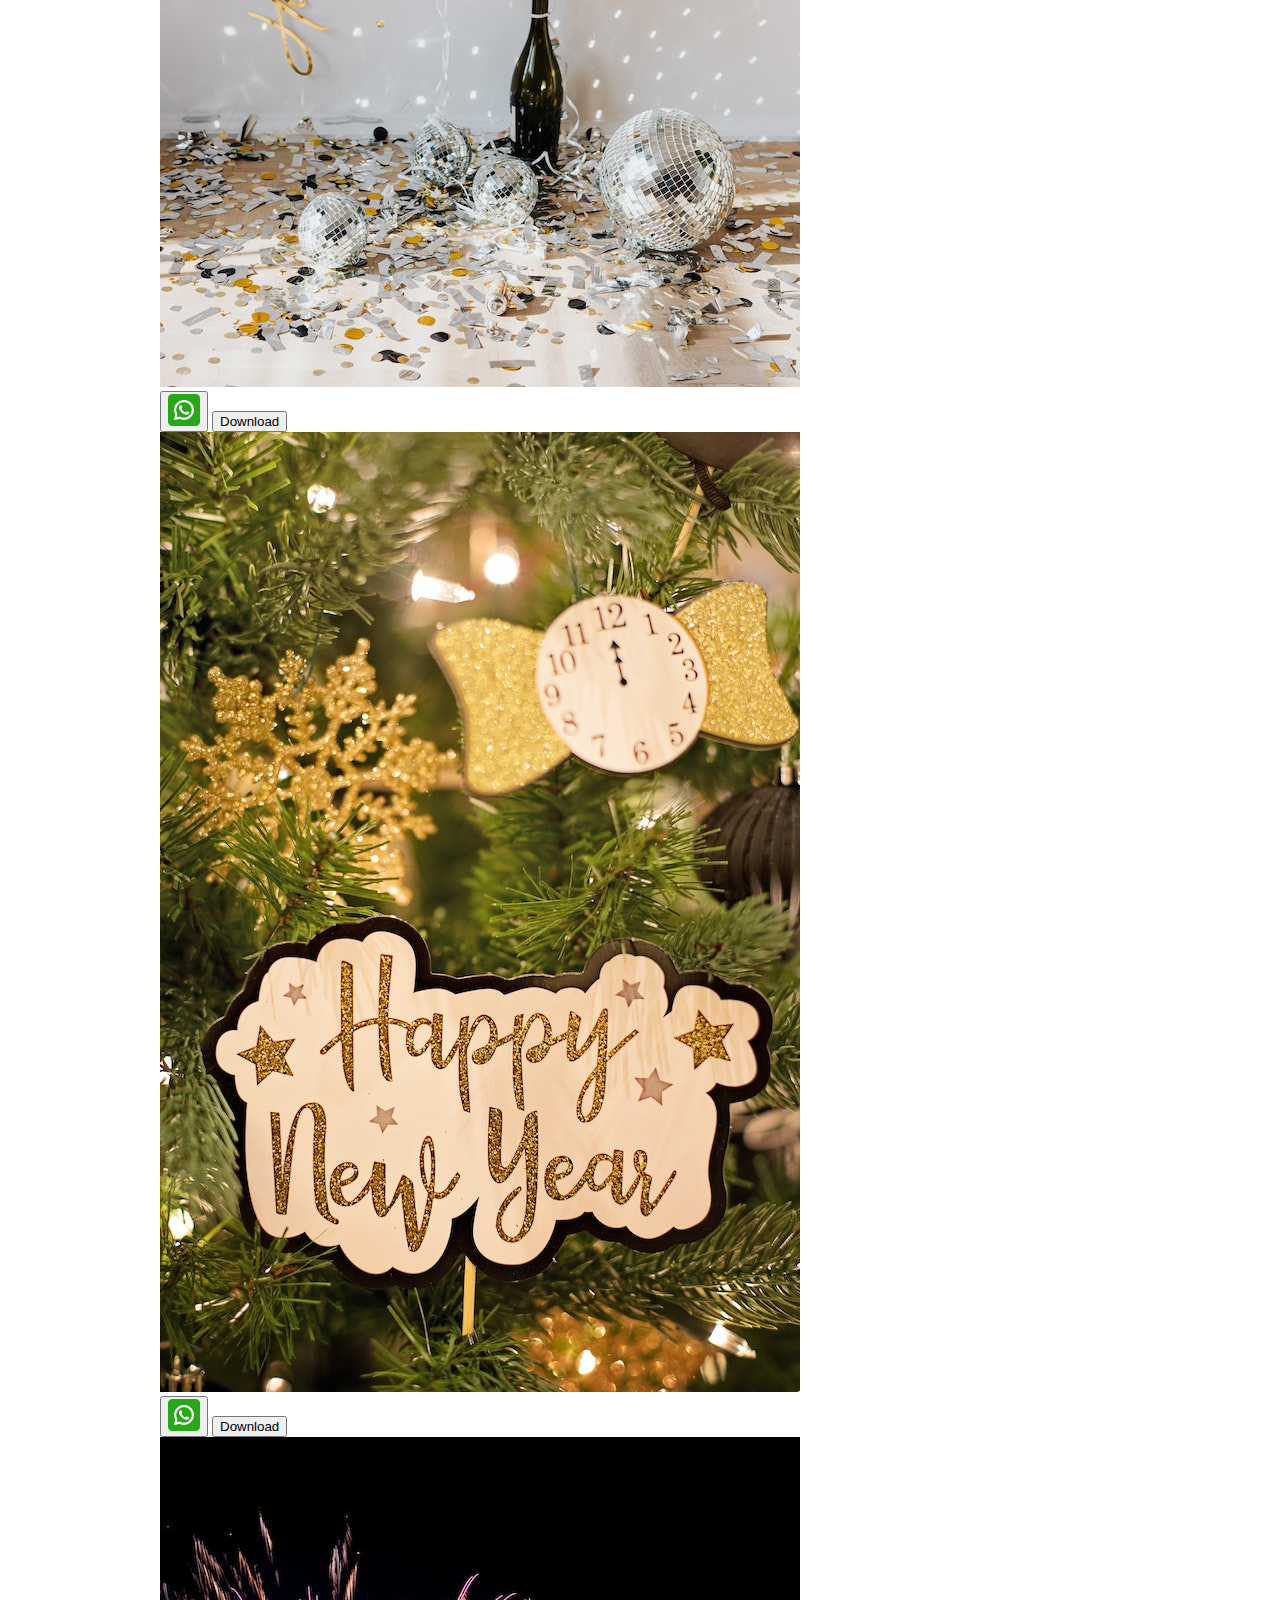
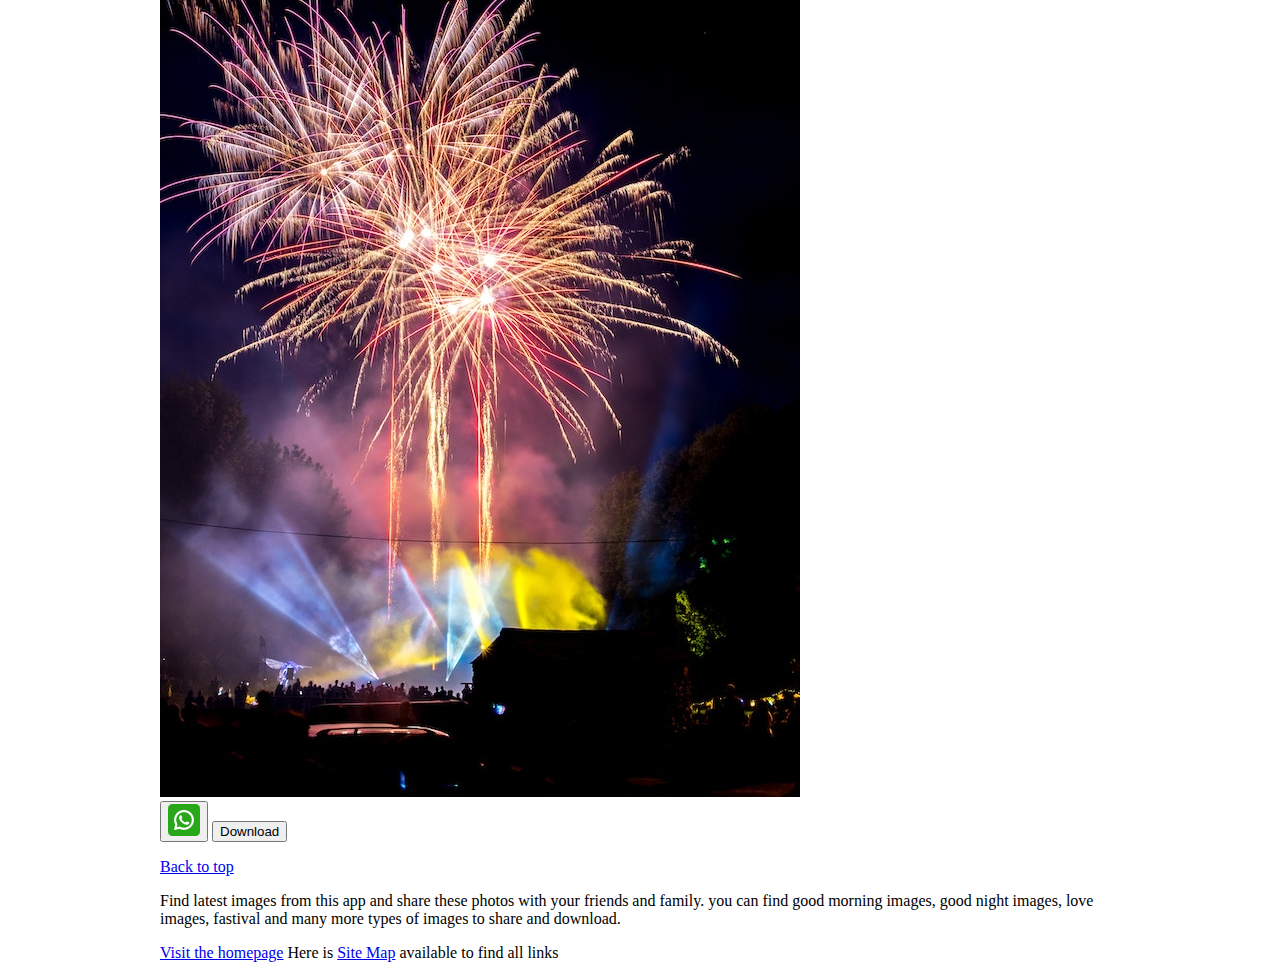
<file: good-night.html>
<!doctype html>
<html lang="en">
  <head>
    <meta charset="utf-8">
    <meta name="viewport" content="width=device-width, initial-scale=1">
    <title>100+ Good Morning, Good night, love, Festival images to download and share</title>
    <!-- This is for whatsapp link sharing -->
    <meta name="description" content="Top 100+ latest images to download and share. Here you will find many good morning images like – Love, Flowers, Romantic, Nature, Cute, Inspirational, Positive, Animated, etc. Free download all good morning pics and share them with your friends, family members, relatives, or loved ones. Don’t forget to share these pictures on Facebook, WhatsApp, Instagram, and other social media accounts." />
       <meta name="author" content="Mandeep singh" />

    <meta property="og:title" content="100+ Best Images to download and share." />
    <meta property="og:url" content="https://mndpsi.github.io" />
    <meta property="og:description" content="100+ Best Images to download and share with your friends and family." />
    <meta property="og:image" content="https://mndpsi.github.io/favicon_io/android-chrome-512x512.png" />
    <meta property="og:type" content="video.movie" />
    <meta property="og:image:alt" content="new year " />

    <link rel="apple-touch-icon" sizes="180x180" href="favicon_io/apple-touch-icon.png">
    <link rel="icon" type="image/png" sizes="32x32" href="favicon_io/favicon-32x32.png">
    <link rel="icon" type="image/png" sizes="16x16" href="favicon_io/favicon-16x16.png">
    <link rel="icon" type="image/png" sizes="192x192" href="favicon_io/android-chrome-192x192.png">
    <link rel="icon" type="image/png" sizes="512x512" href="favicon_io/android-chrome-512x512.png">
    <link rel="icon" type="image/png" sizes="16x16" href="favicon_io/favicon-16x16.png">

    <!-- Bootstrap core CSS -->
    <!-- CSS only -->
    <link href="https://cdn.jsdelivr.net/npm/bootstrap@5.2.3/dist/css/bootstrap.min.css" rel="stylesheet" integrity="sha384-rbsA2VBKQhggwzxH7pPCaAqO46MgnOM80zW1RWuH61DGLwZJEdK2Kadq2F9CUG65" crossorigin="anonymous">
    <!-- JavaScript Bundle with Popper -->
    <script src="https://cdn.jsdelivr.net/npm/bootstrap@5.2.3/dist/js/bootstrap.bundle.min.js" integrity="sha384-kenU1KFdBIe4zVF0s0G1M5b4hcpxyD9F7jL+jjXkk+Q2h455rYXK/7HAuoJl+0I4" crossorigin="anonymous"></script>
    <!-- <script src="https://ajax.googleapis.com/ajax/libs/jquery/3.6.1/jquery.min.js"></script> -->
    <link href="./css/index.css" rel="stylesheet">
    <script src="./js/index.js" ></script>
    <style>
      .bd-placeholder-img {
        font-size: 1.125rem;
        text-anchor: middle;
        -webkit-user-select: none;
        -moz-user-select: none;
        user-select: none;
      }

      @media (min-width: 768px) {
        .bd-placeholder-img-lg {
          font-size: 3.5rem;
        }
      }
    </style>

<!-- Google adsense -->
<meta name="google-site-verification" content="ABpJC1WNdVVbgVKye9P7AqI8P9NOAncxBIM7C5tLnkQ" />
<script async src="https://pagead2.googlesyndication.com/pagead/js/adsbygoogle.js?client=ca-pub-2350323351654896"
     crossorigin="anonymous"></script>

  </head>
  <body>
    
<header>
  <div class="collapse bg-dark" id="navbarHeader">
    <div class="container">
    <div class="row">
        <div class="col-sm-4 offset-md-1 py-4">
            <h4 class="text-white">Quick Links</h4>
        </div>
    </div>
    <div class="row">
      <div class="col-sm-4 offset-md-1 py-2">
          <ul class="list-unstyled">
            <li><a href="https://mndpsi.github.io" class="text-white">Latest</a></li>
            <li><a href="good-morning.html" class="text-white">Good Morning</a></li>
            <li><a href="good-night.html" class="text-white">Good Night</a></li>
            <li><a href="love.html" class="text-white">Love</a></li>
          </ul>
        </div>
      <div class="col-sm-4 offset-md-1 py-2">
        <ul class="list-unstyled">
          <li><a href="festival.html" class="text-white">Festival</a></li>
          <li><a href="new-year.html" class="text-white">New Year</a></li>
        </ul>
      </div>
    </div>
    </div>
  </div>
  <div class="navbar navbar-dark bg-dark shadow-sm">
    <div class="container">
      <a href="https://mndpsi.github.io" class="navbar-brand d-flex align-items-center ">
        <svg xmlns="http://www.w3.org/2000/svg" width="20" height="20" fill="none" stroke="currentColor" stroke-linecap="round" stroke-linejoin="round" stroke-width="2" aria-hidden="true" class="me-2" viewBox="0 0 24 24"><path d="M23 19a2 2 0 0 1-2 2H3a2 2 0 0 1-2-2V8a2 2 0 0 1 2-2h4l2-3h6l2 3h4a2 2 0 0 1 2 2z"/><circle cx="12" cy="13" r="4"/></svg>
        <strong>Gallery</strong>
      </a>
      <button class="navbar-toggler" type="button" data-bs-toggle="collapse" data-bs-target="#navbarHeader" aria-controls="navbarHeader" aria-expanded="false" aria-label="Toggle navigation">
        <span class="navbar-toggler-icon"></span>
      </button>
    </div>
  </div>
</header>

<main>

  <section class="py-5 text-center container">
    <div class="row py-lg-5">
      <div class="col-lg-6 col-md-8 mx-auto">
        <h1 class="fw-light">Top 100+ new year images to share with your friends and family.</h1>
        <p class="lead text-muted">
            Are you searching for new year  HD Good Morning Images? See here the best collection of high-quality Good Morning Images, Photos, Pictures, and Wallpapers. Here you will find many good morning images like – Love, Flowers, Romantic, Nature, Cute, Inspirational, Positive, Animated, etc. Free download all good morning pics and share them with your friends, family members, relatives, or loved ones. Don’t forget to share these pictures on Facebook, WhatsApp, Instagram, and other social media accounts.
        </p>

      </div>
    </div>
  </section>

  <div class="album py-5 bg-light">
    <div class="container">
      <div class="row row-cols-1 row-cols-sm-2 row-cols-md-2 g-3">
        <!-- Image section -->
        <div class="row">
          <ins class="adsbygoogle"
              style="display:block"
              data-ad-client="ca-pub-2350323351654896"
              data-ad-slot="6937630248"
              data-ad-format="auto"
              data-full-width-responsive="true"></ins>
          </div>    
      </div>
      <div class="row row-cols-1 row-cols-sm-2 row-cols-md-2 g-3" id="images_section">
        
       <!-- Image section -->
      </div>

      <div class="row row-cols-1 row-cols-sm-2 row-cols-md-2 g-3">
        <!-- Image section -->
        <!-- two side by side -->
        <ins class="adsbygoogle"
          style="display:block"
          data-ad-client="ca-pub-2350323351654896"
          data-ad-slot="8776522535"
          data-ad-format="auto"
          data-full-width-responsive="true"></ins>    
      </div>
    </div>
  </div>

</main>

<footer class="text-muted py-5">
  <div class="container">
    <p class="float-end mb-1">
      <a href="#">Back to top</a>
    </p>
    <p class="mb-1">Find latest images from this app and share these photos with your friends and family. you can find good morning images, good night images, love images, fastival and many more types of images to share and download.</p>
    <p class="mb-0"><a href="/">Visit the homepage</a> Here is <a href="sitemap.xml">Site Map</a> available to find all links</p>
  </div>
</footer>


<script>

(adsbygoogle = window.adsbygoogle || []).push({});

  loadImagesFrom('new_year', "1.jpg", "Beautiful new year image with white wall and ballon on it.");
  loadImagesFrom('new_year', "2.jpg", "Yellow flower on table with white fruits image for new year.");
  loadImagesFrom('new_year', "3.jpg", "Happy new year written on white wall and black board.");
  loadImagesFrom('new_year', "4.jpg", "Beautiful new year image with white wall and ballon on it.");
  loadImagesFrom('new_year', "5.jpg", "Happy new year crackers in the sky with white, red and blue colors");
  loadImagesFrom('new_year', "6.jpg", "Beautiful new year image with white wall and ballon on it.");
  loadImagesFrom('new_year', "7.jpg", "Happy new year text in white plate with spoon");
  loadImagesFrom('new_year', "8.jpg", "Ballon on white wall and bottle");
  loadImagesFrom('new_year', "9.jpg", "New year text on tree board with watch hanging");
  loadImagesFrom('new_year', "10.jpg", "Crackers in the sky with blue, red and white waves");

</script>

  </body>
</html>
</file>
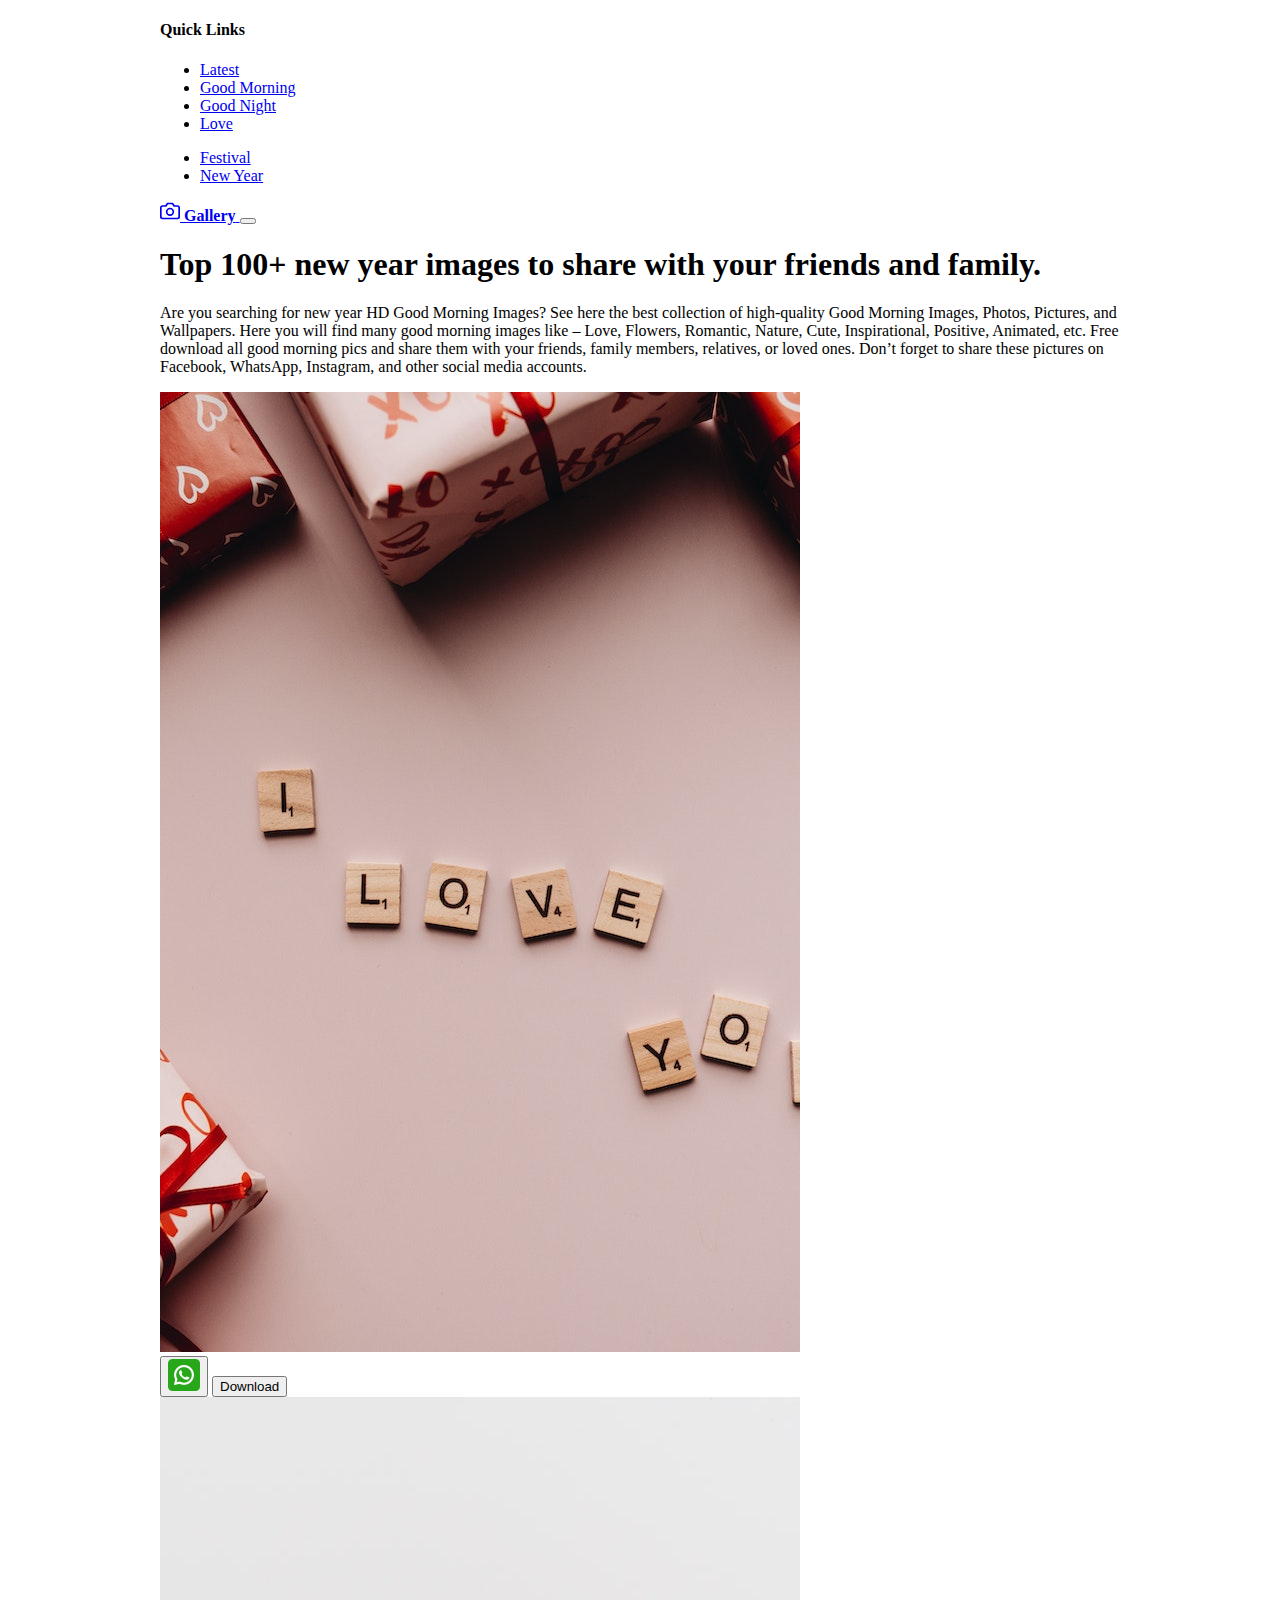
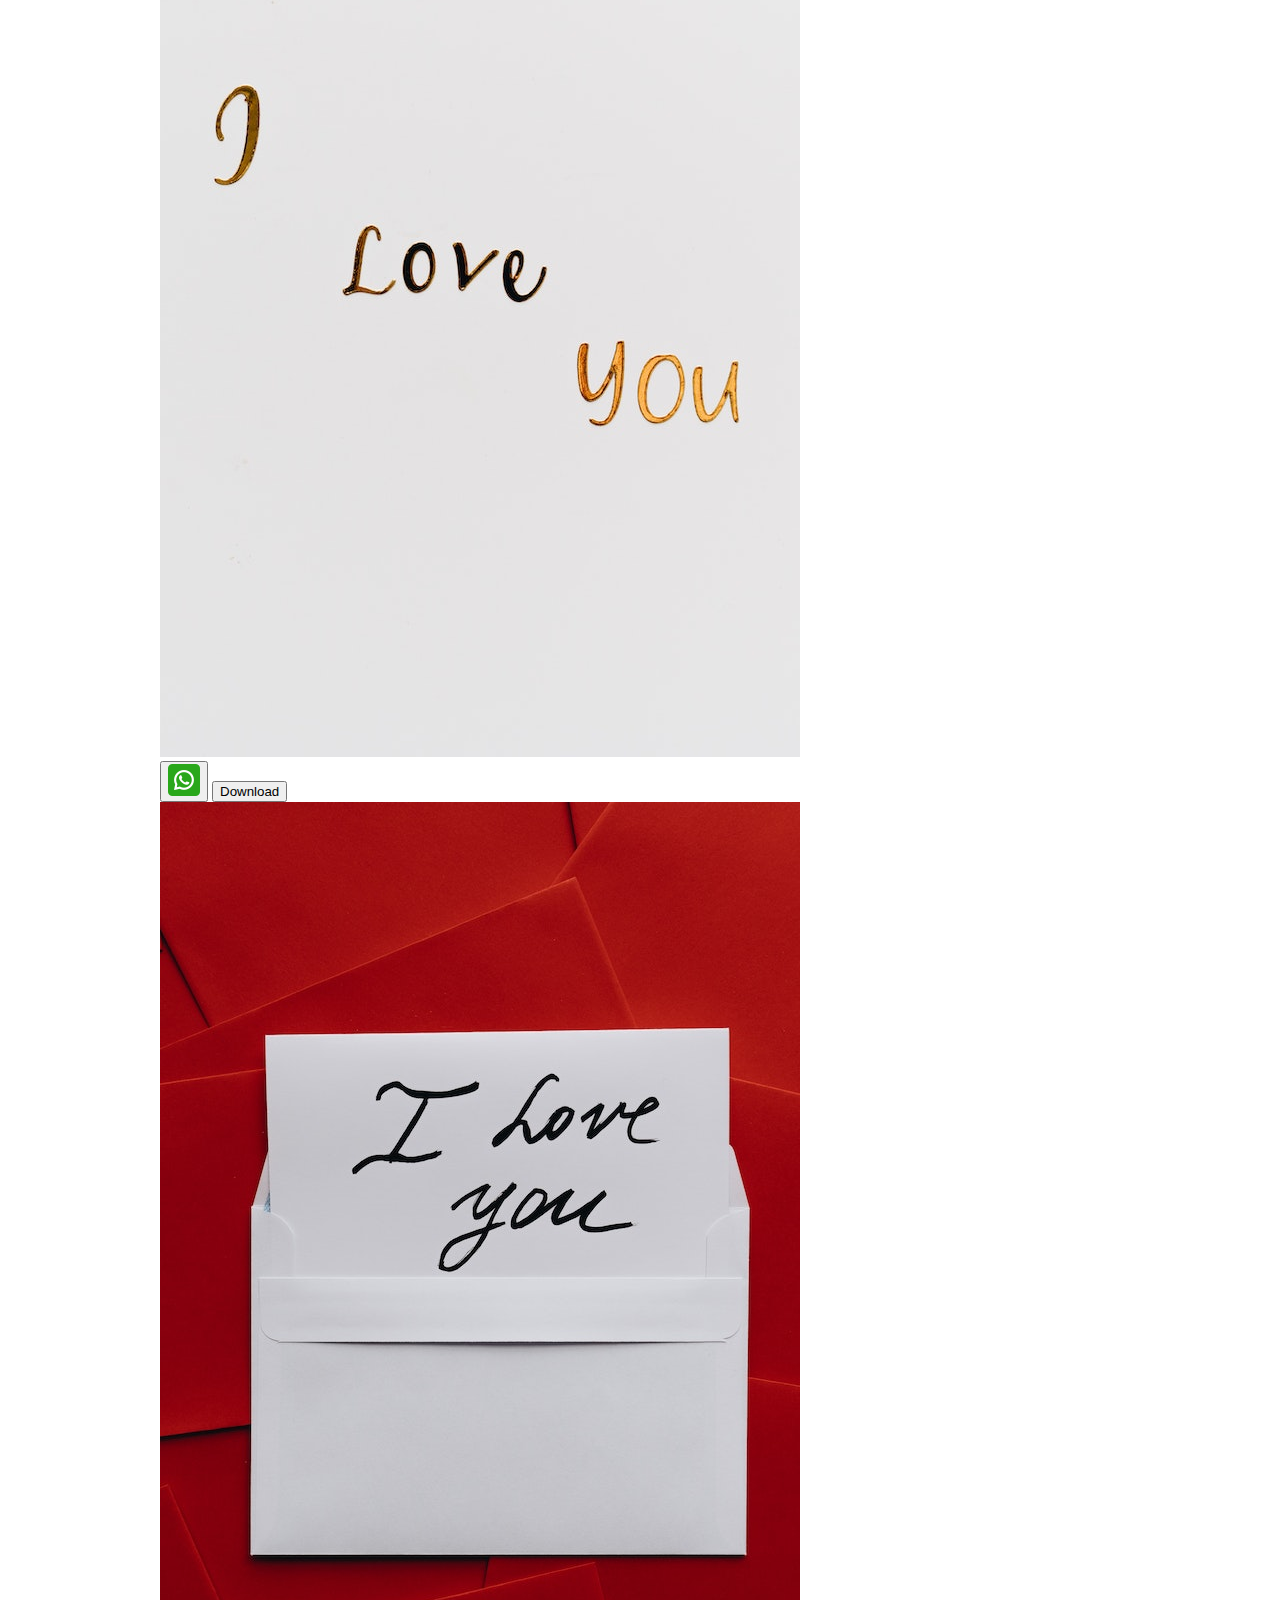
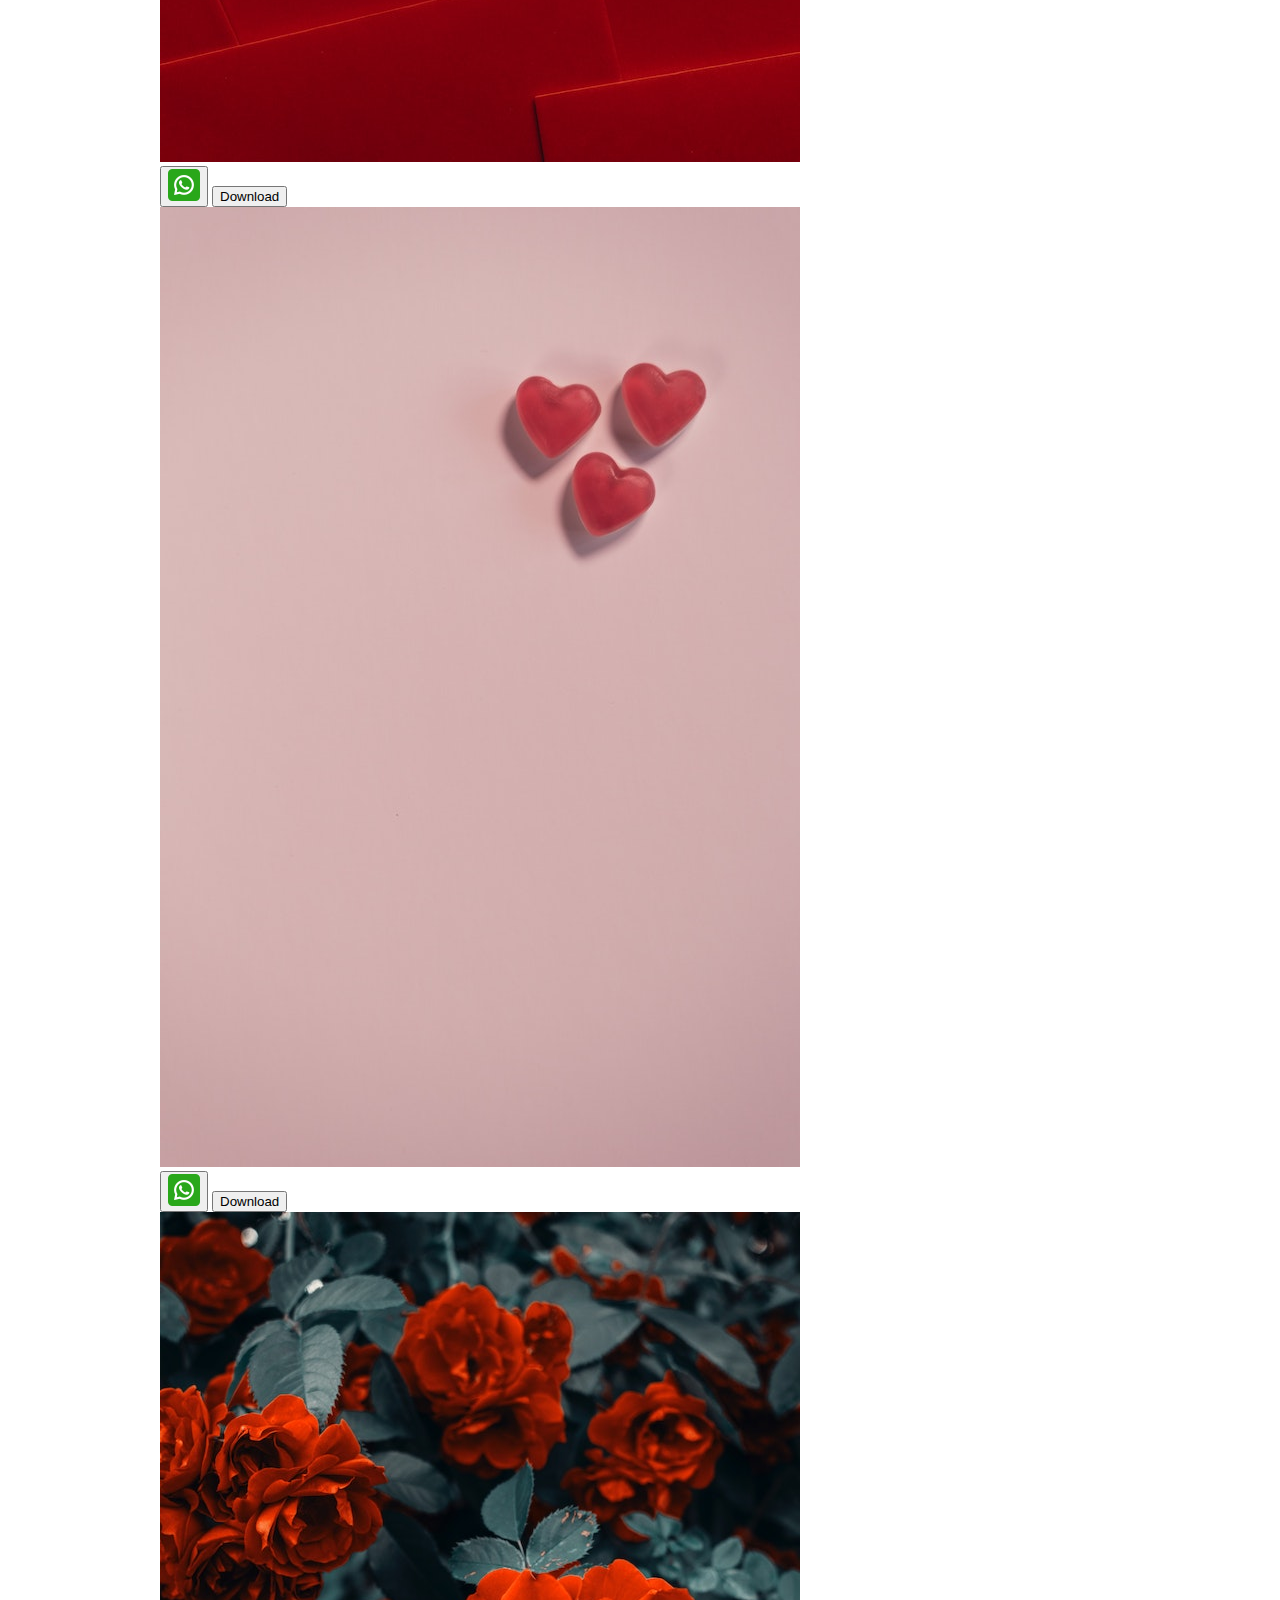
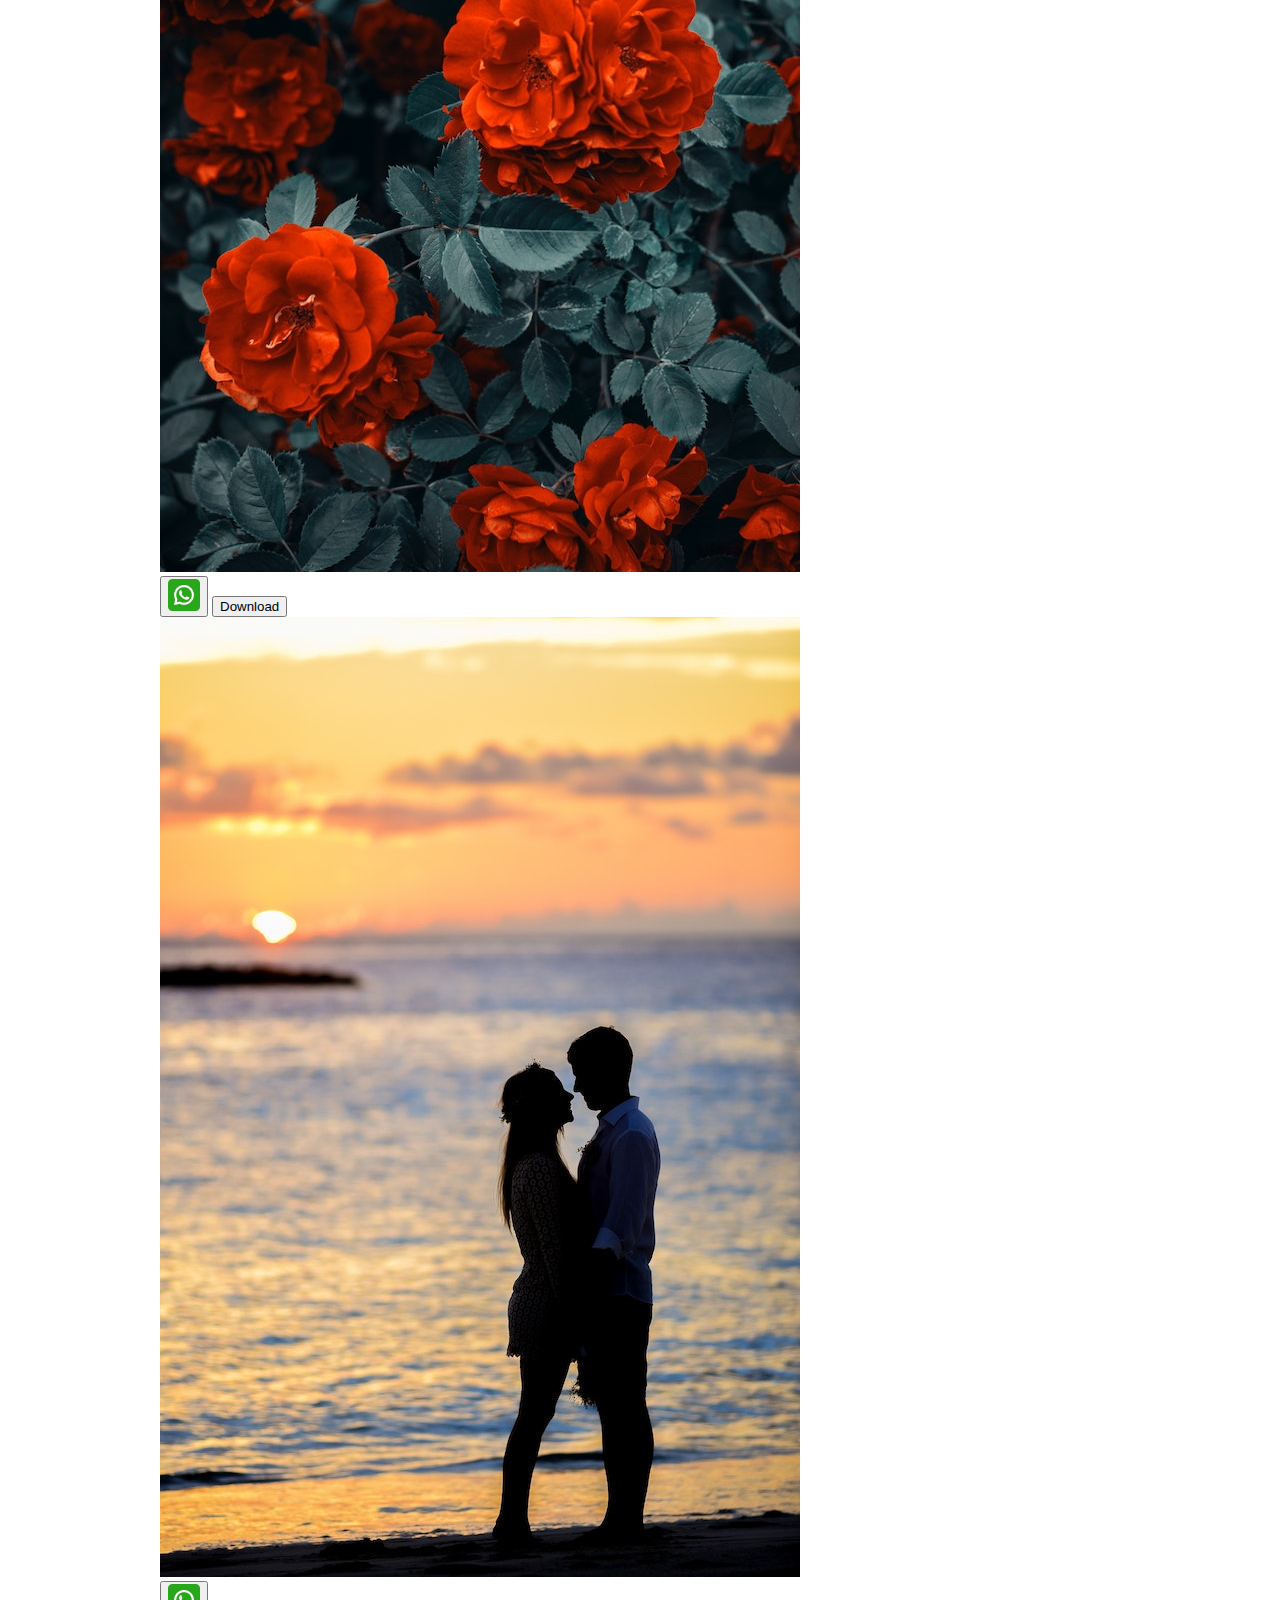
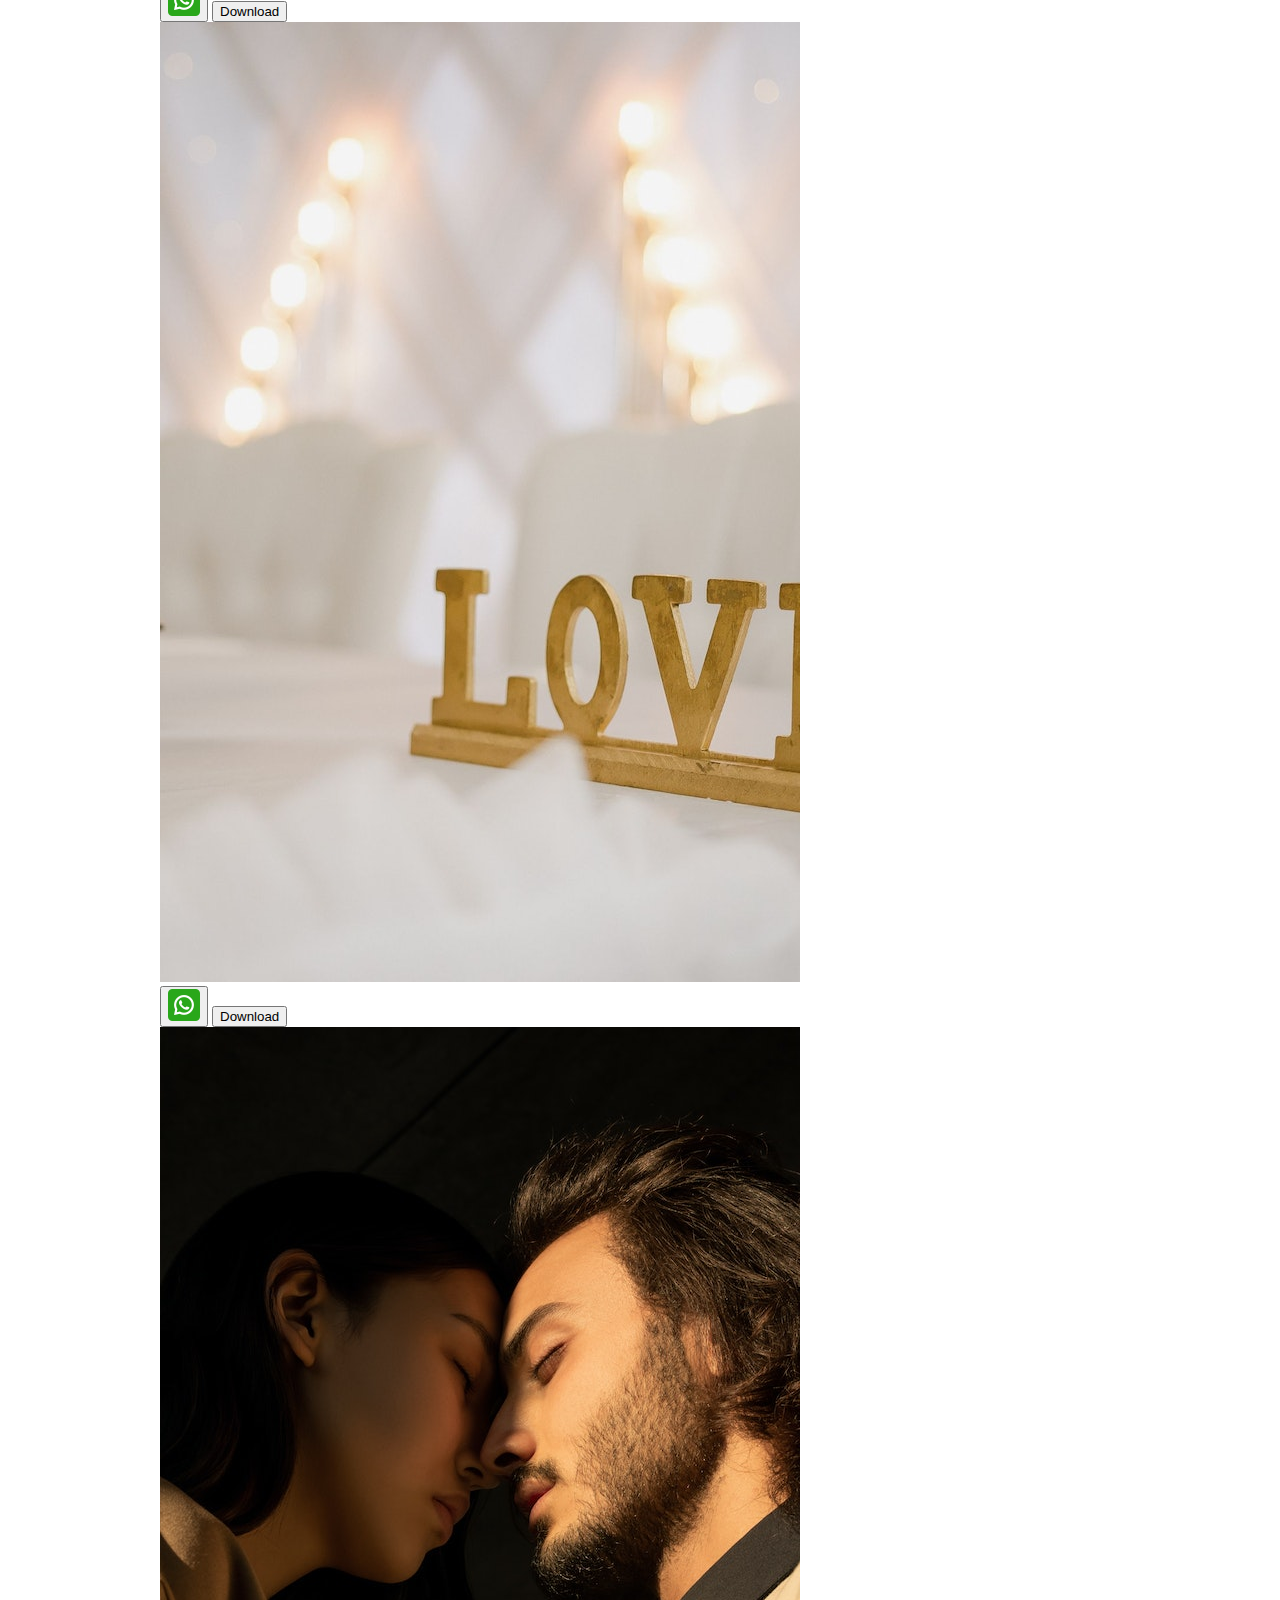
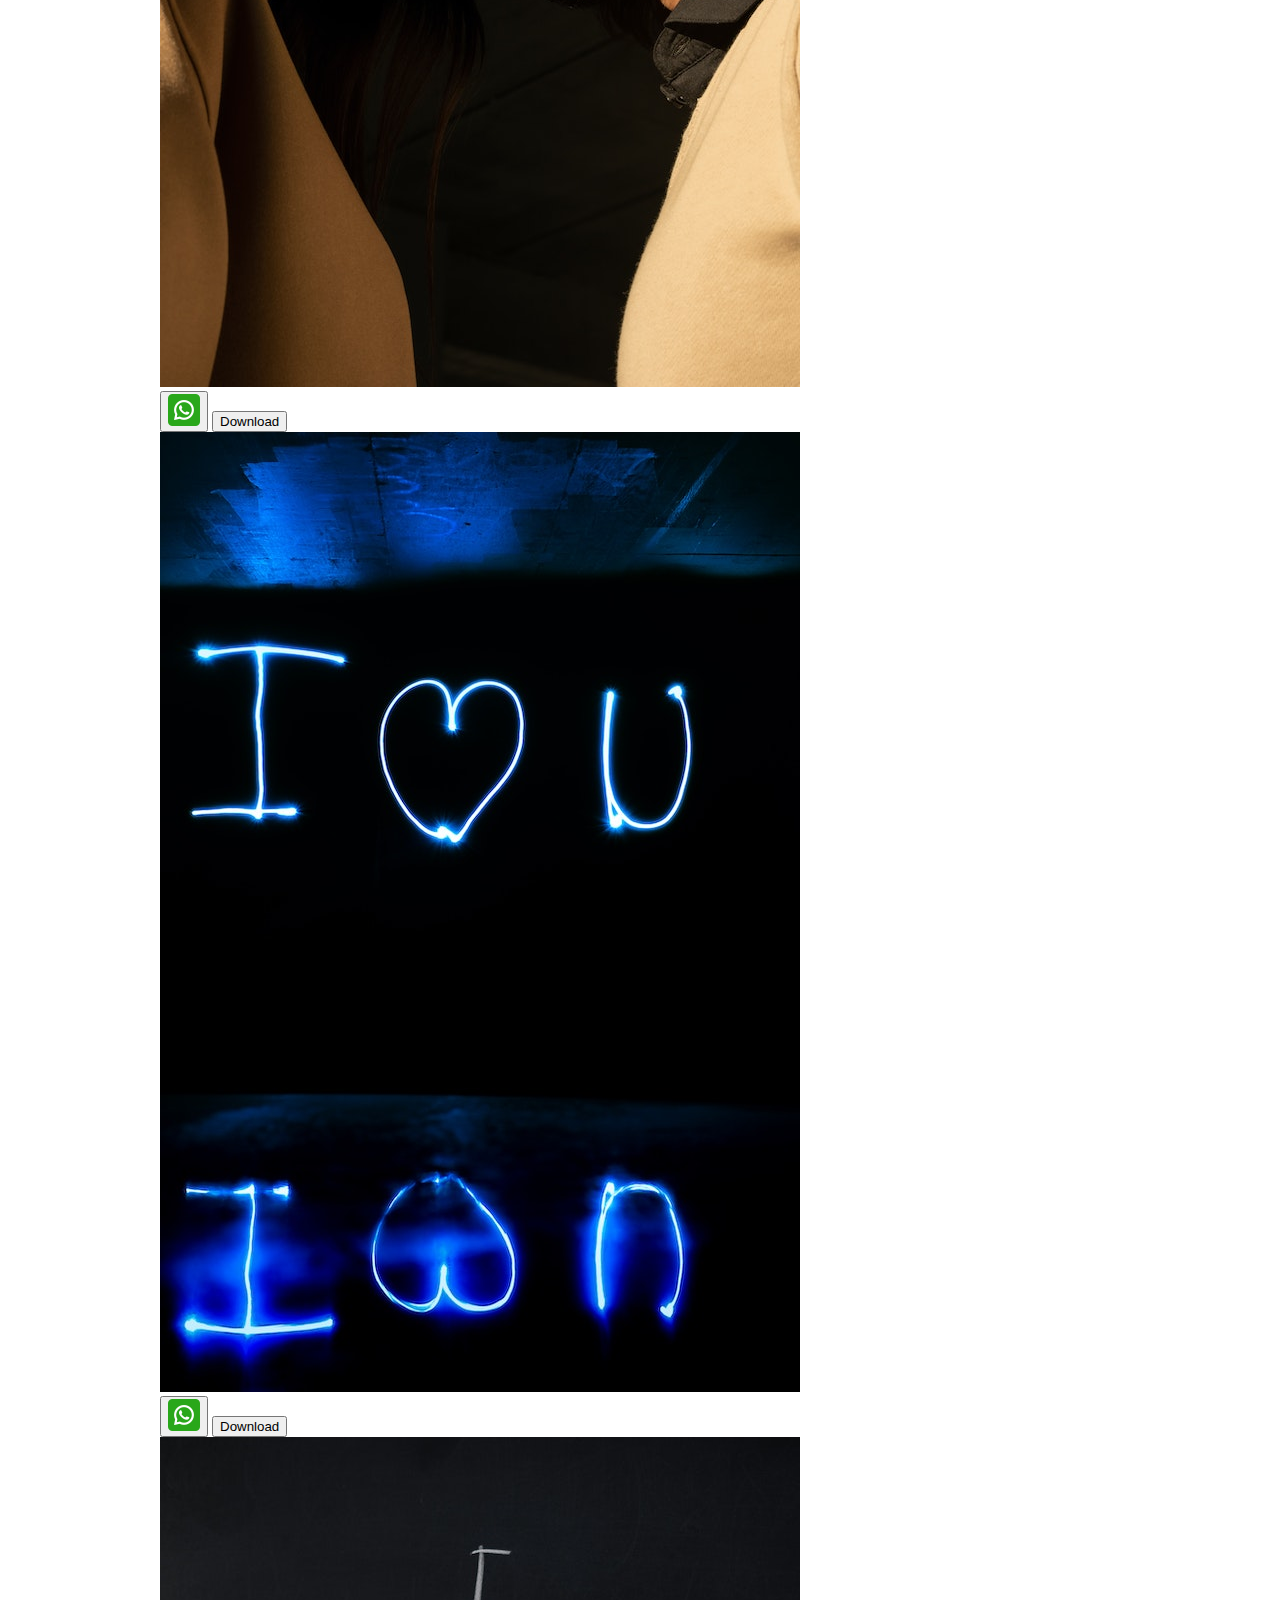
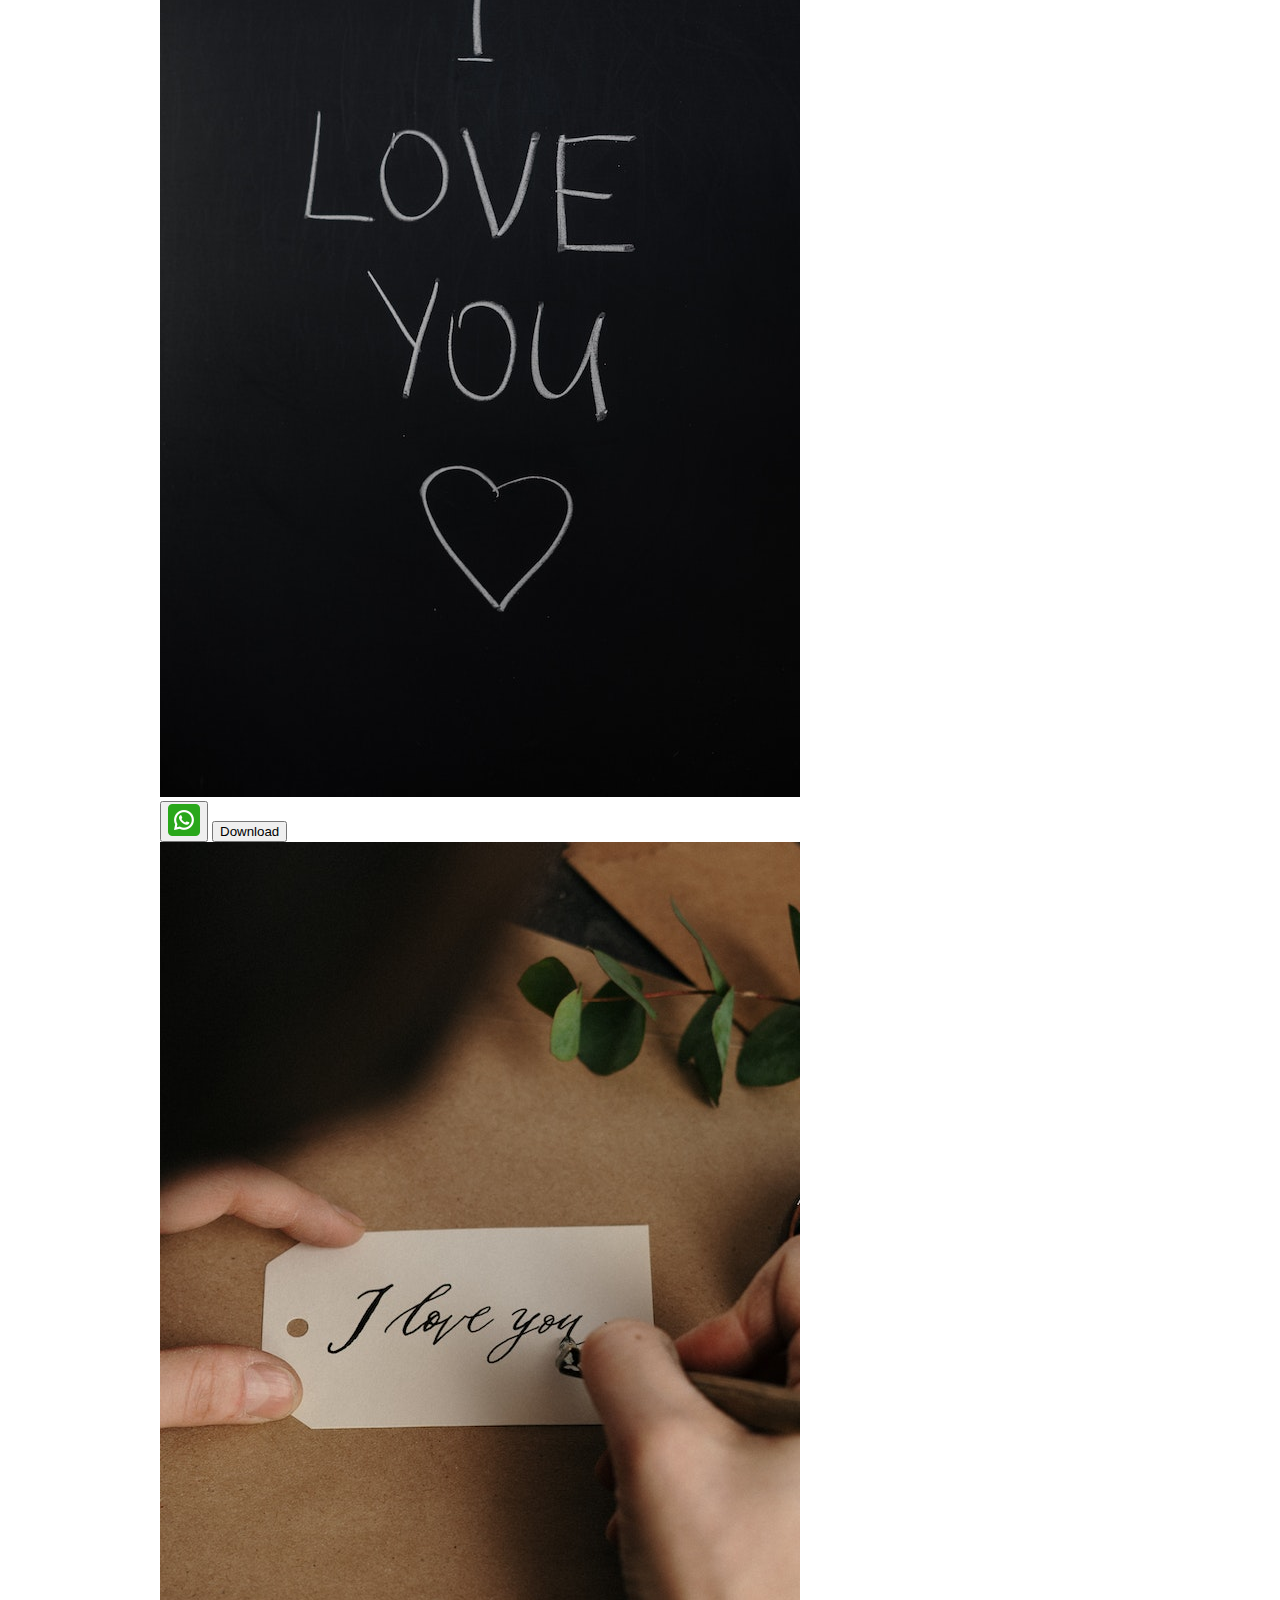
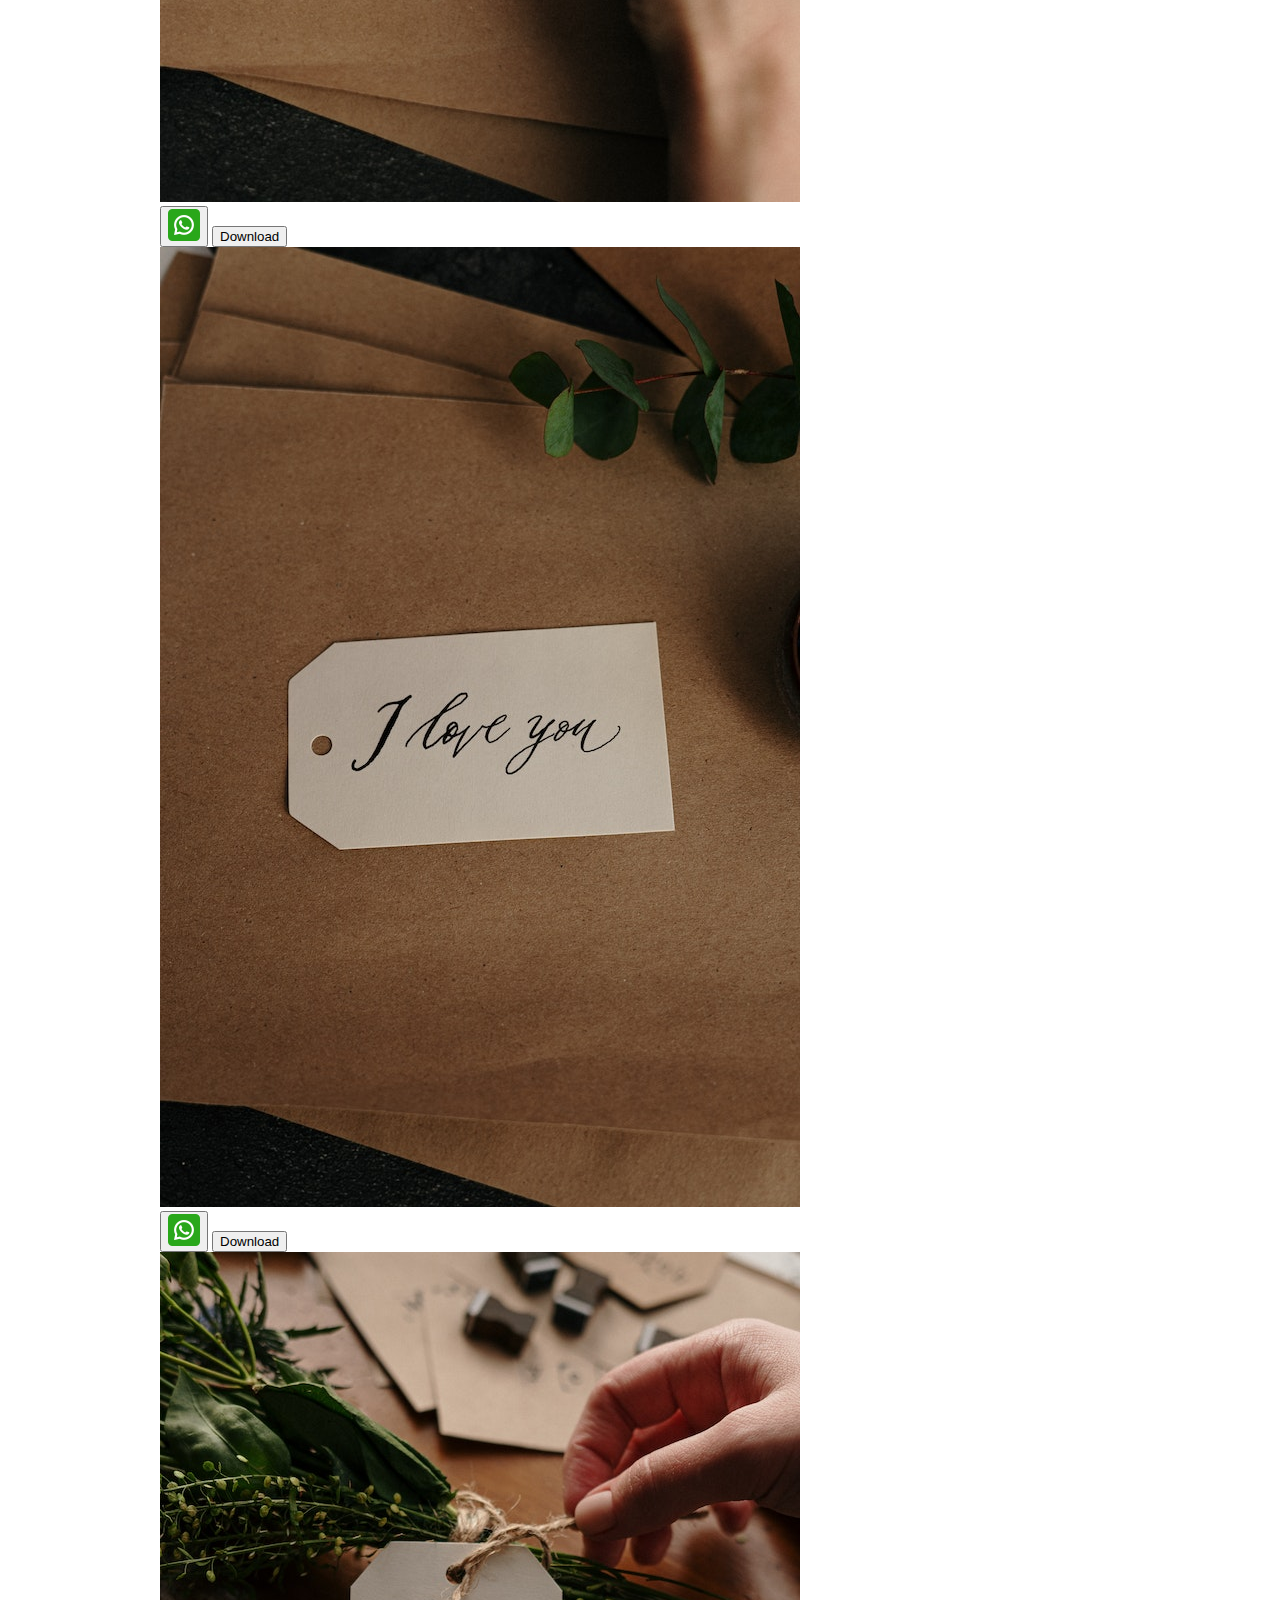
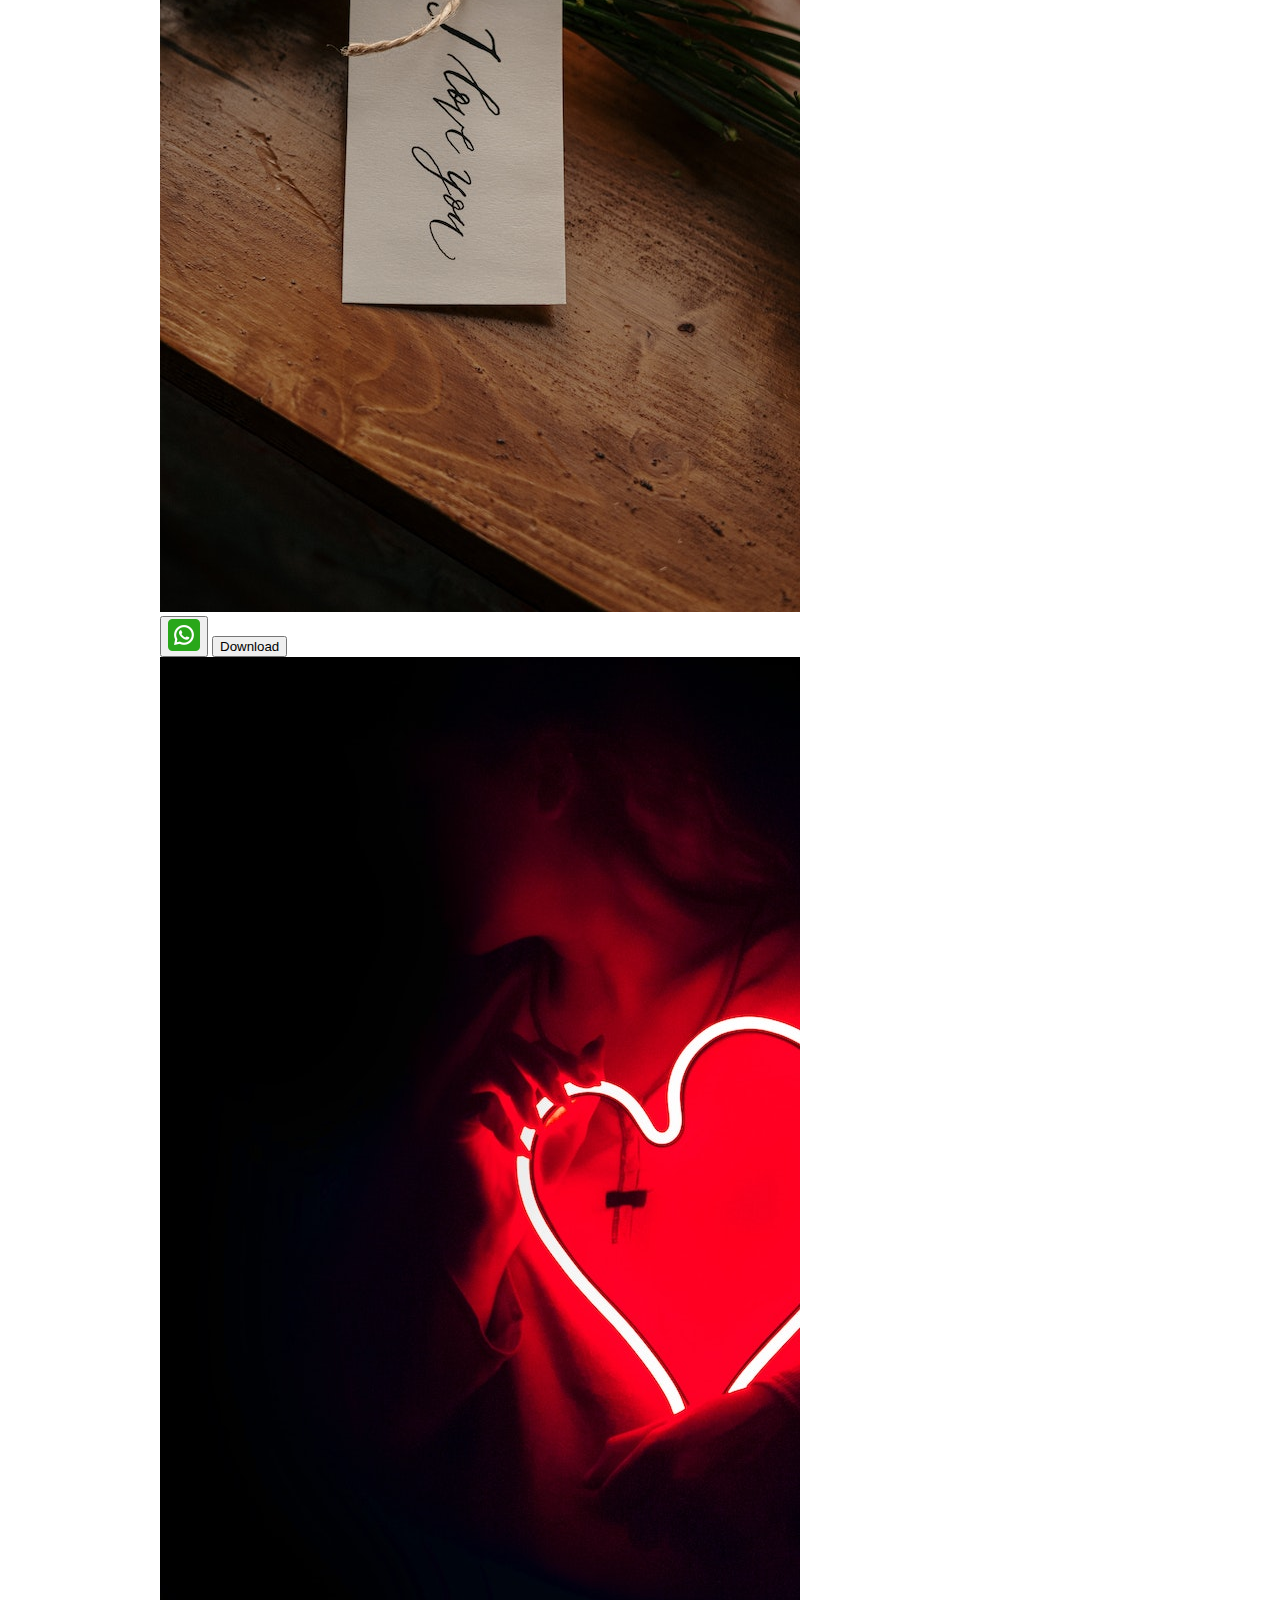
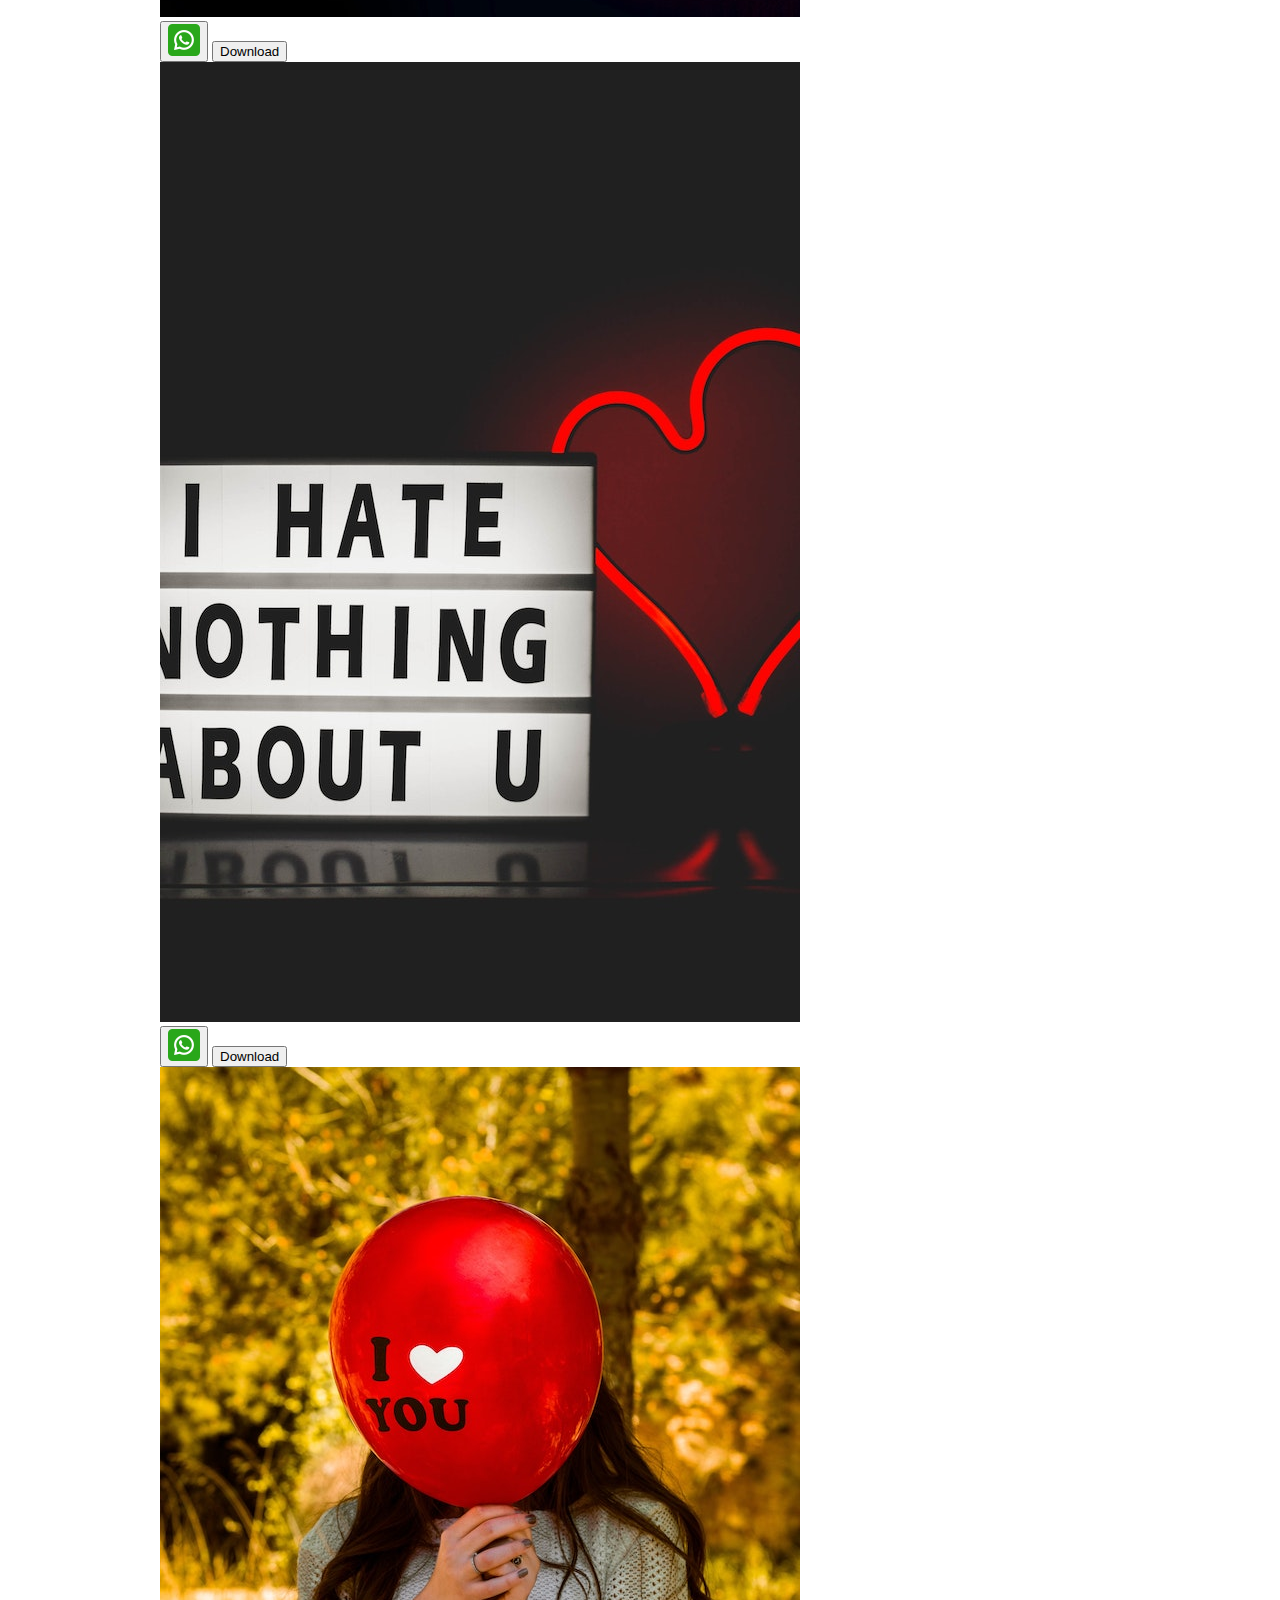
<file: love.html>
<!doctype html>
<html lang="en">
  <head>
    <meta charset="utf-8">
    <meta name="viewport" content="width=device-width, initial-scale=1">
    <title>100+ Good Morning, Good night, love, Festival images to download and share</title>
    <!-- This is for whatsapp link sharing -->
    <meta name="description" content="Top 100+ latest images to download and share. Here you will find many good morning images like – Love, Flowers, Romantic, Nature, Cute, Inspirational, Positive, Animated, etc. Free download all good morning pics and share them with your friends, family members, relatives, or loved ones. Don’t forget to share these pictures on Facebook, WhatsApp, Instagram, and other social media accounts." />
   <meta name="author" content="Mandeep singh" />

    <meta property="og:title" content="100+ Best Images to download and share." />
    <meta property="og:url" content="https://mndpsi.github.io" />
    <meta property="og:description" content="100+ Best Images to download and share with your friends and family." />
    <meta property="og:image" content="https://mndpsi.github.io/favicon_io/android-chrome-512x512.png" />
    <meta property="og:type" content="video.movie" />
    <meta property="og:image:alt" content="new year " />

    <link rel="apple-touch-icon" sizes="180x180" href="favicon_io/apple-touch-icon.png">
    <link rel="icon" type="image/png" sizes="32x32" href="favicon_io/favicon-32x32.png">
    <link rel="icon" type="image/png" sizes="16x16" href="favicon_io/favicon-16x16.png">
    <link rel="icon" type="image/png" sizes="192x192" href="favicon_io/android-chrome-192x192.png">
    <link rel="icon" type="image/png" sizes="512x512" href="favicon_io/android-chrome-512x512.png">
    <link rel="icon" type="image/png" sizes="16x16" href="favicon_io/favicon-16x16.png">

    <!-- Bootstrap core CSS -->
    <!-- CSS only -->
    <link href="https://cdn.jsdelivr.net/npm/bootstrap@5.2.3/dist/css/bootstrap.min.css" rel="stylesheet" integrity="sha384-rbsA2VBKQhggwzxH7pPCaAqO46MgnOM80zW1RWuH61DGLwZJEdK2Kadq2F9CUG65" crossorigin="anonymous">
    <!-- JavaScript Bundle with Popper -->
    <script src="https://cdn.jsdelivr.net/npm/bootstrap@5.2.3/dist/js/bootstrap.bundle.min.js" integrity="sha384-kenU1KFdBIe4zVF0s0G1M5b4hcpxyD9F7jL+jjXkk+Q2h455rYXK/7HAuoJl+0I4" crossorigin="anonymous"></script>
    <!-- <script src="https://ajax.googleapis.com/ajax/libs/jquery/3.6.1/jquery.min.js"></script> -->
    <link href="./css/index.css" rel="stylesheet">
    <script src="./js/index.js" ></script>
    <style>
      .bd-placeholder-img {
        font-size: 1.125rem;
        text-anchor: middle;
        -webkit-user-select: none;
        -moz-user-select: none;
        user-select: none;
      }

      @media (min-width: 768px) {
        .bd-placeholder-img-lg {
          font-size: 3.5rem;
        }
      }
    </style>

<!-- Google adsense -->
<meta name="google-site-verification" content="ABpJC1WNdVVbgVKye9P7AqI8P9NOAncxBIM7C5tLnkQ" />
<script async src="https://pagead2.googlesyndication.com/pagead/js/adsbygoogle.js?client=ca-pub-2350323351654896"
     crossorigin="anonymous"></script>

  </head>
  <body>
    
<header>
  <div class="collapse bg-dark" id="navbarHeader">
    <div class="container">
    <div class="row">
        <div class="col-sm-4 offset-md-1 py-4">
            <h4 class="text-white">Quick Links</h4>
        </div>
    </div>
    <div class="row">
      <div class="col-sm-4 offset-md-1 py-2">
          <ul class="list-unstyled">
            <li><a href="https://mndpsi.github.io" class="text-white">Latest</a></li>
            <li><a href="good-morning.html" class="text-white">Good Morning</a></li>
            <li><a href="good-night.html" class="text-white">Good Night</a></li>
            <li><a href="love.html" class="text-white">Love</a></li>
          </ul>
        </div>
      <div class="col-sm-4 offset-md-1 py-2">
        <ul class="list-unstyled">
          <li><a href="festival.html" class="text-white">Festival</a></li>
          <li><a href="new-year.html" class="text-white">New Year</a></li>
        </ul>
      </div>
    </div>
    </div>
  </div>
  <div class="navbar navbar-dark bg-dark shadow-sm">
    <div class="container">
      <a href="https://mndpsi.github.io" class="navbar-brand d-flex align-items-center ">
        <svg xmlns="http://www.w3.org/2000/svg" width="20" height="20" fill="none" stroke="currentColor" stroke-linecap="round" stroke-linejoin="round" stroke-width="2" aria-hidden="true" class="me-2" viewBox="0 0 24 24"><path d="M23 19a2 2 0 0 1-2 2H3a2 2 0 0 1-2-2V8a2 2 0 0 1 2-2h4l2-3h6l2 3h4a2 2 0 0 1 2 2z"/><circle cx="12" cy="13" r="4"/></svg>
        <strong>Gallery</strong>
      </a>
      <button class="navbar-toggler" type="button" data-bs-toggle="collapse" data-bs-target="#navbarHeader" aria-controls="navbarHeader" aria-expanded="false" aria-label="Toggle navigation">
        <span class="navbar-toggler-icon"></span>
      </button>
    </div>
  </div>
</header>

<main>

  <section class="py-5 text-center container">
    <div class="row py-lg-5">
      <div class="col-lg-6 col-md-8 mx-auto">
        <h1 class="fw-light">Top 100+ new year images to share with your friends and family.</h1>
        <p class="lead text-muted">
            Are you searching for new year  HD Good Morning Images? See here the best collection of high-quality Good Morning Images, Photos, Pictures, and Wallpapers. Here you will find many good morning images like – Love, Flowers, Romantic, Nature, Cute, Inspirational, Positive, Animated, etc. Free download all good morning pics and share them with your friends, family members, relatives, or loved ones. Don’t forget to share these pictures on Facebook, WhatsApp, Instagram, and other social media accounts.
        </p>

      </div>
    </div>
  </section>

  <div class="album py-5 bg-light">
    <div class="container">
      <div class="row row-cols-1 row-cols-sm-2 row-cols-md-2 g-3">
        <!-- Image section -->
        <div class="row">
          <ins class="adsbygoogle"
              style="display:block"
              data-ad-client="ca-pub-2350323351654896"
              data-ad-slot="6937630248"
              data-ad-format="auto"
              data-full-width-responsive="true"></ins>
          </div>    
      </div>
      <div class="row row-cols-1 row-cols-sm-2 row-cols-md-2 g-3" id="images_section">
        
       <!-- Image section -->
      </div>

      <div class="row row-cols-1 row-cols-sm-2 row-cols-md-2 g-3">
        <!-- Image section -->
        <!-- two side by side -->
        <ins class="adsbygoogle"
          style="display:block"
          data-ad-client="ca-pub-2350323351654896"
          data-ad-slot="8776522535"
          data-ad-format="auto"
          data-full-width-responsive="true"></ins>    
      </div>

    </div>
  </div>

</main>

<footer class="text-muted py-5">
  <div class="container">
    <p class="float-end mb-1">
      <a href="#">Back to top</a>
    </p>
    <p class="mb-1">Find latest images from this app and share these photos with your friends and family. you can find good morning images, good night images, love images, fastival and many more types of images to share and download.</p>
    <p class="mb-0"><a href="/">Visit the homepage</a> Here is <a href="sitemap.xml">Site Map</a> available to find all links</p>
  </div>
</footer>


<script>

(adsbygoogle = window.adsbygoogle || []).push({});

  loadImagesFrom('love', "1.jpg", "Beautiful new year image with white wall and ballon on it.");
  loadImagesFrom('love', "2.jpg", "Yellow flower on table with white fruits image for new year.");
  loadImagesFrom('love', "3.jpg", "Happy new year written on white wall and black board.");
  loadImagesFrom('love', "4.jpg", "Beautiful new year image with white wall and ballon on it.");
  loadImagesFrom('love', "5.jpg", "Happy new year crackers in the sky with white, red and blue colors");
  loadImagesFrom('love', "6.jpg", "Beautiful new year image with white wall and ballon on it.");
  loadImagesFrom('love', "7.jpg", "Happy new year text in white plate with spoon");
  loadImagesFrom('love', "8.jpg", "Ballon on white wall and bottle");
  loadImagesFrom('love', "9.jpg", "New year text on tree board with watch hanging");
  loadImagesFrom('love', "10.jpg", "Crackers in the sky with blue, red and white waves");
  loadImagesFrom('love', "11.jpg", "Crackers in the sky with blue, red and white waves");
  loadImagesFrom('love', "12.jpg", "Crackers in the sky with blue, red and white waves");
  loadImagesFrom('love', "13.jpg", "Crackers in the sky with blue, red and white waves");
  loadImagesFrom('love', "14.jpg", "Crackers in the sky with blue, red and white waves");
  loadImagesFrom('love', "15.jpg", "Crackers in the sky with blue, red and white waves");
  loadImagesFrom('love', "16.jpg", "Crackers in the sky with blue, red and white waves");
  loadImagesFrom('love', "17.jpg", "Crackers in the sky with blue, red and white waves");
  loadImagesFrom('love', "18.jpg", "Crackers in the sky with blue, red and white waves");
  loadImagesFrom('love', "19.jpg", "Crackers in the sky with blue, red and white waves");
  loadImagesFrom('love', "20.jpg", "Crackers in the sky with blue, red and white waves");
  loadImagesFrom('love', "21.jpg", "Crackers in the sky with blue, red and white waves");
  loadImagesFrom('love', "22.jpg", "Crackers in the sky with blue, red and white waves");
  loadImagesFrom('love', "24.jpg", "Crackers in the sky with blue, red and white waves");
  loadImagesFrom('love', "25.jpg", "Crackers in the sky with blue, red and white waves");
  loadImagesFrom('love', "26.jpg", "Crackers in the sky with blue, red and white waves");
  loadImagesFrom('love', "27.jpg", "Crackers in the sky with blue, red and white waves");
  loadImagesFrom('love', "28.jpg", "Crackers in the sky with blue, red and white waves");
  loadImagesFrom('love', "29.jpg", "Crackers in the sky with blue, red and white waves");
  loadImagesFrom('love', "30.jpg", "Crackers in the sky with blue, red and white waves");
  loadImagesFrom('love', "31.jpg", "Crackers in the sky with blue, red and white waves");
  loadImagesFrom('love', "32.jpg", "Crackers in the sky with blue, red and white waves");
  loadImagesFrom('love', "33.jpg", "Crackers in the sky with blue, red and white waves");
  loadImagesFrom('love', "34.jpg", "Crackers in the sky with blue, red and white waves");
  loadImagesFrom('love', "35.jpg", "Crackers in the sky with blue, red and white waves");
  loadImagesFrom('love', "36.jpg", "Crackers in the sky with blue, red and white waves");
  loadImagesFrom('love', "37.jpg", "Crackers in the sky with blue, red and white waves");
  loadImagesFrom('love', "38.jpg", "Crackers in the sky with blue, red and white waves");
  loadImagesFrom('love', "39.jpg", "Crackers in the sky with blue, red and white waves");
  loadImagesFrom('love', "40.jpg", "Crackers in the sky with blue, red and white waves");
  loadImagesFrom('love', "41.jpg", "Crackers in the sky with blue, red and white waves");
  loadImagesFrom('love', "42.jpg", "Crackers in the sky with blue, red and white waves");
  loadImagesFrom('love', "43.jpg", "Crackers in the sky with blue, red and white waves");
  loadImagesFrom('love', "44.jpg", "Crackers in the sky with blue, red and white waves");
  loadImagesFrom('love', "45.jpg", "Crackers in the sky with blue, red and white waves");
  loadImagesFrom('love', "46.jpg", "Crackers in the sky with blue, red and white waves");
  loadImagesFrom('love', "47.jpg", "Crackers in the sky with blue, red and white waves");
  loadImagesFrom('love', "48.jpg", "Crackers in the sky with blue, red and white waves");
  loadImagesFrom('love', "49.jpg", "Crackers in the sky with blue, red and white waves");
  loadImagesFrom('love', "50.jpg", "Crackers in the sky with blue, red and white waves");
  loadImagesFrom('love', "51.jpg", "Crackers in the sky with blue, red and white waves");
  loadImagesFrom('love', "52.jpg", "Crackers in the sky with blue, red and white waves");
  loadImagesFrom('love', "53.jpg", "Crackers in the sky with blue, red and white waves");
  loadImagesFrom('love', "54.jpg", "Crackers in the sky with blue, red and white waves");
  loadImagesFrom('love', "55.jpg", "Crackers in the sky with blue, red and white waves");
  loadImagesFrom('love', "56.jpg", "Crackers in the sky with blue, red and white waves");
  loadImagesFrom('love', "57.jpg", "Crackers in the sky with blue, red and white waves");
  loadImagesFrom('love', "58.jpg", "Crackers in the sky with blue, red and white waves");
  loadImagesFrom('love', "59.jpg", "Crackers in the sky with blue, red and white waves");
  loadImagesFrom('love', "60.jpg", "Crackers in the sky with blue, red and white waves");
  loadImagesFrom('love', "61.jpg", "Crackers in the sky with blue, red and white waves");
  loadImagesFrom('love', "62.jpg", "Crackers in the sky with blue, red and white waves");
  loadImagesFrom('love', "63.jpg", "Crackers in the sky with blue, red and white waves");
  loadImagesFrom('love', "64.jpg", "Crackers in the sky with blue, red and white waves");
  loadImagesFrom('love', "65.jpg", "Crackers in the sky with blue, red and white waves");
  loadImagesFrom('love', "66.jpg", "Crackers in the sky with blue, red and white waves");
  loadImagesFrom('love', "67.jpg", "Crackers in the sky with blue, red and white waves");
  loadImagesFrom('love', "68.jpg", "Crackers in the sky with blue, red and white waves");
  loadImagesFrom('love', "69.jpg", "Crackers in the sky with blue, red and white waves");
  loadImagesFrom('love', "70.jpg", "Crackers in the sky with blue, red and white waves");
  loadImagesFrom('love', "71.jpg", "Crackers in the sky with blue, red and white waves");
  loadImagesFrom('love', "72.jpg", "Crackers in the sky with blue, red and white waves");
  loadImagesFrom('love', "73.jpg", "Crackers in the sky with blue, red and white waves");
  loadImagesFrom('love', "74.jpg", "Crackers in the sky with blue, red and white waves");
  loadImagesFrom('love', "75.jpg", "Crackers in the sky with blue, red and white waves");
  loadImagesFrom('love', "76.jpg", "Crackers in the sky with blue, red and white waves");
  loadImagesFrom('love', "77.jpg", "Crackers in the sky with blue, red and white waves");
  loadImagesFrom('love', "78.jpg", "Crackers in the sky with blue, red and white waves");
  loadImagesFrom('love', "79.jpg", "Crackers in the sky with blue, red and white waves");
  loadImagesFrom('love', "80.jpg", "Crackers in the sky with blue, red and white waves");
  loadImagesFrom('love', "81.jpg", "Crackers in the sky with blue, red and white waves");
  loadImagesFrom('love', "82.jpg", "Crackers in the sky with blue, red and white waves");
  loadImagesFrom('love', "83.jpg", "Crackers in the sky with blue, red and white waves");
  loadImagesFrom('love', "84.jpg", "Crackers in the sky with blue, red and white waves");
  loadImagesFrom('love', "85.jpg", "Crackers in the sky with blue, red and white waves");
  loadImagesFrom('love', "86.jpg", "Crackers in the sky with blue, red and white waves");
  loadImagesFrom('love', "87.jpg", "Crackers in the sky with blue, red and white waves");
  loadImagesFrom('love', "88.jpg", "Crackers in the sky with blue, red and white waves");
  loadImagesFrom('love', "89.jpg", "Crackers in the sky with blue, red and white waves");
  loadImagesFrom('love', "90.jpg", "Crackers in the sky with blue, red and white waves");
  loadImagesFrom('love', "91.jpg", "Crackers in the sky with blue, red and white waves");
  loadImagesFrom('love', "92.jpg", "Crackers in the sky with blue, red and white waves");
  loadImagesFrom('love', "93.jpg", "Crackers in the sky with blue, red and white waves");
  loadImagesFrom('love', "94.jpg", "Crackers in the sky with blue, red and white waves");
  loadImagesFrom('love', "95.jpg", "Crackers in the sky with blue, red and white waves");
  loadImagesFrom('love', "96.jpg", "Crackers in the sky with blue, red and white waves");
  loadImagesFrom('love', "97.jpg", "Crackers in the sky with blue, red and white waves");
  loadImagesFrom('love', "98.jpg", "Crackers in the sky with blue, red and white waves");
  loadImagesFrom('love', "99.jpg", "Crackers in the sky with blue, red and white waves");
  loadImagesFrom('love', "100.jpg", "Crackers in the sky with blue, red and white waves");
</script>
  </body>
</html>
</file>
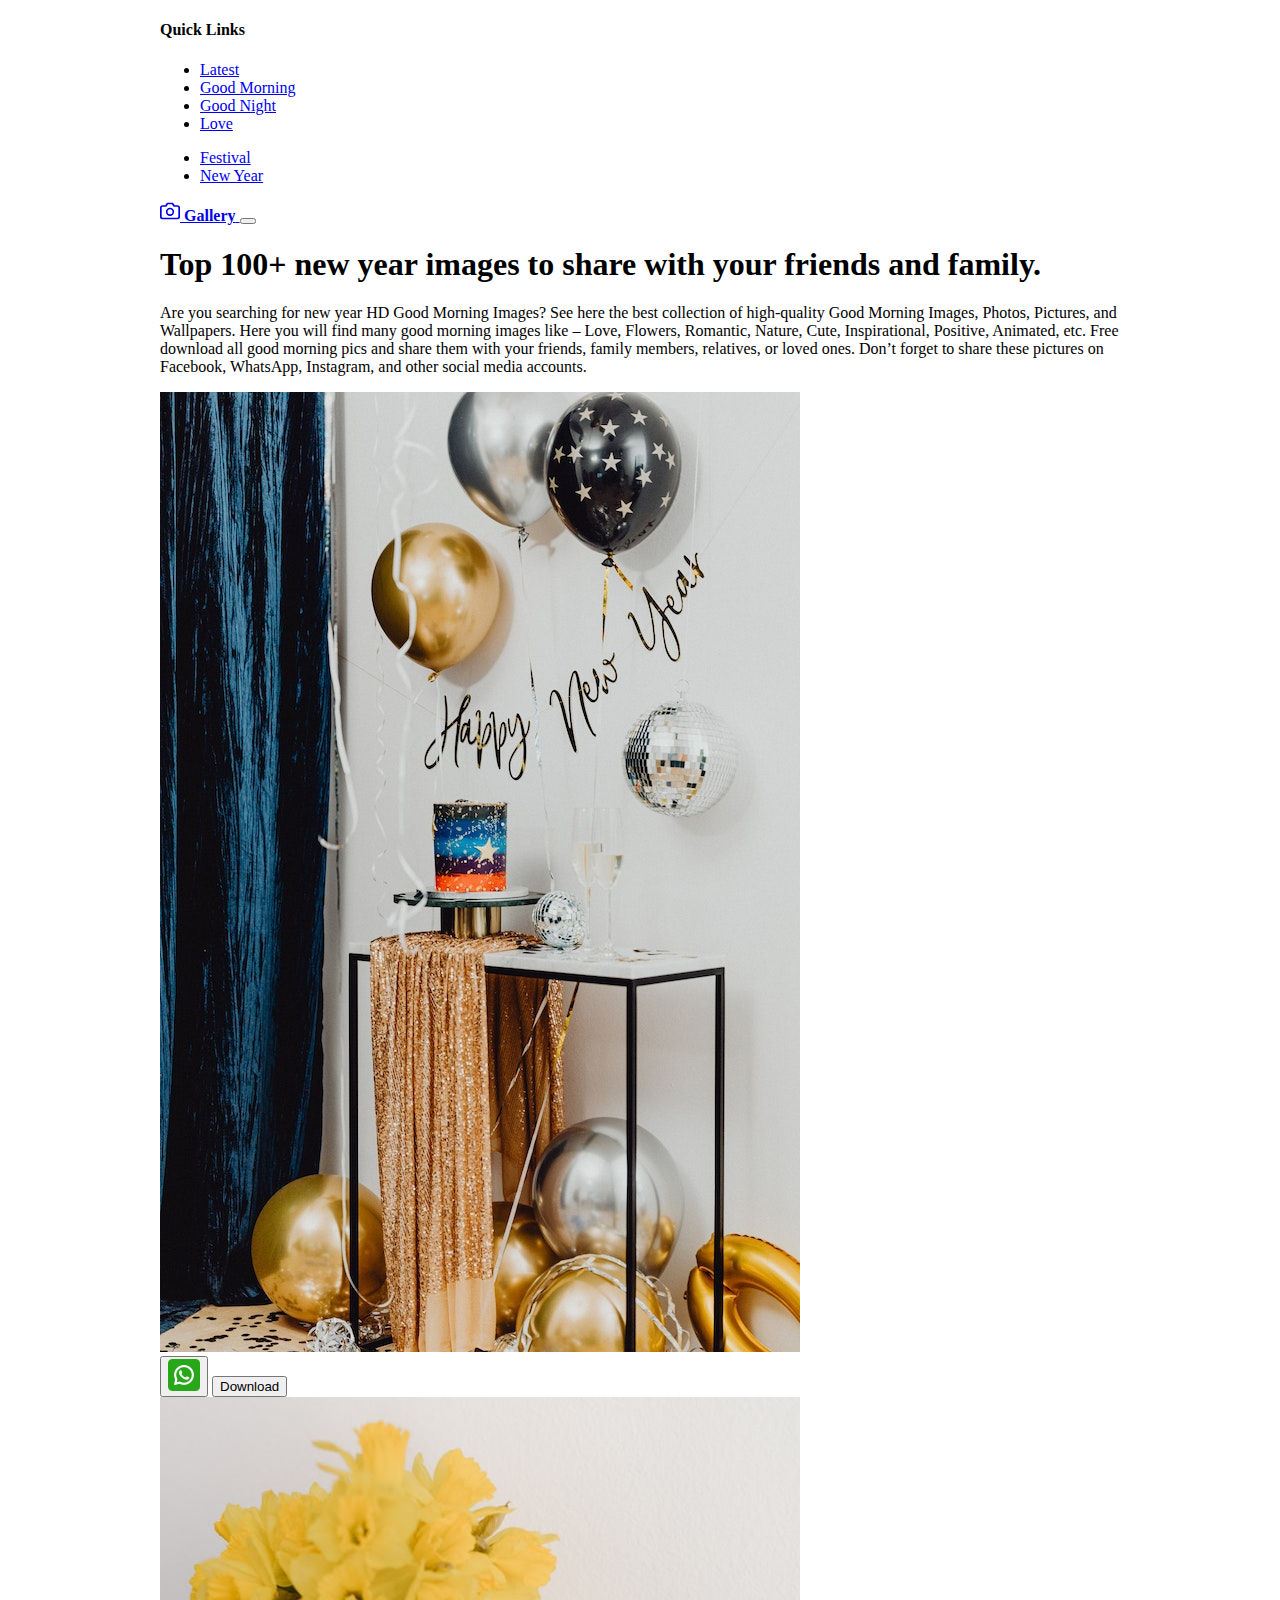
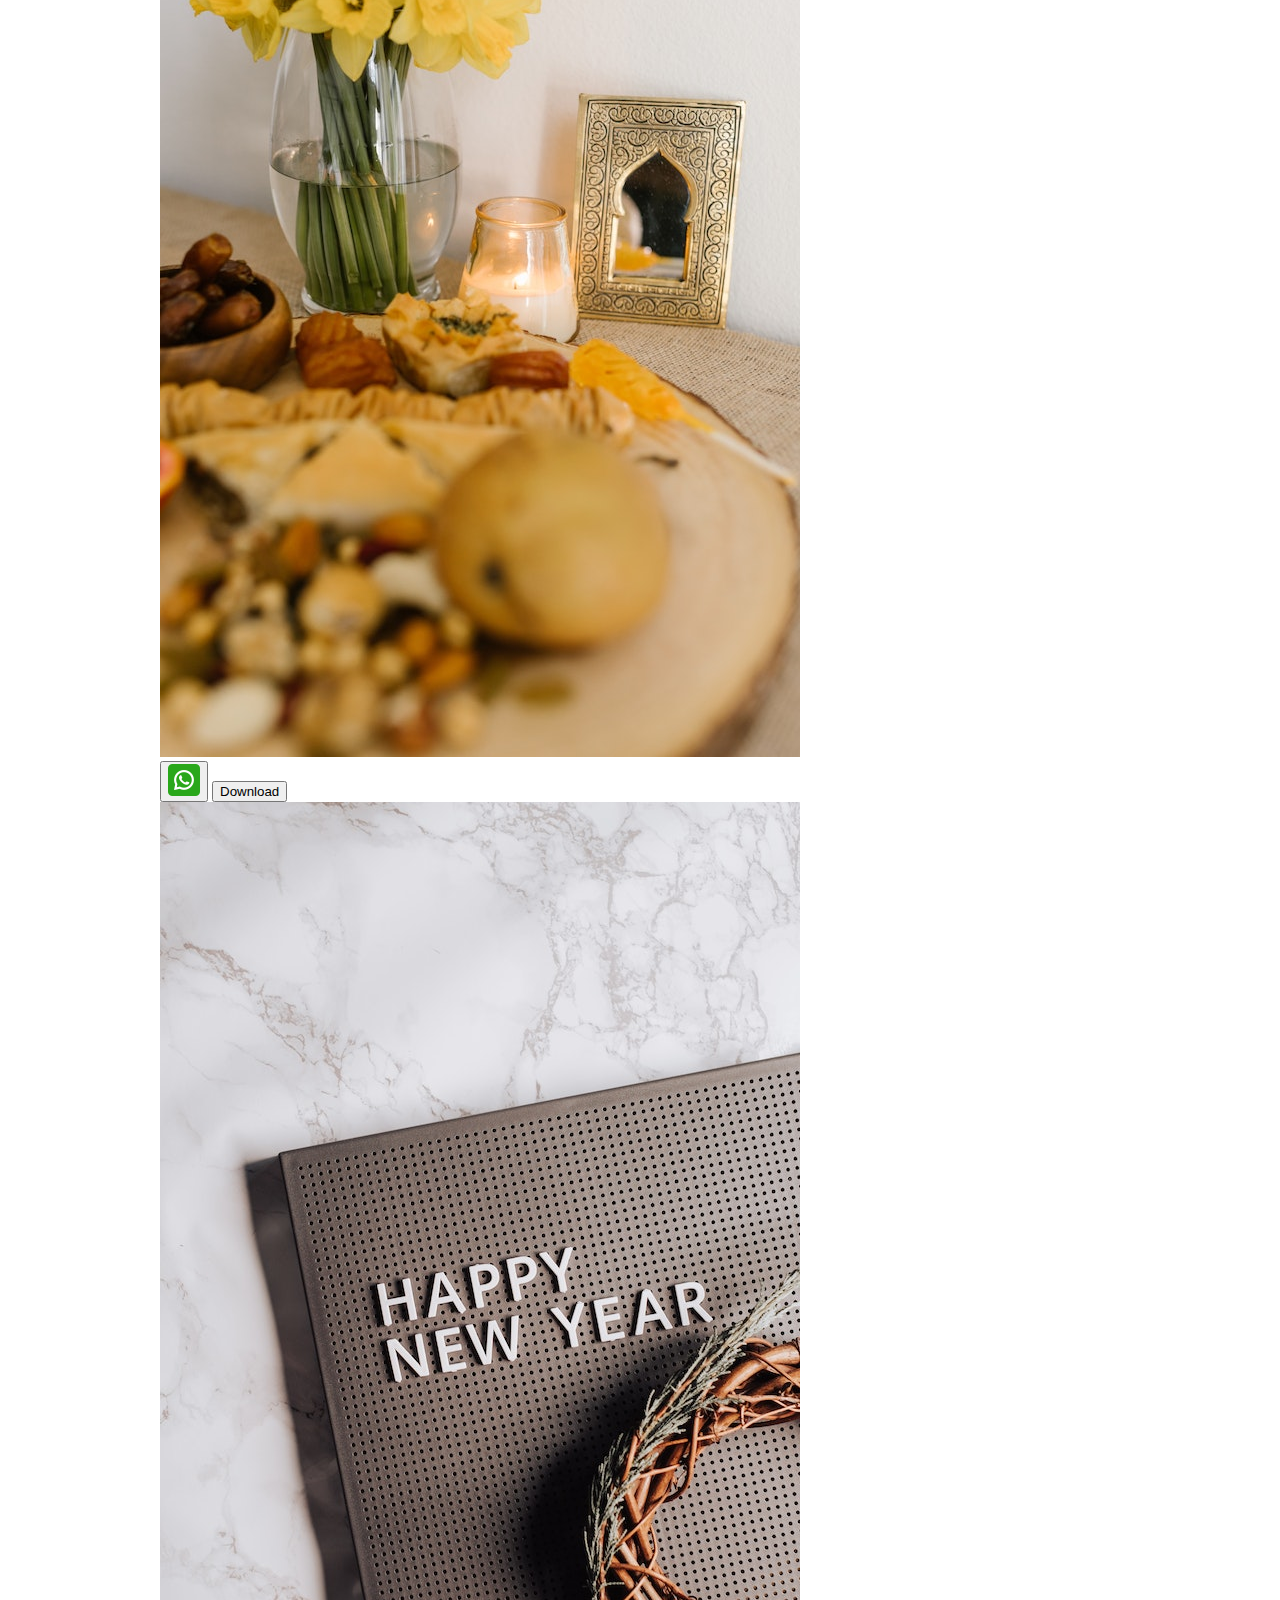
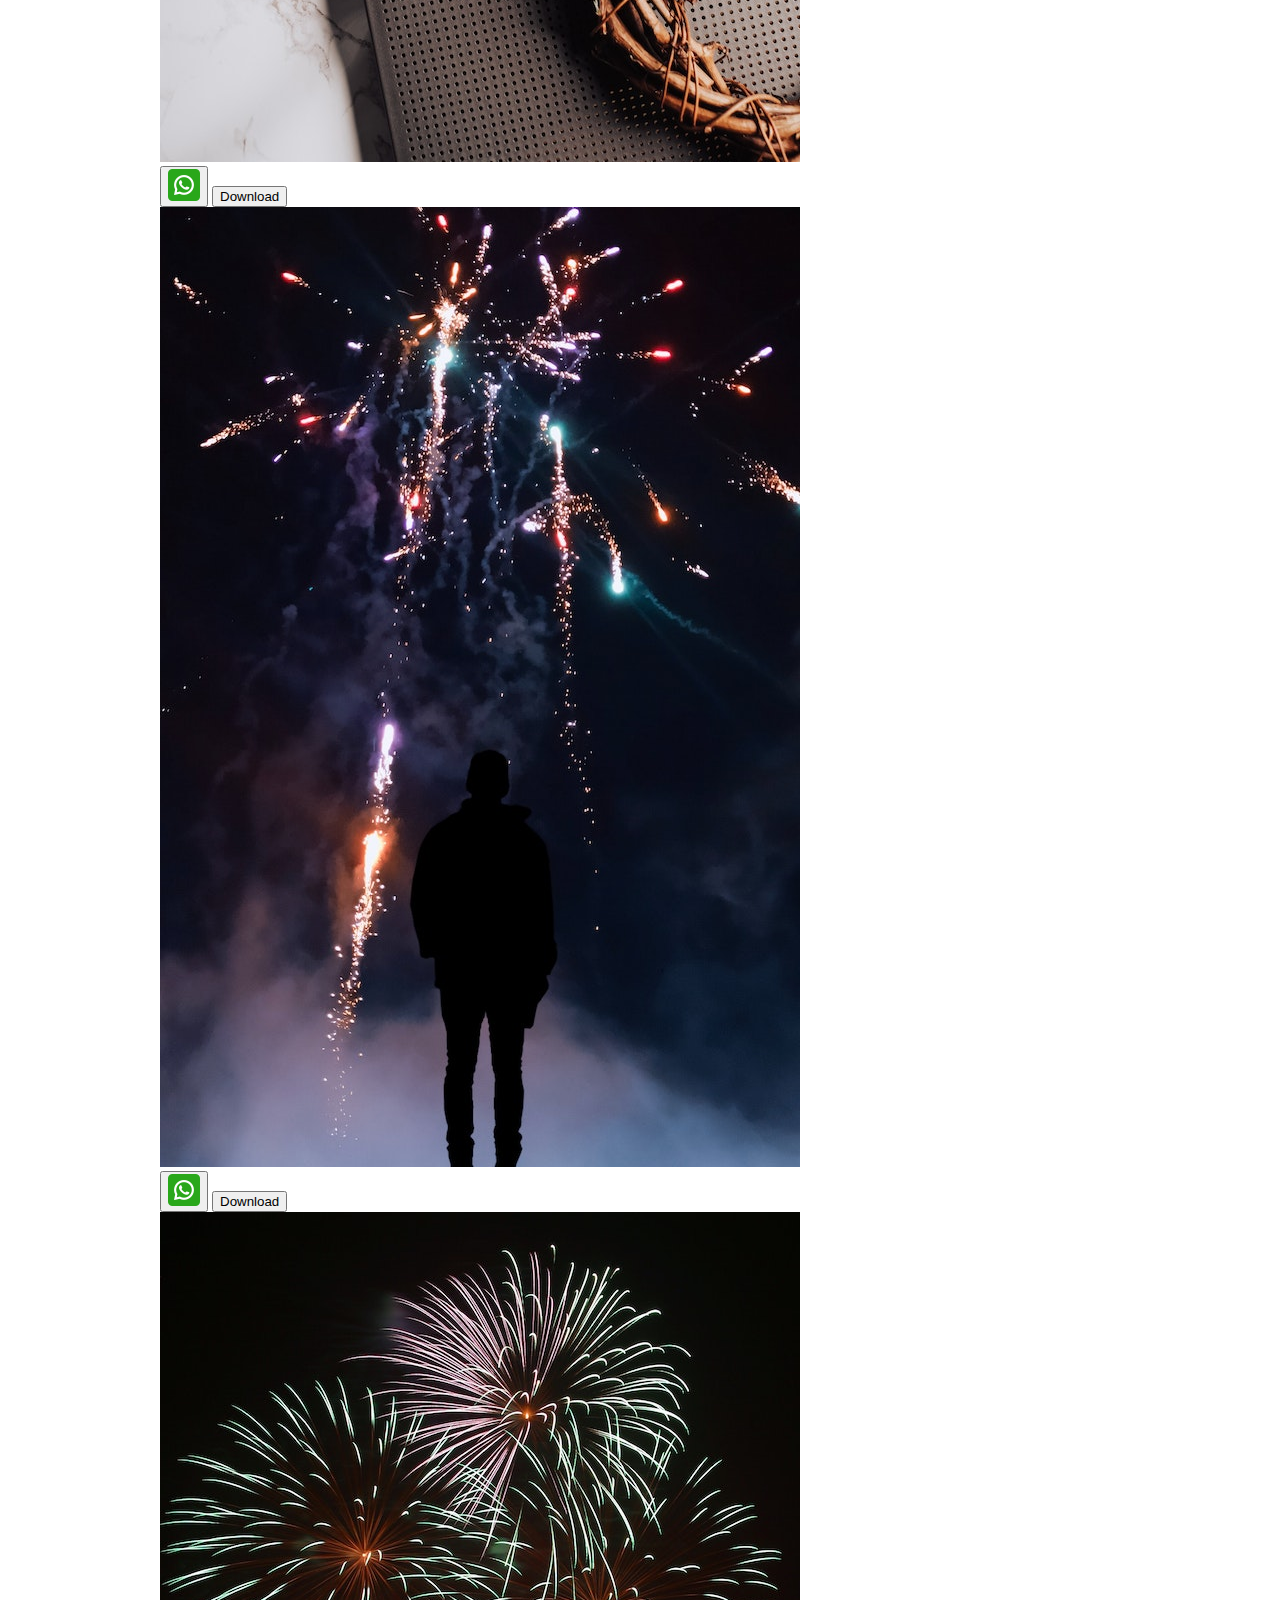
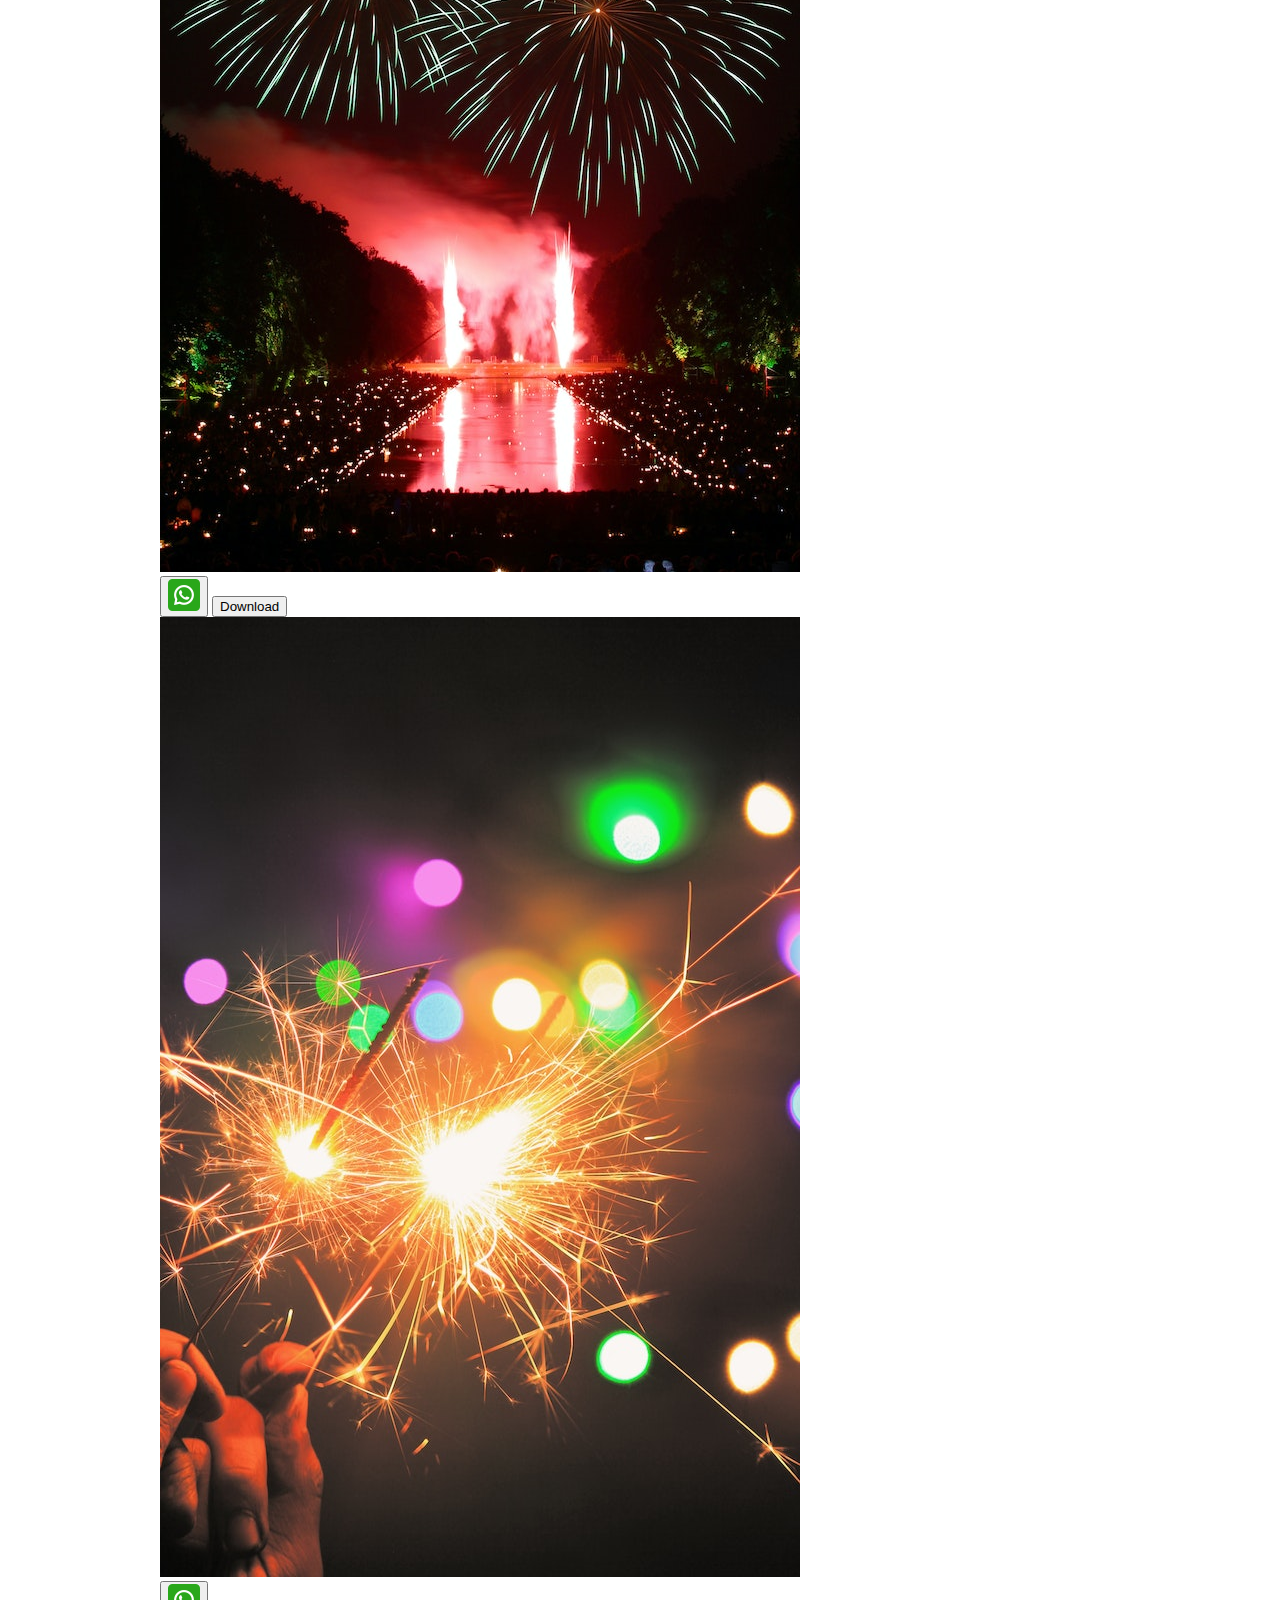
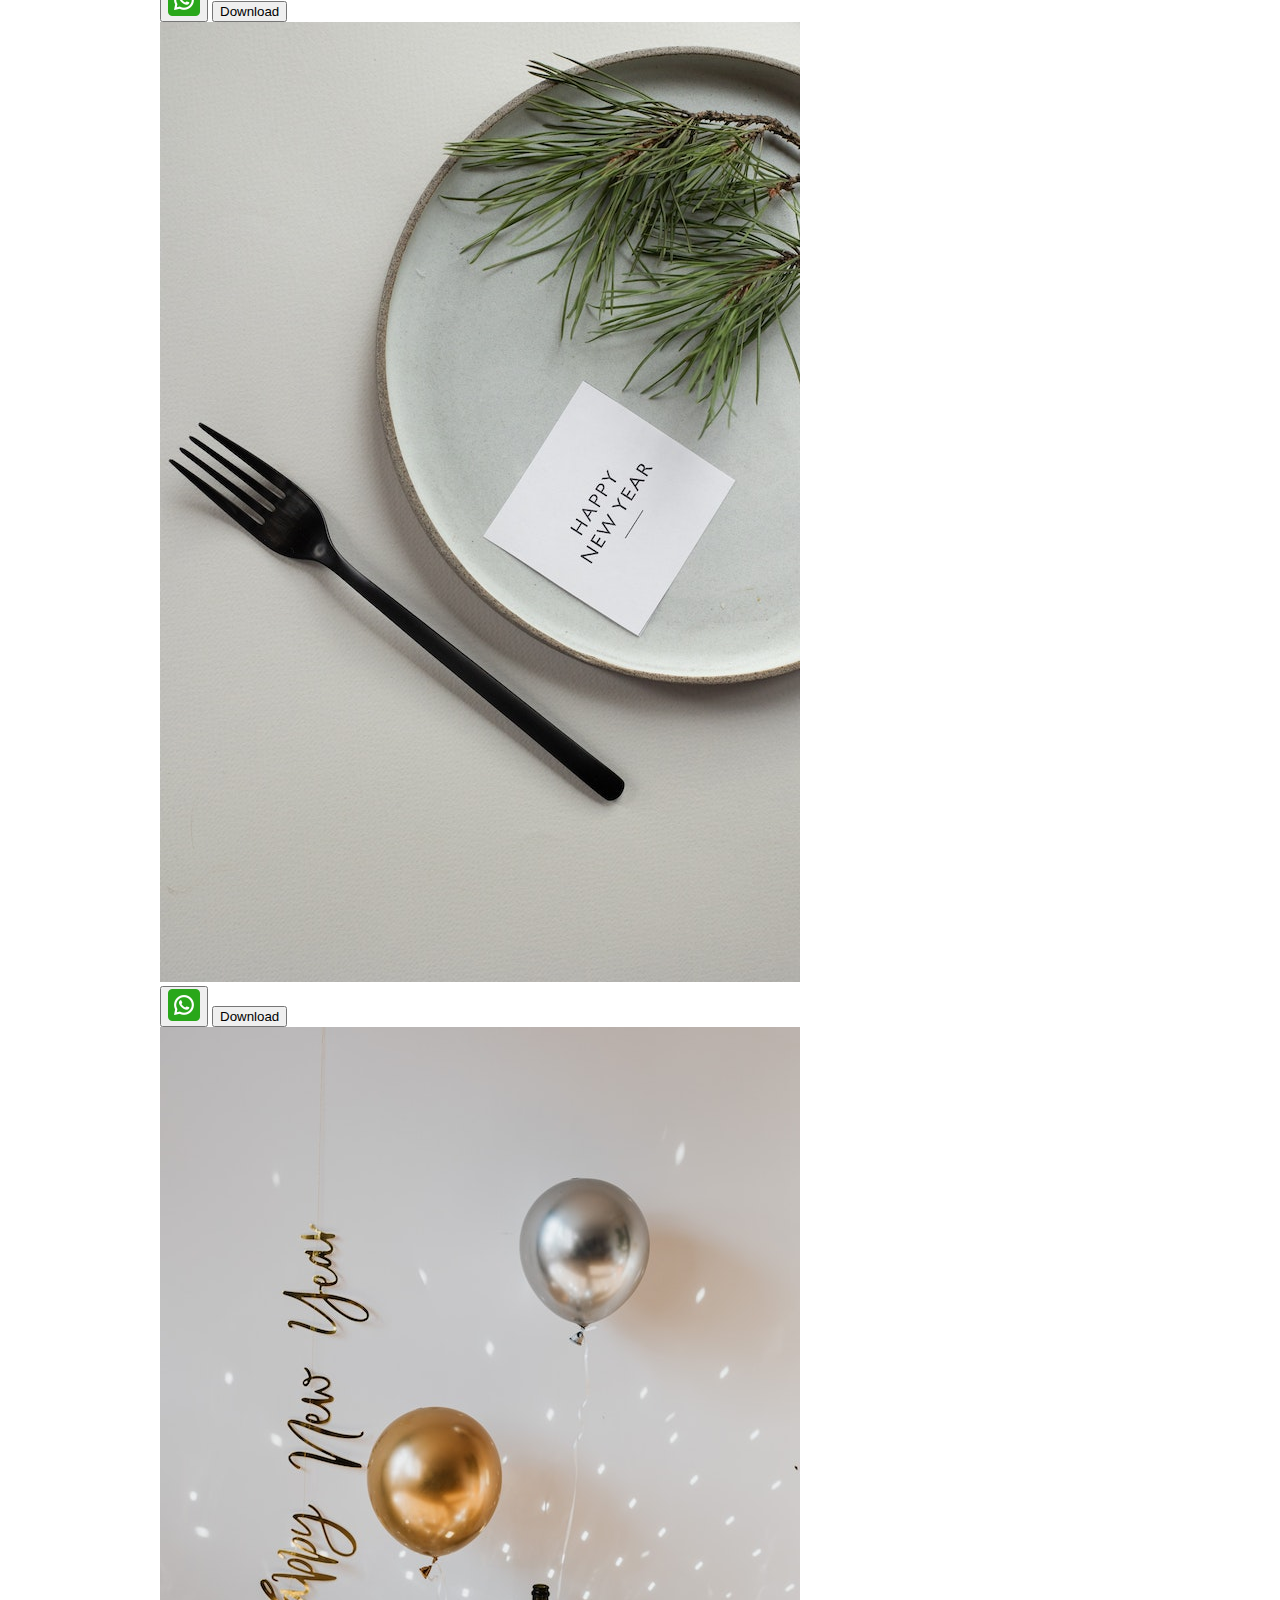
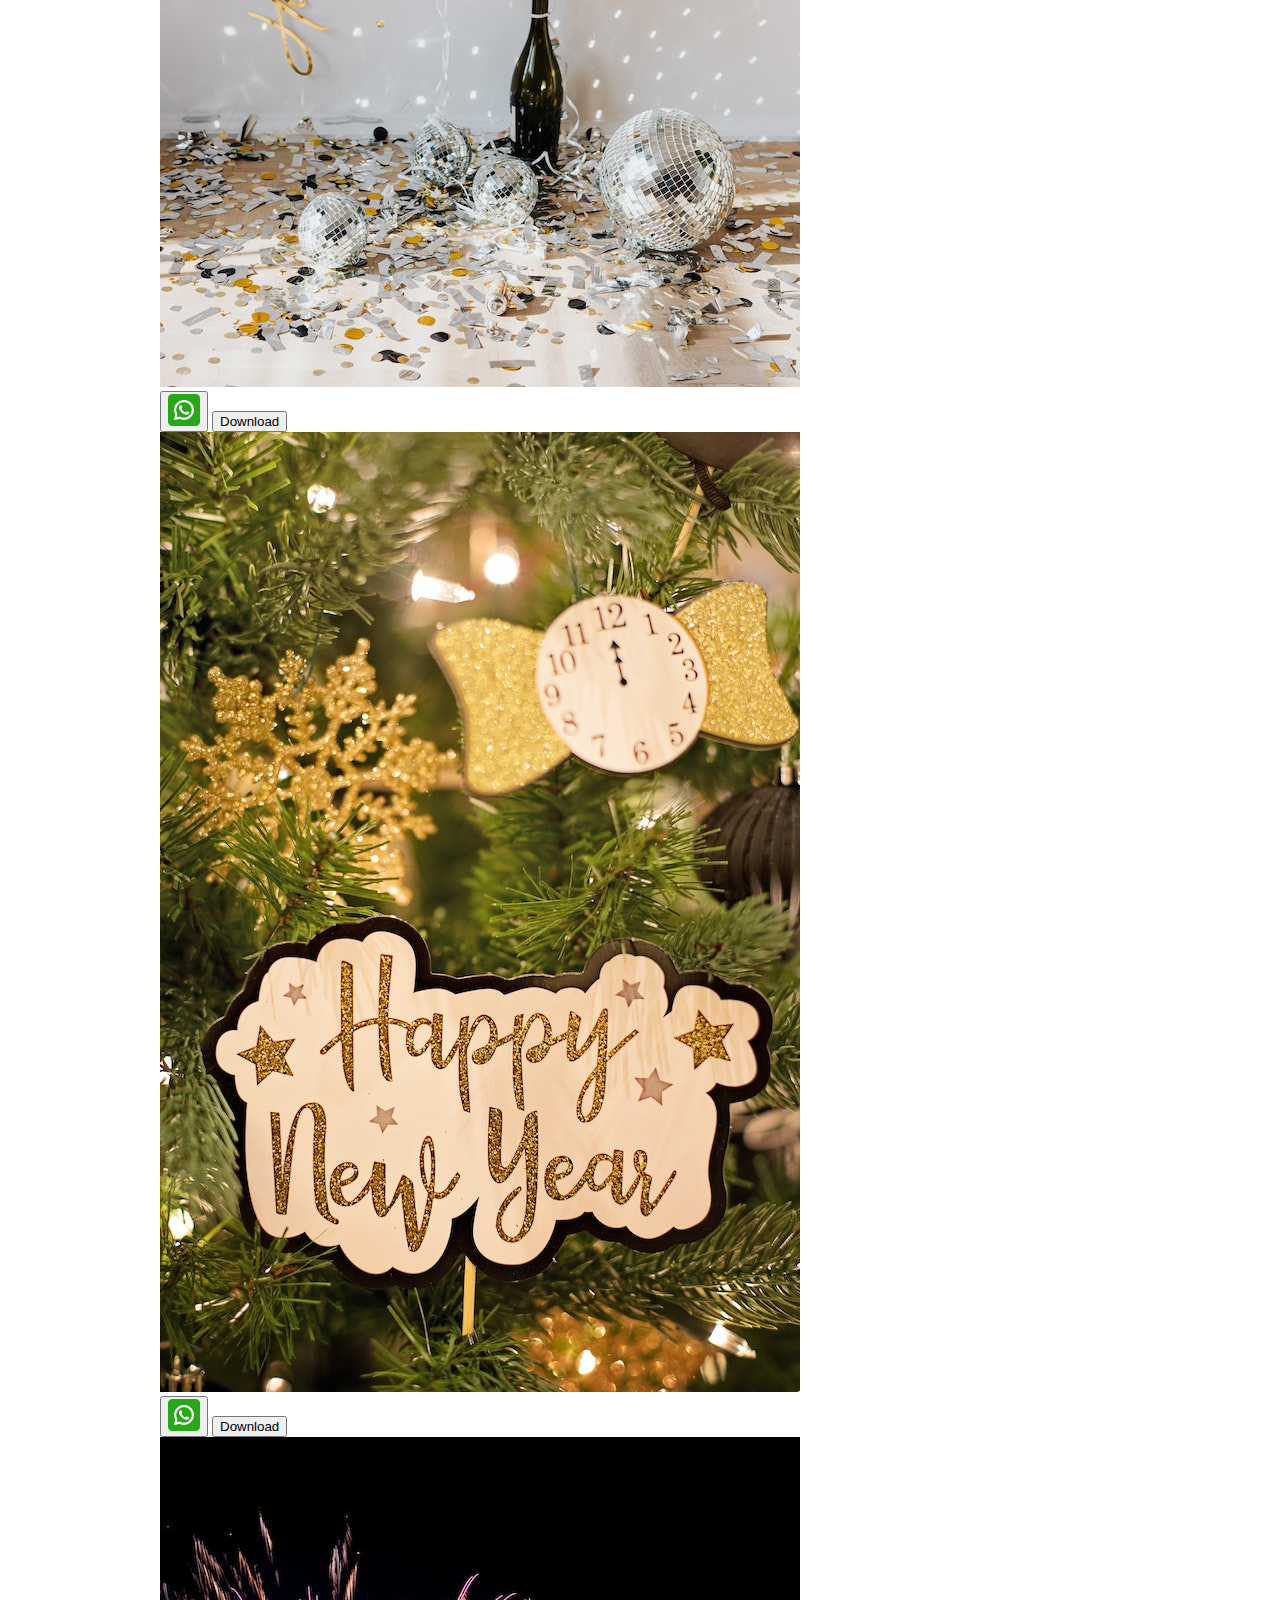
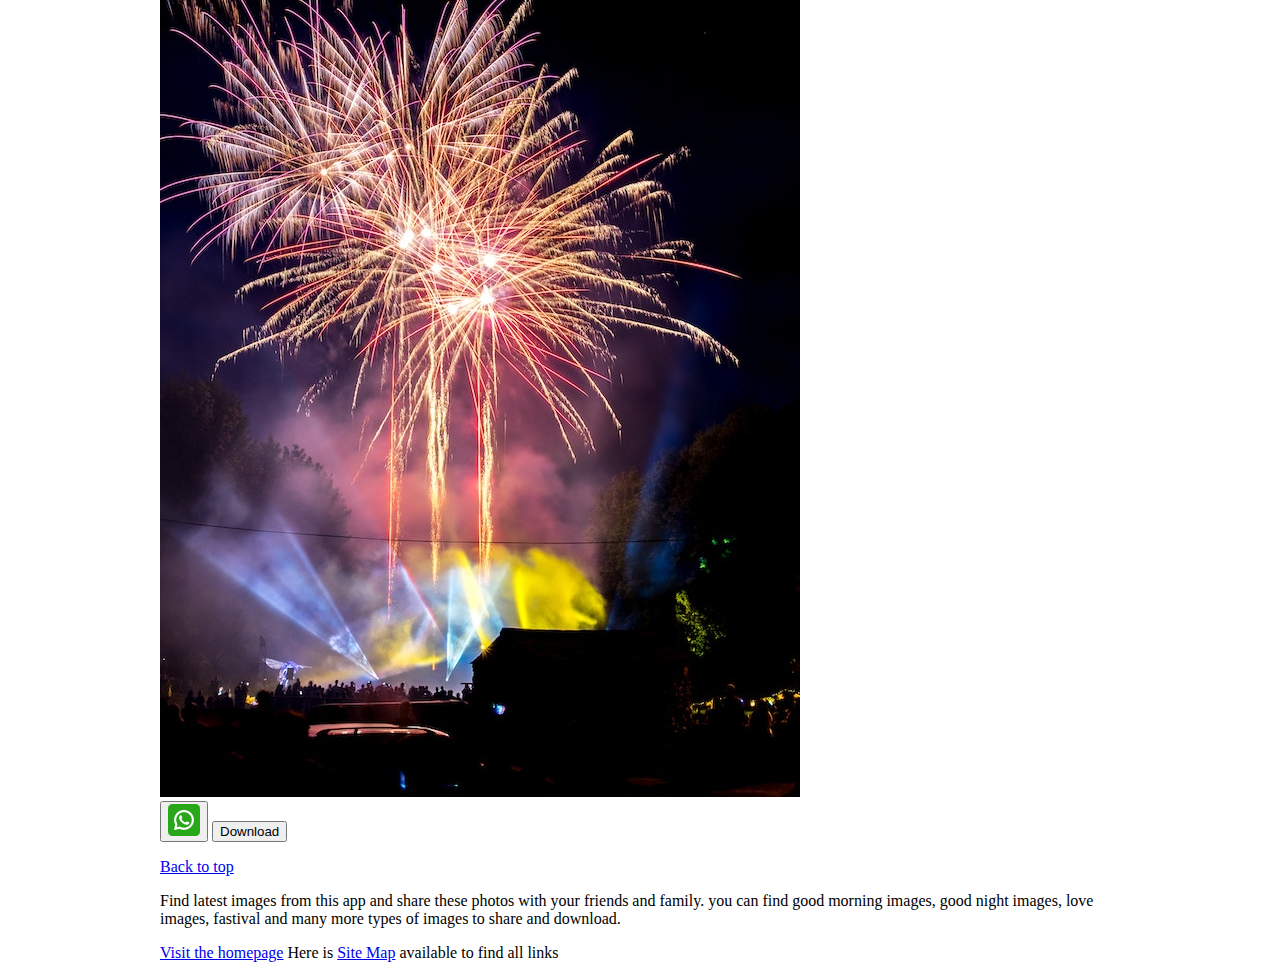
<file: new-year.html>
<!doctype html>
<html lang="en">
  <head>
    <meta charset="utf-8">
    <meta name="viewport" content="width=device-width, initial-scale=1">
    <title>100+ Good Morning, Good night, love, Festival images to download and share</title>
    <!-- This is for whatsapp link sharing -->
    <meta name="description" content="Top 100+ latest images to download and share. Here you will find many good morning images like – Love, Flowers, Romantic, Nature, Cute, Inspirational, Positive, Animated, etc. Free download all good morning pics and share them with your friends, family members, relatives, or loved ones. Don’t forget to share these pictures on Facebook, WhatsApp, Instagram, and other social media accounts." />
   <meta name="author" content="Mandeep singh" />

    <meta property="og:title" content="100+ Best Images to download and share." />
    <meta property="og:url" content="https://mndpsi.github.io" />
    <meta property="og:description" content="100+ Best Images to download and share with your friends and family." />
    <meta property="og:image" content="https://mndpsi.github.io/favicon_io/android-chrome-512x512.png" />
    <meta property="og:type" content="video.movie" />
    <meta property="og:image:alt" content="new year " />

    <link rel="apple-touch-icon" sizes="180x180" href="favicon_io/apple-touch-icon.png">
    <link rel="icon" type="image/png" sizes="32x32" href="favicon_io/favicon-32x32.png">
    <link rel="icon" type="image/png" sizes="16x16" href="favicon_io/favicon-16x16.png">
    <link rel="icon" type="image/png" sizes="192x192" href="favicon_io/android-chrome-192x192.png">
    <link rel="icon" type="image/png" sizes="512x512" href="favicon_io/android-chrome-512x512.png">
    <link rel="icon" type="image/png" sizes="16x16" href="favicon_io/favicon-16x16.png">

    <!-- Bootstrap core CSS -->
    <!-- CSS only -->
    <link href="https://cdn.jsdelivr.net/npm/bootstrap@5.2.3/dist/css/bootstrap.min.css" rel="stylesheet" integrity="sha384-rbsA2VBKQhggwzxH7pPCaAqO46MgnOM80zW1RWuH61DGLwZJEdK2Kadq2F9CUG65" crossorigin="anonymous">
    <!-- JavaScript Bundle with Popper -->
    <script src="https://cdn.jsdelivr.net/npm/bootstrap@5.2.3/dist/js/bootstrap.bundle.min.js" integrity="sha384-kenU1KFdBIe4zVF0s0G1M5b4hcpxyD9F7jL+jjXkk+Q2h455rYXK/7HAuoJl+0I4" crossorigin="anonymous"></script>
    <script src="https://ajax.googleapis.com/ajax/libs/jquery/3.6.1/jquery.min.js"></script> 
    <link href="./css/index.css" rel="stylesheet">
    <script  src="./js/index.js" ></script>
    <style>
      .bd-placeholder-img {
        font-size: 1.125rem;
        text-anchor: middle;
        -webkit-user-select: none;
        -moz-user-select: none;
        user-select: none;
      }

      @media (min-width: 768px) {
        .bd-placeholder-img-lg {
          font-size: 3.5rem;
        }
      }
    </style>

<!-- Google adsense -->
<meta name="google-site-verification" content="ABpJC1WNdVVbgVKye9P7AqI8P9NOAncxBIM7C5tLnkQ" />
<script async src="https://pagead2.googlesyndication.com/pagead/js/adsbygoogle.js?client=ca-pub-2350323351654896"
     crossorigin="anonymous"></script>

  </head>
  <body>
    
<header>
  <div class="collapse bg-dark" id="navbarHeader">
    <div class="container">
    <div class="row">
        <div class="col-sm-4 offset-md-1 py-4">
            <h4 class="text-white">Quick Links</h4>
        </div>
    </div>
    <div class="row">
      <div class="col-sm-4 offset-md-1 py-2">
          <ul class="list-unstyled">
            <li><a href="https://mndpsi.github.io" class="text-white">Latest</a></li>
            <li><a href="good-morning.html" class="text-white">Good Morning</a></li>
            <li><a href="good-night.html" class="text-white">Good Night</a></li>
            <li><a href="love.html" class="text-white">Love</a></li>
          </ul>
        </div>
      <div class="col-sm-4 offset-md-1 py-2">
        <ul class="list-unstyled">
          <li><a href="festival.html" class="text-white">Festival</a></li>
          <li><a href="new-year.html" class="text-white">New Year</a></li>
        </ul>
      </div>
    </div>
    </div>
  </div>
  <div class="navbar navbar-dark bg-dark shadow-sm">
    <div class="container">
      <a href="https://mndpsi.github.io" class="navbar-brand d-flex align-items-center ">
        <svg xmlns="http://www.w3.org/2000/svg" width="20" height="20" fill="none" stroke="currentColor" stroke-linecap="round" stroke-linejoin="round" stroke-width="2" aria-hidden="true" class="me-2" viewBox="0 0 24 24"><path d="M23 19a2 2 0 0 1-2 2H3a2 2 0 0 1-2-2V8a2 2 0 0 1 2-2h4l2-3h6l2 3h4a2 2 0 0 1 2 2z"/><circle cx="12" cy="13" r="4"/></svg>
        <strong>Gallery</strong>
      </a>
      <button class="navbar-toggler" type="button" data-bs-toggle="collapse" data-bs-target="#navbarHeader" aria-controls="navbarHeader" aria-expanded="false" aria-label="Toggle navigation">
        <span class="navbar-toggler-icon"></span>
      </button>
    </div>
  </div>
</header>

<main>

  <section class="py-5 text-center container">
    <div class="row py-lg-5">
      <div class="col-lg-6 col-md-8 mx-auto">
        <h1 class="fw-light">Top 100+ new year images to share with your friends and family.</h1>
        <p class="lead text-muted">
            Are you searching for new year  HD Good Morning Images? See here the best collection of high-quality Good Morning Images, Photos, Pictures, and Wallpapers. Here you will find many good morning images like – Love, Flowers, Romantic, Nature, Cute, Inspirational, Positive, Animated, etc. Free download all good morning pics and share them with your friends, family members, relatives, or loved ones. Don’t forget to share these pictures on Facebook, WhatsApp, Instagram, and other social media accounts.
        </p>

      </div>
    </div>
  </section>

  <div class="album py-5 bg-light">
    <div class="container">
      <div class="row row-cols-1 row-cols-sm-2 row-cols-md-2 g-3">
        <!-- Image section -->
        <div class="row">
          <ins class="adsbygoogle"
              style="display:block"
              data-ad-client="ca-pub-2350323351654896"
              data-ad-slot="6937630248"
              data-ad-format="auto"
              data-full-width-responsive="true"></ins>
          </div>    
      </div>
      <div class="row row-cols-1 row-cols-sm-2 row-cols-md-2 g-3" id="images_section">
        
       <!-- Image section -->
      </div>

      <div class="row row-cols-1 row-cols-sm-2 row-cols-md-2 g-3">
        <!-- Image section -->
        <!-- two side by side -->
        <ins class="adsbygoogle"
          style="display:block"
          data-ad-client="ca-pub-2350323351654896"
          data-ad-slot="8776522535"
          data-ad-format="auto"
          data-full-width-responsive="true"></ins>    
      </div>
    </div>
  </div>

</main>

<footer class="text-muted py-5">
  <div class="container">
    <p class="float-end mb-1">
      <a href="#">Back to top</a>
    </p>
    <p class="mb-1">Find latest images from this app and share these photos with your friends and family. you can find good morning images, good night images, love images, fastival and many more types of images to share and download.</p>
    <p class="mb-0"><a href="/">Visit the homepage</a> Here is <a href="sitemap.xml">Site Map</a> available to find all links</p>
  </div>
</footer>

  <script>
     (adsbygoogle = window.adsbygoogle || []).push({});
     
      loadImagesFrom('new_year', "1.jpg", "Beautiful new year image with white wall and ballon on it.");
      loadImagesFrom('new_year', "2.jpg", "Yellow flower on table with white fruits image for new year.");
      loadImagesFrom('new_year', "3.jpg", "Happy new year written on white wall and black board.");
      loadImagesFrom('new_year', "4.jpg", "Beautiful new year image with white wall and ballon on it.");
      loadImagesFrom('new_year', "5.jpg", "Happy new year crackers in the sky with white, red and blue colors");
      loadImagesFrom('new_year', "6.jpg", "Beautiful new year image with white wall and ballon on it.");
      loadImagesFrom('new_year', "7.jpg", "Happy new year text in white plate with spoon");
      loadImagesFrom('new_year', "8.jpg", "Ballon on white wall and bottle");
      loadImagesFrom('new_year', "9.jpg", "New year text on tree board with watch hanging");
      loadImagesFrom('new_year', "10.jpg", "Crackers in the sky with blue, red and white waves");

  </script>

  </body>
</html>
</file>
<file: css/index.css>
.container {
    max-width: 60rem;
    margin: auto;
}
</file>
